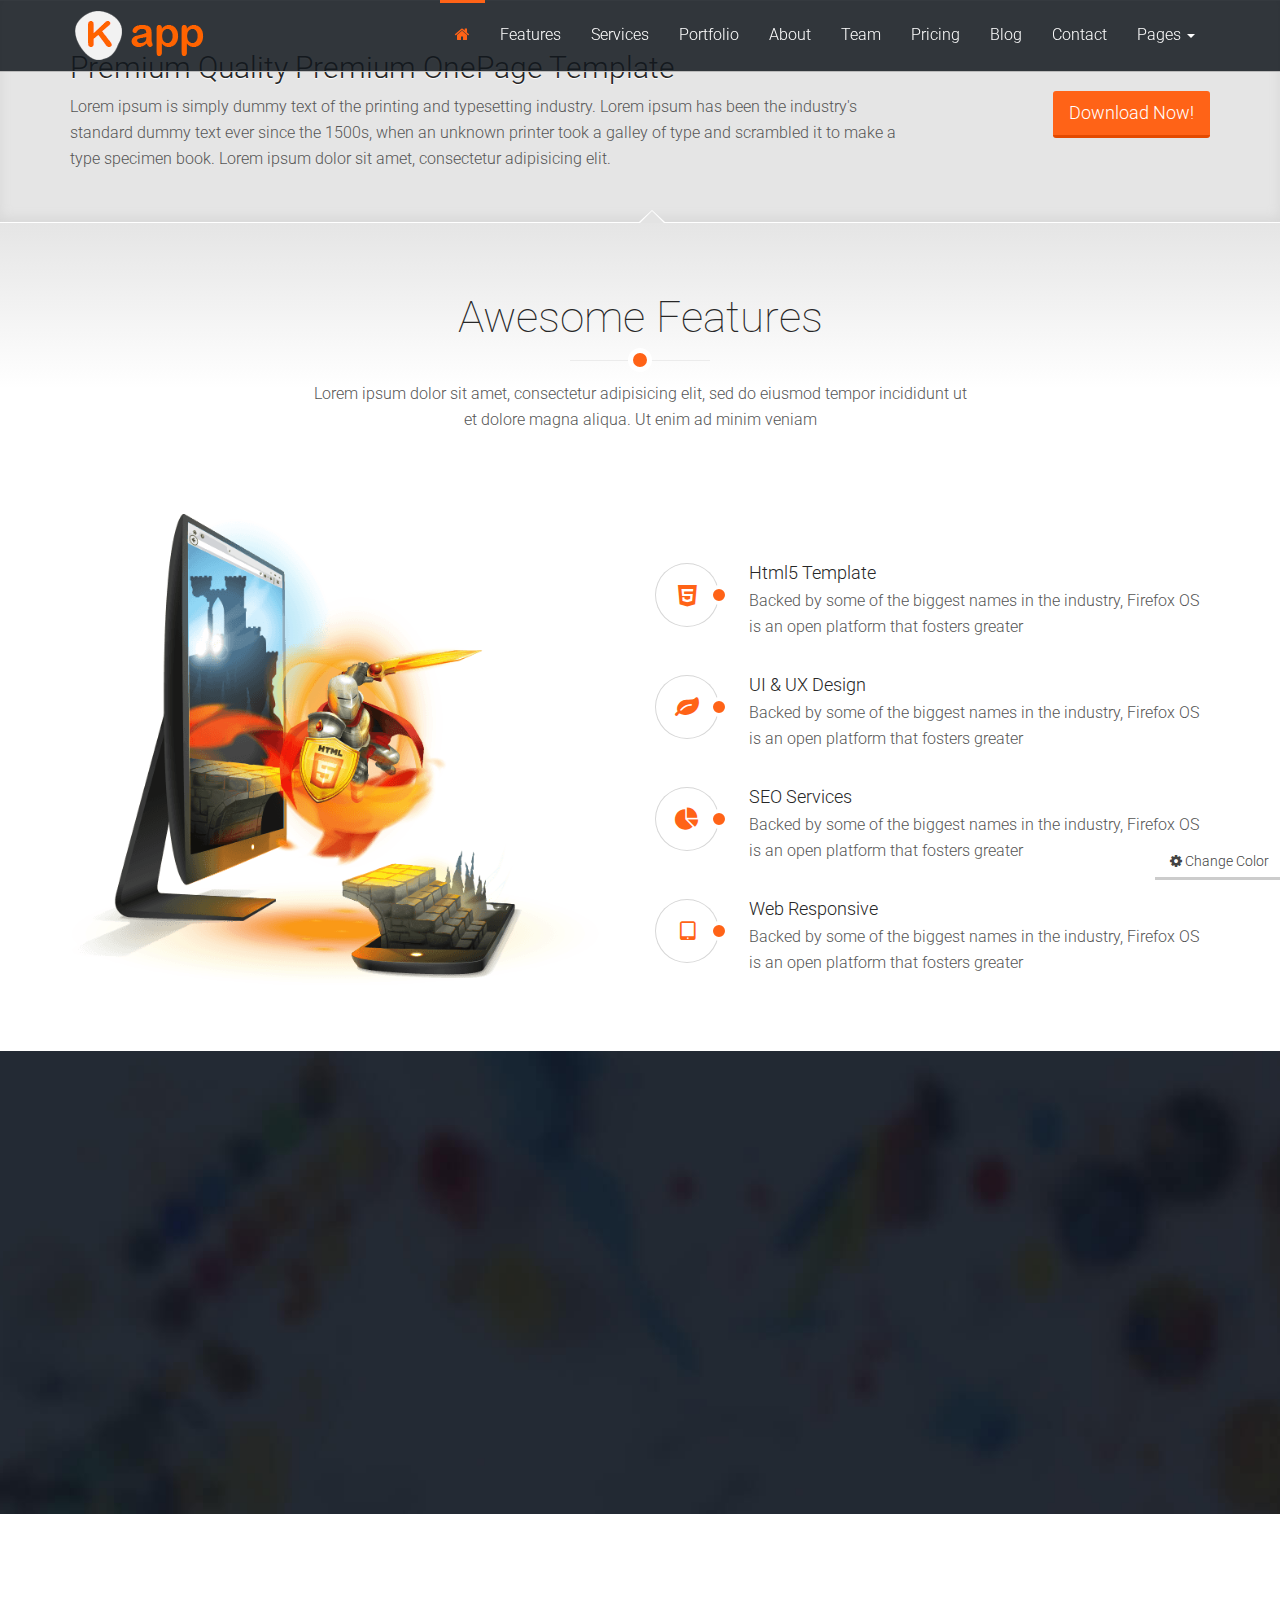
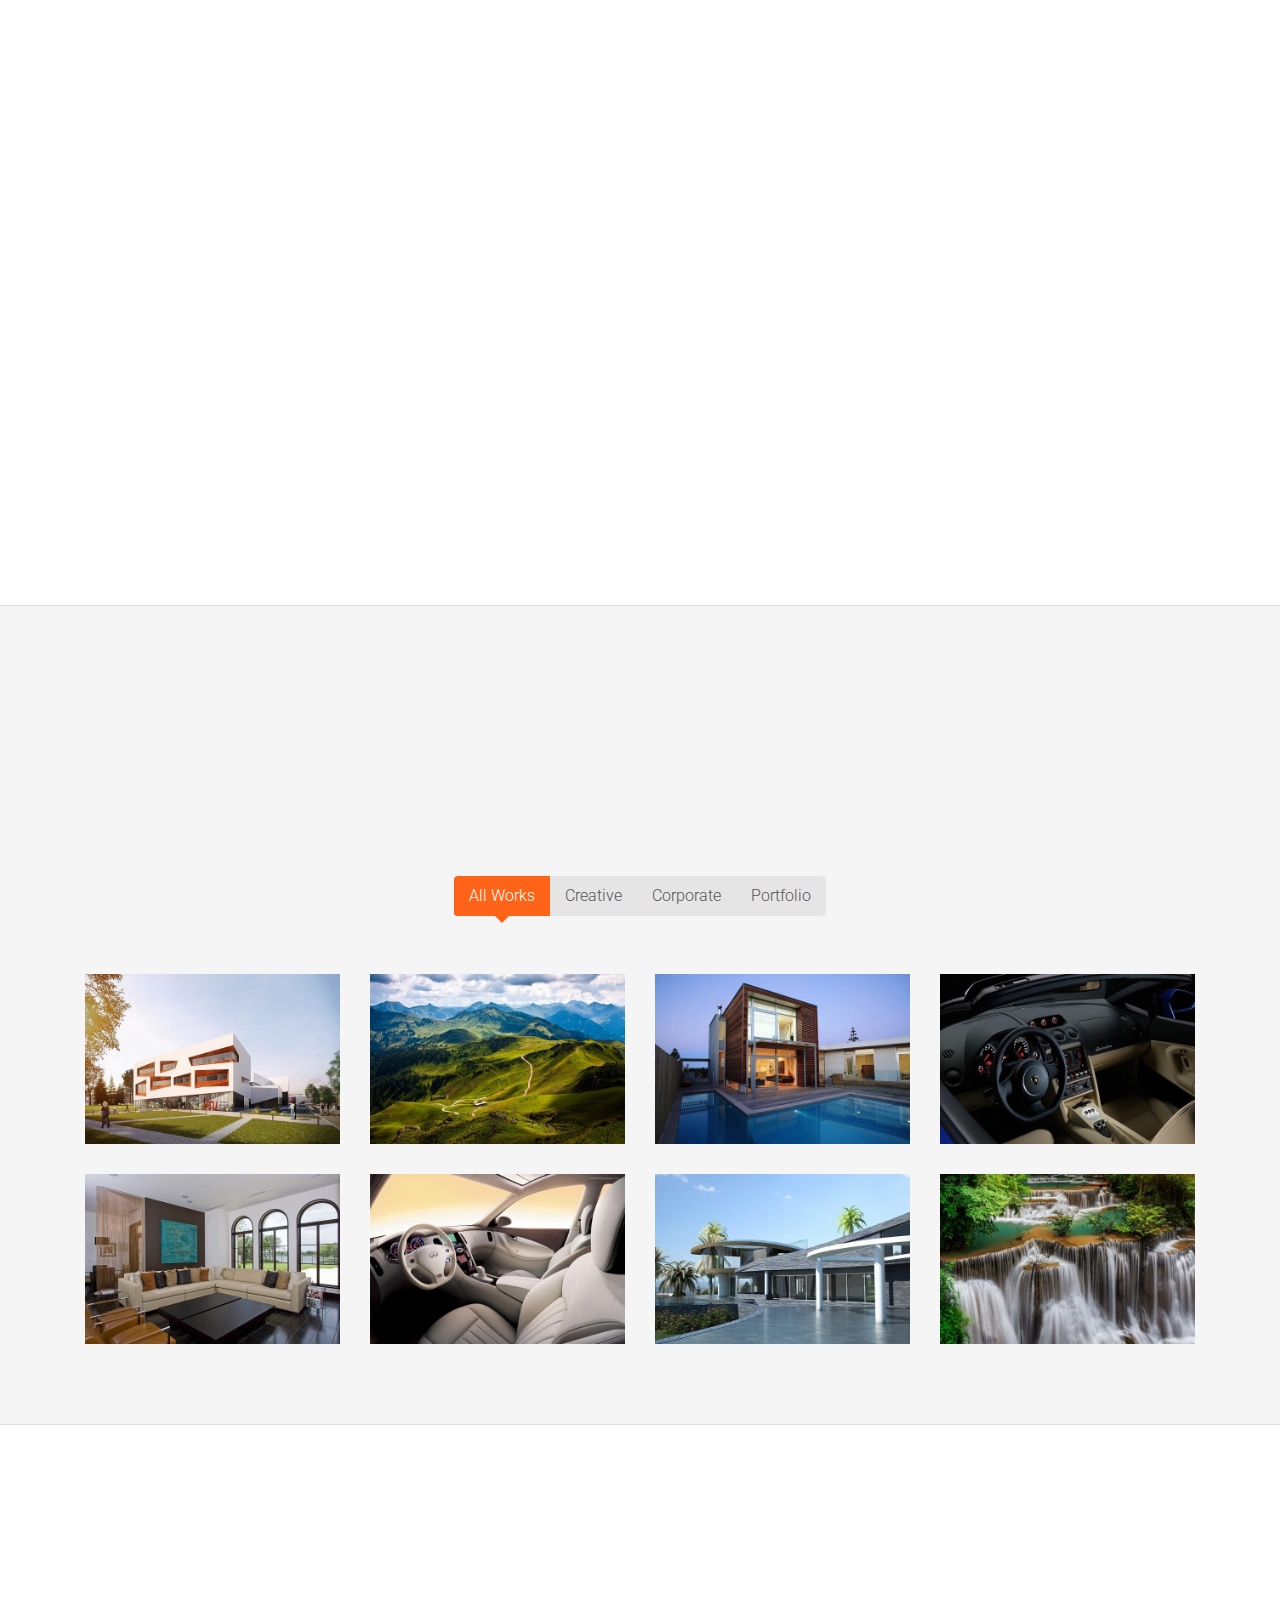
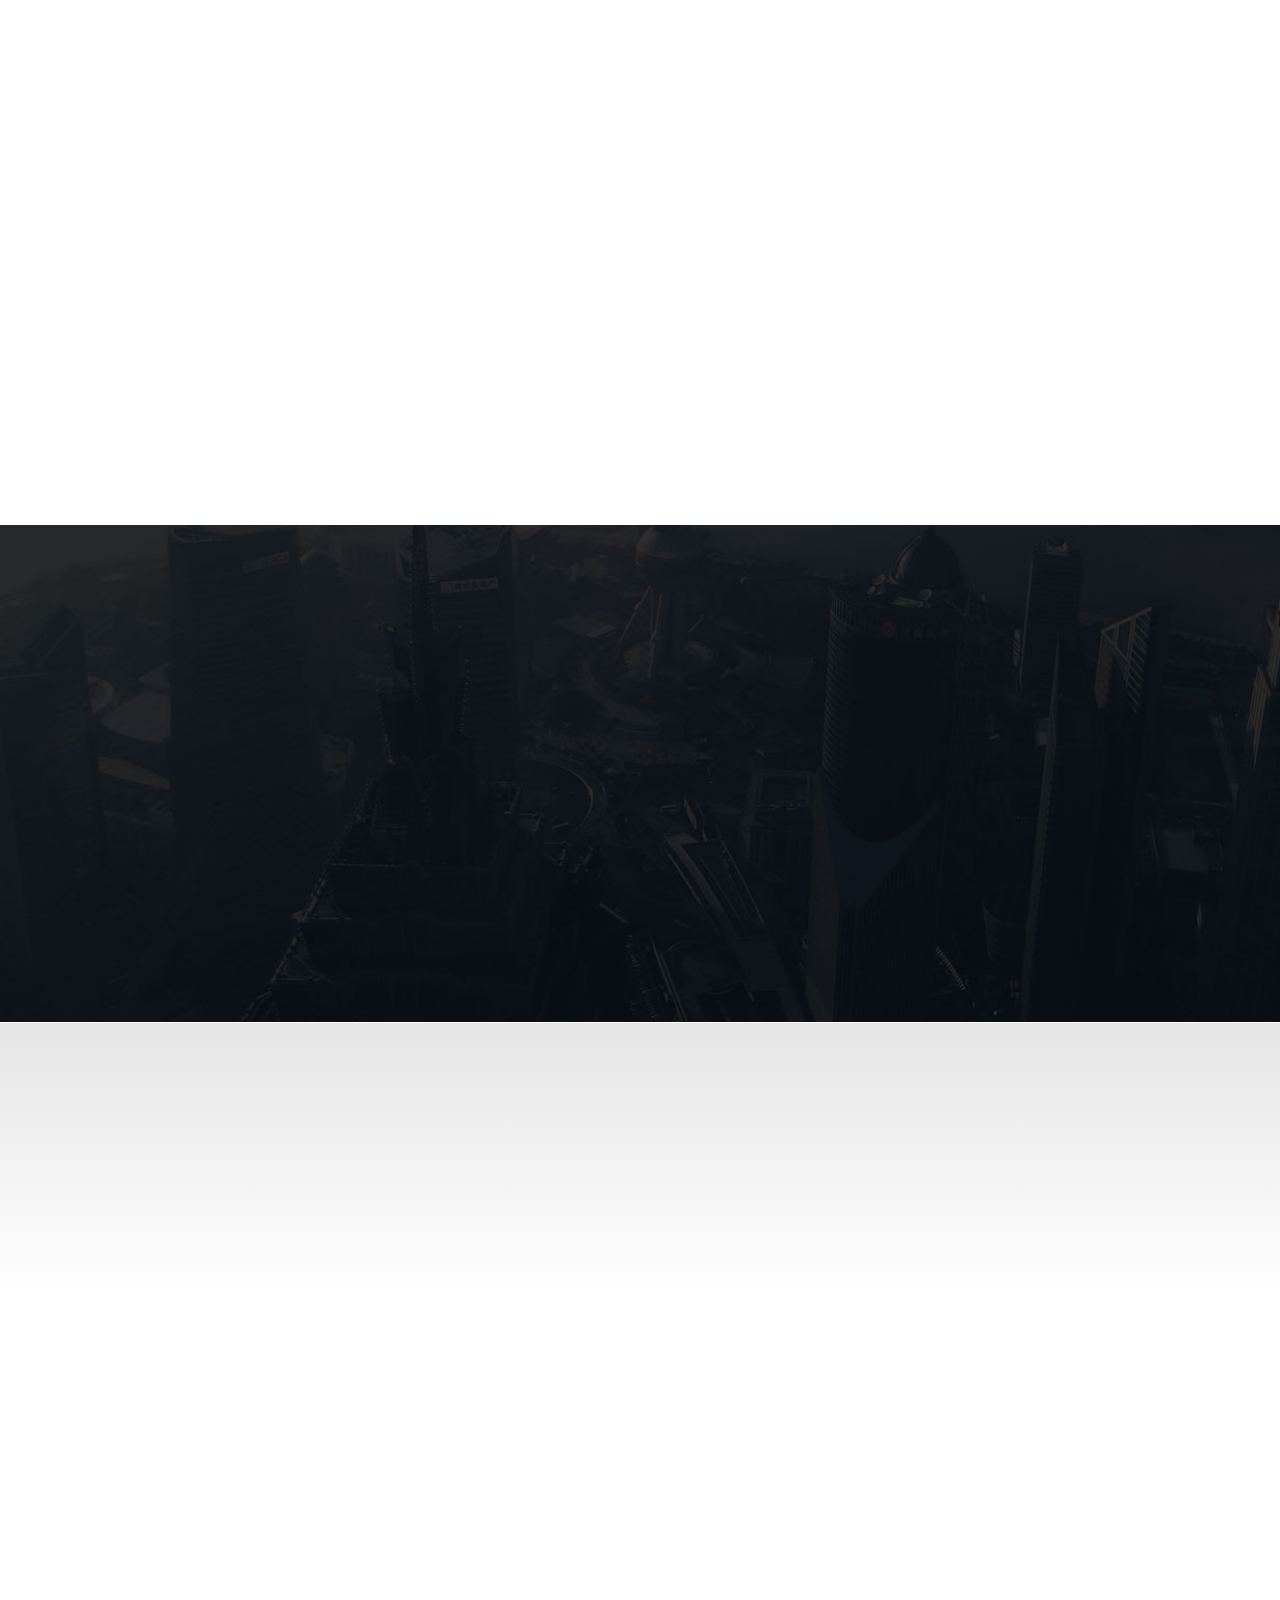
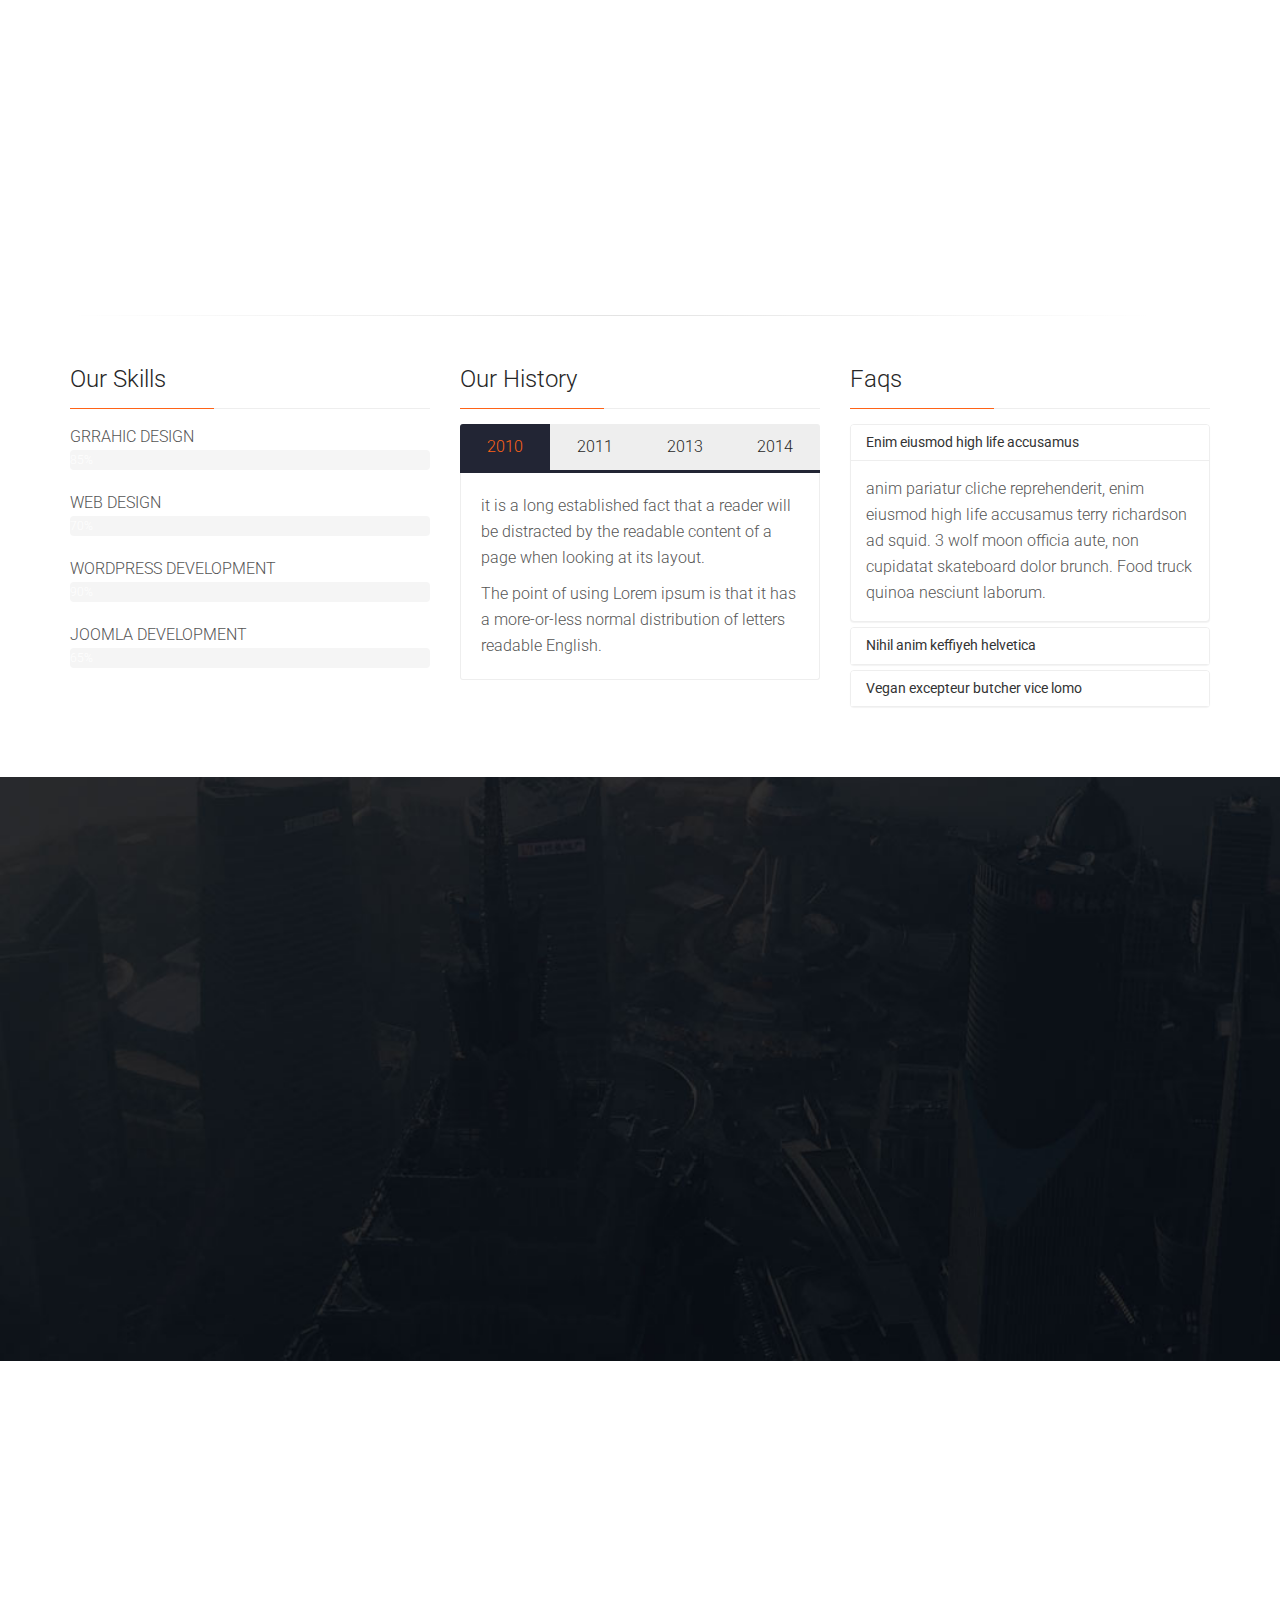
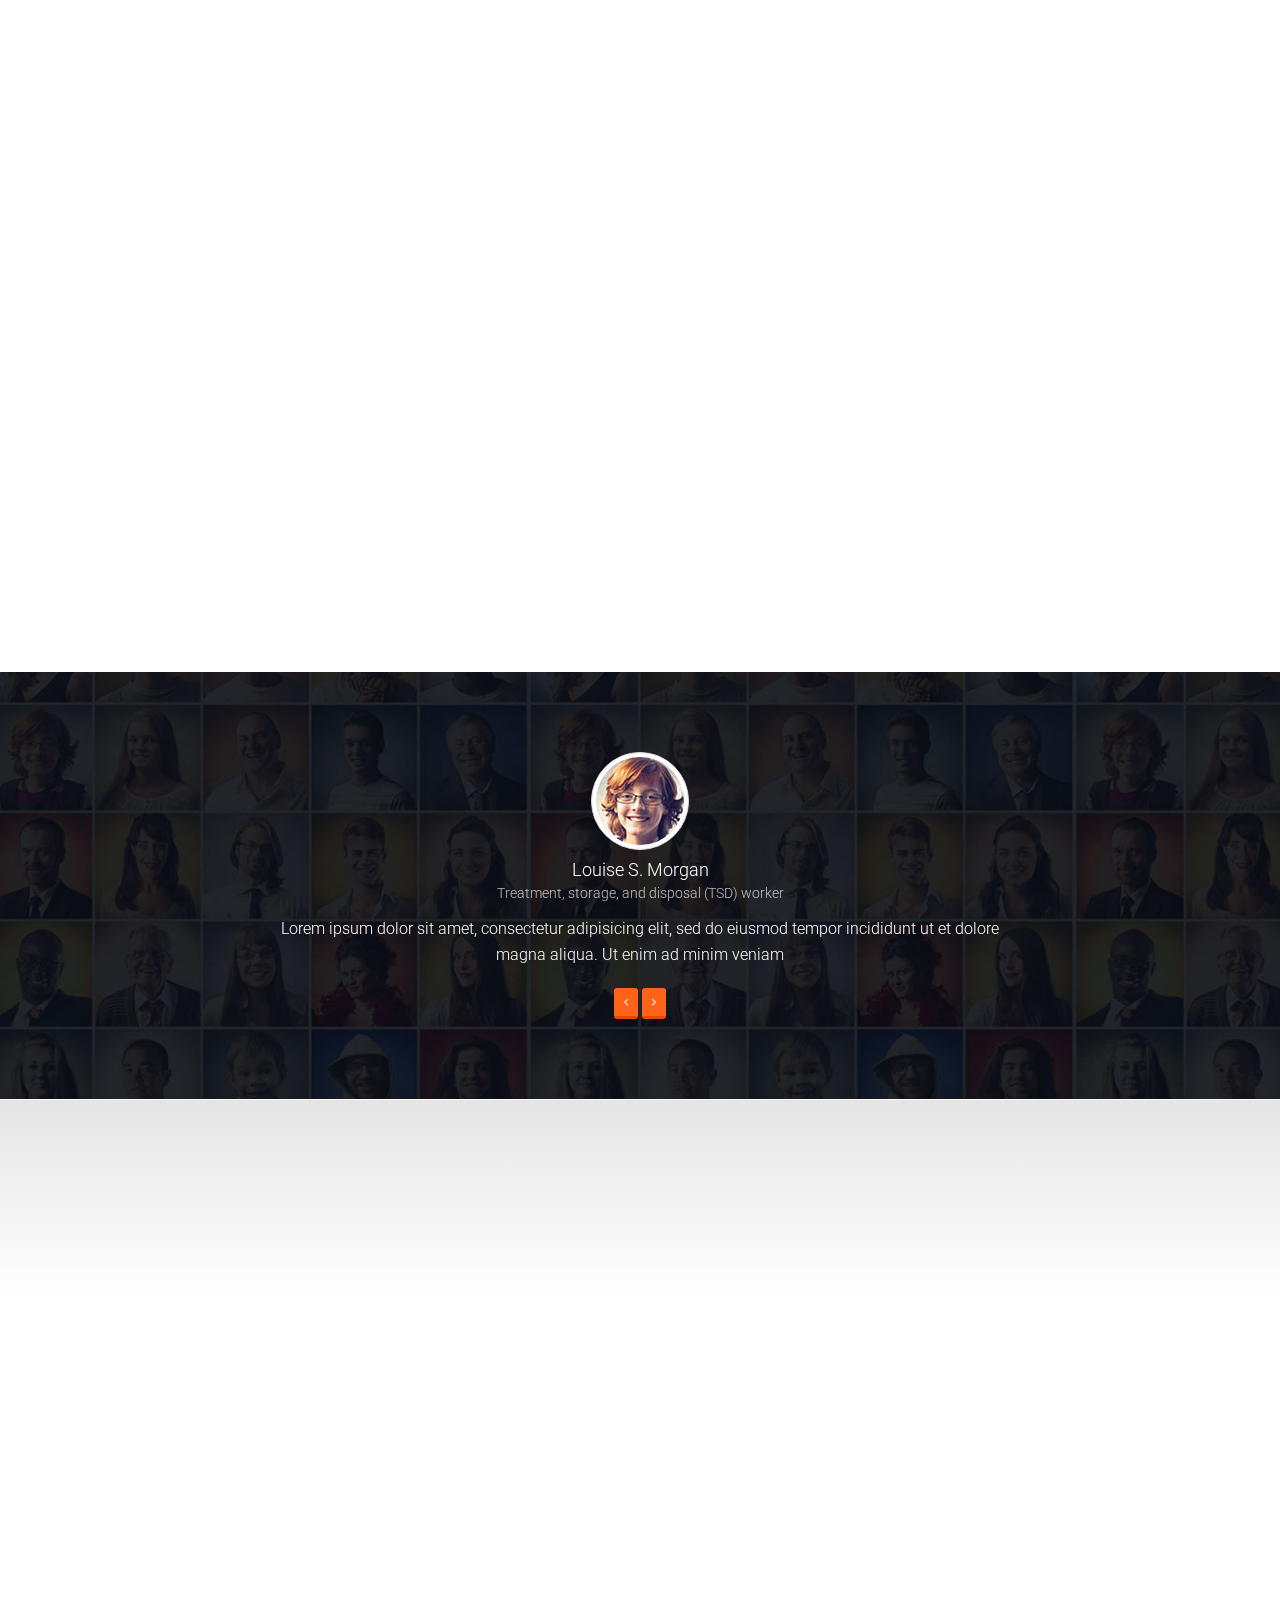
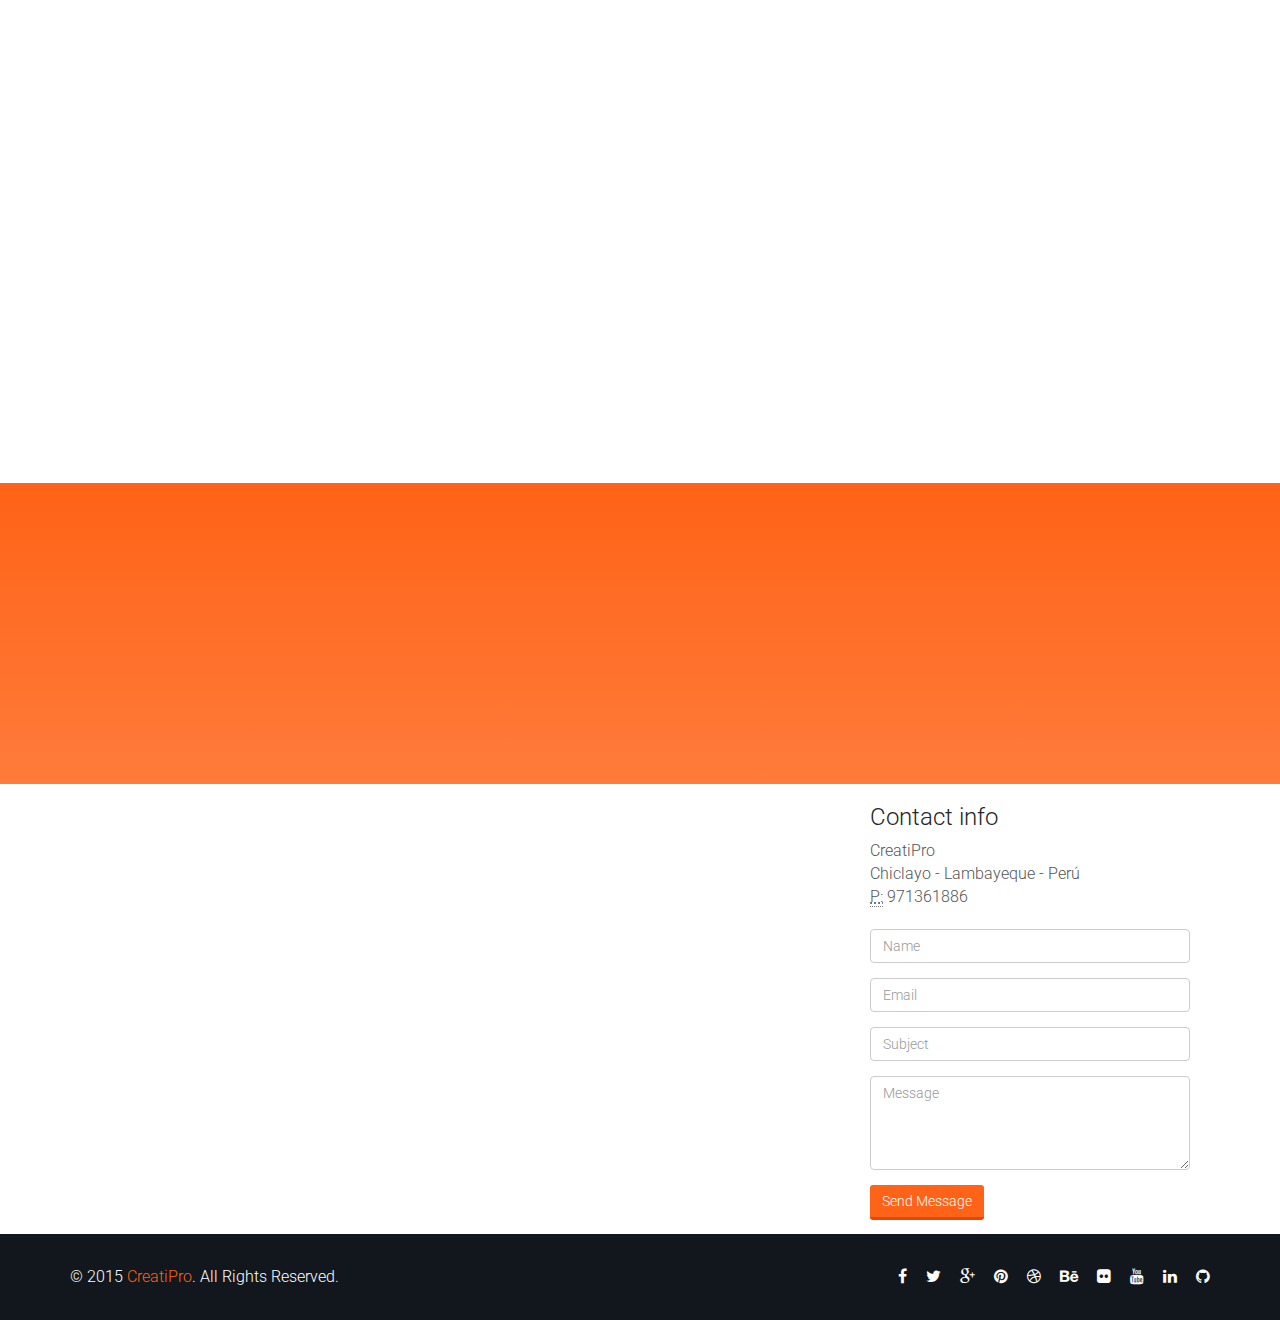
<file: index.html>
<!DOCTYPE html>
<html lang="en">
<head>
    <meta charset="utf-8">
    <meta http-equiv="X-UA-Compatible" content="IE=edge,chrome=1">
    <meta name="viewport" content="width=device-width, initial-scale=1.0">
    <meta name="author" content="Kenyk">
    <title>KApp - Responsive One Page Html Template</title>
    <meta name="description" content="KApp: Landing Page template and One page used by Bootstrap, Creative template and SEO Optimized.">

    <!-- Open graph -->
    <meta property="og:title" content="KApp: Landing Page template" />
    <meta property="og:description" content="KApp: Landing Page template and One page used by Bootstrap, Creative template and SEO Optimized."/>
    <meta property="og:type" content="website" />
    <meta property="og:site_name" content="KApp"/>
    <meta property="og:url" content="#This_url" />
    <meta name="geo.region" content="PE-LAM" />
    <meta name="geo.placename" content="Chiclayo" />
    <meta name="geo.position" content="-6.776597;-79.844298" />
    <meta name="ICBM" content="-6.776597, -79.844298"/>

	<!-- core CSS -->
    <link href="assets/bootstrap/css/bootstrap.min.css" rel="stylesheet">
    <link href="assets/font-awesome/css/font-awesome.min.css" rel="stylesheet">
    <link href="assets/css/plugins/animate.min.css" rel="stylesheet">
    <link href="assets/css/plugins/owl.carousel.css" rel="stylesheet">
    <link href="assets/css/plugins/owl.transitions.css" rel="stylesheet">
    <link href="assets/css/pretty-photo/css/prettyPhoto.css" rel="stylesheet">
    <link href="assets/css/app-default.css" rel="stylesheet" id="theme">
    <link href="assets/css/theme-config.css" rel="stylesheet">

    <!-- icons -->
    <link rel="apple-touch-icon" sizes="57x57" href="assets/icons/apple-touch-icon-57x57.png">
    <link rel="apple-touch-icon" sizes="60x60" href="assets/icons/apple-touch-icon-60x60.png">
    <link rel="apple-touch-icon" sizes="72x72" href="assets/icons/apple-touch-icon-72x72.png">
    <link rel="apple-touch-icon" sizes="76x76" href="assets/icons/apple-touch-icon-76x76.png">
    <link rel="apple-touch-icon" sizes="114x114" href="assets/icons/apple-touch-icon-114x114.png">
    <link rel="apple-touch-icon" sizes="120x120" href="assets/icons/apple-touch-icon-120x120.png">
    <link rel="apple-touch-icon" sizes="144x144" href="assets/icons/apple-touch-icon-144x144.png">
    <link rel="apple-touch-icon" sizes="152x152" href="assets/icons/apple-touch-icon-152x152.png">
    <link rel="apple-touch-icon" sizes="180x180" href="assets/icons/apple-touch-icon-180x180.png">
    <link rel="icon" type="image/png" href="assets/icons/favicon-32x32.png" sizes="32x32">
    <link rel="icon" type="image/png" href="assets/icons/android-chrome-192x192.png" sizes="192x192">
    <link rel="icon" type="image/png" href="assets/icons/favicon-96x96.png" sizes="96x96">
    <link rel="icon" type="image/png" href="assets/icons/favicon-16x16.png" sizes="16x16">

    <!-- IE8 support of HTML5 elements and media queries -->
    <!--[if lt IE 9]>
      <script src="assets/js/html5shiv.js"></script>
      <script src="assets/js/respond.min.js"></script>
    <![endif]-->
</head><!--/head-->

<body id="home" class="homepage">

<!-- header -->
<header id="header">
	<!-- nav -->
    <nav id="main-menu" class="navbar navbar-default navbar-fixed-top" role="navigation">
    	<!-- container -->
        <div class="container">
            <div class="navbar-header">
                <button type="button" class="navbar-toggle" data-toggle="collapse" data-target=".navbar-collapse">
                    <span class="sr-only">Toggle navigation</span>
                    <span class="icon-bar"></span>
                    <span class="icon-bar"></span>
                    <span class="icon-bar"></span>
                </button>
                <a class="navbar-brand" href="index.html#home" ><img src="assets/images/logo-default.png" alt="logo" id="logo"></a>
            </div>
			
            <div class="collapse navbar-collapse navbar-right">
                <ul class="nav navbar-nav">
                    <li class="scroll hidden-sm active"><a href="#home"><i class="fa fa-home"></i></a></li>
                    <li class="scroll"><a href="#features">Features</a></li>
                    <li class="scroll"><a href="#services">Services</a></li>
                    <li class="scroll"><a href="#portfolio">Portfolio</a></li>
                    <li class="scroll"><a href="#about">About</a></li>
                    <li class="scroll hidden-sm"><a href="#meet-team">Team</a></li>
                    <li class="scroll"><a href="#pricing">Pricing</a></li>
                    <li class="scroll hidden-sm"><a href="#blog">Blog</a></li> 
                    <li class="scroll"><a href="#get-in-touch">Contact</a></li>
                    <li class="dropdown hidden-sm">
                        <a href="#" class="dropdown-toggle" data-toggle="dropdown">Pages <b class="caret"></b></a>
                        <ul class="dropdown-menu animated fadeIn">
                            <li><a href="blog.html">Blog full</a></li>
                            <li><a href="blog-post.html">Blog post</a></li>
                        </ul>
                    </li>  
                </ul>
            </div>
        </div><!--/.container-->
    </nav><!--/nav-->
</header><!--/header-->

<!-- carousel header -->
<section id="main-slider">
    <div class="owl-carousel">
        <div class="item" style="background-image: url(assets/images/slider/bg-1.jpg);">
            <div class="slider-inner">
                <div class="container">
                    <div class="row">
                        <div class="col-md-8 col-md-offset-2">
                            <div class="carousel-content">
                                <h2><strong>KApp</strong> is the Best Responsive Template</h2>
                                <p>Lorem ipsum dolor sit amet, <strong>consectetur</strong> adipisicing elit, sed do eiusmod tempor incididunt ut labore et  dolore magna incididunt ut labore aliqua. </p>
                                <a class="btn btn-primary btn-lg" href="#">Read More</a>
                            </div>
                        </div>
                    </div>
                </div>
            </div>
        </div><!--/.item-->
        <div class="item" style="background-image: url(assets/images/slider/bg-2.jpg);">
            <div class="slider-inner">
                <div class="container">
                    <div class="row">
                        <div class="col-md-8 col-md-offset-2">
                            <div class="carousel-content">
                                <h2><strong>Pretty</strong> Responsive Template</h2>
                                <p>Lorem ipsum dolor sit amet, <strong>consectetur</strong> adipisicing elit, sed do eiusmod tempor incididunt ut labore et  dolore magna incididunt ut labore aliqua. </p>
                                <a class="btn btn-primary btn-lg" href="#">Read More</a>
                            </div>
                        </div>
                    </div>
                </div>
            </div>
        </div><!--/.item-->
        <div class="item" style="background-image: url(assets/images/slider/bg-3.jpg);">
            <div class="slider-inner">
                <div class="container">
                    <div class="row">
                        <div class="col-md-8 col-md-offset-2">
                            <div class="carousel-content">
                                <h2><strong>SEO </strong> Optimized Template</h2>
                                <p>Lorem ipsum dolor sit amet, <strong>consectetur</strong> adipisicing elit, sed do eiusmod tempor incididunt ut labore et  dolore magna incididunt ut labore aliqua. </p>
                                <a class="btn btn-primary btn-lg" href="#">Read More</a>
                            </div>
                        </div>
                    </div>
                </div>
            </div>
        </div><!--/.item-->
    </div><!--/.owl-carousel-->
</section><!--/#main-slider-->

<!-- cta -->
<section id="cta" class="wow fadeIn">
    <div class="container">
        <div class="row">
            <div class="col-sm-9">
                <h2 class="txsh">Premium Quality Premium OnePage Template</h2>
                <p>Lorem ipsum is simply dummy text of the printing and typesetting industry. Lorem ipsum has been the industry's standard dummy text ever since the 1500s, when an unknown printer took a galley of type and scrambled it to make a type specimen book. Lorem ipsum dolor sit amet, consectetur adipisicing elit.</p>
            </div>
            <div class="col-sm-3 text-right">
                <a class="btn btn-primary btn-lg" href="#">Download Now!</a>
            </div>
        </div>
    </div>
</section><!--/#cta-->

<!-- awesome features -->
<section id="features" class="bg-gradient">
    <div class="container">
    	<!-- section-header -->
        <div class="section-header">
            <h2 class="section-title text-center wow fadeInDown">Awesome Features</h2>
            <p class="text-center wow fadeInDown">Lorem ipsum dolor sit amet, consectetur adipisicing elit, sed do eiusmod tempor incididunt ut <br> et dolore magna aliqua. Ut enim ad minim veniam</p>
        </div>
        <div class="row">
            <div class="col-sm-6 wow fadeInLeft">
                <img class="img-responsive" src="assets/images/main-feature.png" alt="Creative Template">
            </div>
            <div class="col-sm-6">
            	<!-- service box all items-->
                <div class="media service-box wow fadeInRight">
                    <div class="pull-left">
                        <i class="fa fa-html5"></i>
                    </div>
                    <div class="media-body">
                        <h4 class="media-heading">Html5 Template</h4>
                        <p>Backed by some of the biggest names in the industry, Firefox OS is an open platform that fosters greater</p>
                    </div>
                </div>

                <div class="media service-box wow fadeInRight">
                    <div class="pull-left">
                        <i class="fa fa-leaf"></i>
                    </div>
                    <div class="media-body">
                        <h4 class="media-heading">UI & UX Design</h4>
                        <p>Backed by some of the biggest names in the industry, Firefox OS is an open platform that fosters greater</p>
                    </div>
                </div>

                <div class="media service-box wow fadeInRight">
                    <div class="pull-left">
                        <i class="fa fa-pie-chart"></i>
                    </div>
                    <div class="media-body">
                        <h4 class="media-heading">SEO Services</h4>
                        <p>Backed by some of the biggest names in the industry, Firefox OS is an open platform that fosters greater</p>
                    </div>
                </div>

                <div class="media service-box wow fadeInRight">
                    <div class="pull-left">
                        <i class="fa fa-tablet"></i>
                    </div>
                    <div class="media-body">
                        <h4 class="media-heading">Web Responsive</h4>
                        <p>Backed by some of the biggest names in the industry, Firefox OS is an open platform that fosters greater</p>
                    </div>
                </div>
            </div>
        </div>
    </div>
</section>

<!-- cta2 -->
<section id="cta2">
    <div class="container">
        <div class="text-center">
            <h2 class="wow fadeInUp" data-wow-duration="300ms" data-wow-delay="0ms"><span>KApp</span> is a creative html template</h2>
            <p class="wow fadeInUp" data-wow-duration="300ms" data-wow-delay="100ms">Mauris pretium auctor quam. Vestibulum et nunc id nisi fringilla <br />iaculis. Mauris pretium auctor quam.</p>
            <p class="wow fadeInUp" data-wow-duration="300ms" data-wow-delay="200ms"><a class="btn btn-primary btn-lg" href="#">Free Download</a></p>
            <img class="img-responsive wow fadeIn" src="assets/images/cta2/cta2-img.png" alt="Creative Template" data-wow-duration="300ms" data-wow-delay="300ms">
        </div>
    </div>
</section>

<!-- services -->
<section id="services" >
    <div class="container">
		<!-- section header -->
        <div class="section-header">
            <h2 class="section-title text-center wow fadeInDown">Our Services</h2>
            <p class="text-center wow fadeInDown">Lorem ipsum dolor sit amet, consectetur adipisicing elit, sed do eiusmod tempor incididunt ut <br> et dolore magna aliqua. Ut enim ad minim veniam</p>
        </div>

        <div class="row">
            <div class="features">
            <!-- service items all -->
                <div class="col-md-4 col-sm-6 wow fadeInUp" data-wow-duration="300ms" data-wow-delay="0ms">
                    <div class="media service-box">
                        <div class="pull-left">
                            <i class="fa fa-line-chart"></i>
                        </div>
                        <div class="media-body">
                            <h4 class="media-heading">UX Design</h4>
                            <p>Backed by some of the biggest names in the industry, Firefox OS is an open platform that fosters greater</p>
                        </div>
                    </div>
                </div><!--/.col-md-4-->

                <div class="col-md-4 col-sm-6 wow fadeInUp" data-wow-duration="300ms" data-wow-delay="100ms">
                    <div class="media service-box">
                        <div class="pull-left">
                            <i class="fa fa-cubes"></i>
                        </div>
                        <div class="media-body">
                            <h4 class="media-heading">UI Design</h4>
                            <p>Backed by some of the biggest names in the industry, Firefox OS is an open platform that fosters greater</p>
                        </div>
                    </div>
                </div><!--/.col-md-4-->

                <div class="col-md-4 col-sm-6 wow fadeInUp" data-wow-duration="300ms" data-wow-delay="200ms">
                    <div class="media service-box">
                        <div class="pull-left">
                            <i class="fa fa-pie-chart"></i>
                        </div>
                        <div class="media-body">
                            <h4 class="media-heading">SEO Services</h4>
                            <p>Backed by some of the biggest names in the industry, Firefox OS is an open platform that fosters greater</p>
                        </div>
                    </div>
                </div><!--/.col-md-4-->
            
                <div class="col-md-4 col-sm-6 wow fadeInUp" data-wow-duration="300ms" data-wow-delay="300ms">
                    <div class="media service-box">
                        <div class="pull-left">
                            <i class="fa fa-apple"></i>
                        </div>
                        <div class="media-body">
                            <h4 class="media-heading">IOS App</h4>
                            <p>Backed by some of the biggest names in the industry, Firefox OS is an open platform that fosters greater</p>
                        </div>
                    </div>
                </div><!--/.col-md-4-->

                <div class="col-md-4 col-sm-6 wow fadeInUp" data-wow-duration="300ms" data-wow-delay="400ms">
                    <div class="media service-box">
                        <div class="pull-left">
                            <i class="fa fa-android"></i>
                        </div>
                        <div class="media-body">
                            <h4 class="media-heading">Android App</h4>
                            <p>Backed by some of the biggest names in the industry, Firefox OS is an open platform that fosters greater</p>
                        </div>
                    </div>
                </div><!--/.col-md-4-->

                <div class="col-md-4 col-sm-6 wow fadeInUp" data-wow-duration="300ms" data-wow-delay="500ms">
                    <div class="media service-box">
                        <div class="pull-left">
                            <i class="fa fa-windows"></i>
                        </div>
                        <div class="media-body">
                            <h4 class="media-heading">Win App</h4>
                            <p>Backed by some of the biggest names in the industry, Firefox OS is an open platform that fosters greater</p>
                        </div>
                    </div>
                </div><!--/.col-md-4-->
            </div>
        </div><!--/.row-->    
    </div><!--/.container-->
</section><!--/#services-->

<!-- portfolio -->
<section id="portfolio" class="bg-border">
    <div class="container">
    	<!-- section header -->
        <div class="section-header">
            <h2 class="section-title text-center wow fadeInDown">Our Works</h2>
            <p class="text-center wow fadeInDown">Lorem ipsum dolor sit amet, consectetur adipisicing elit, sed do eiusmod tempor incididunt ut <br> et dolore magna aliqua. Ut enim ad minim veniam</p>
        </div>
		<!-- tabs filter -->
        <div class="text-center">
            <ul class="portfolio-filter">
                <li><a class="active" href="#" data-filter="*">All Works</a></li>
                <li><a href="#" data-filter=".creative">Creative</a></li>
                <li><a href="#" data-filter=".corporate">Corporate</a></li>
                <li><a href="#" data-filter=".portfolio">Portfolio</a></li>
            </ul><!--/#portfolio-filter-->
        </div>

        <div class="portfolio-items">
        <!-- porfolio item all -->
            <div class="portfolio-item col-md-3 col-sm-4 col-xs-6 creative portfolio">
                <div class="portfolio-item-inner">
                    <img class="img-responsive" src="assets/images/portfolio/01.jpg" alt="Creative Template">
                    <div class="portfolio-info">
                        <h3>Portfolio item 1</h3>
                        Lorem ipsum Dolor Sit
                        <a class="preview" href="assets/images/portfolio/01.jpg" rel="prettyphoto[portfolio]"><i class="fa fa-eye"></i></a>
                    </div>
                </div>
            </div><!--/.portfolio-item-->

            <div class="portfolio-item col-md-3 col-sm-4 col-xs-6 corporate portfolio">
                <div class="portfolio-item-inner">
                    <img class="img-responsive" src="assets/images/portfolio/02.jpg" alt="Creative Template">
                    <div class="portfolio-info">
                        <h3>Portfolio item 2</h3>
                        Lorem ipsum Dolor Sit
                        <a class="preview" href="assets/images/portfolio/02.jpg" rel="prettyphoto[portfolio]"><i class="fa fa-eye"></i></a>
                    </div>
                </div>
            </div><!--/.portfolio-item-->

            <div class="portfolio-item col-md-3 col-sm-4 col-xs-6 creative">
                <div class="portfolio-item-inner">
                    <img class="img-responsive" src="assets/images/portfolio/03.jpg" alt="Responsive Template">
                    <div class="portfolio-info">
                        <h3>Portfolio item 3</h3>
                        Lorem ipsum Dolor Sit
                        <a class="preview" href="assets/images/portfolio/03.jpg" rel="prettyphoto[creative]"><i class="fa fa-eye"></i></a>
                    </div>
                </div>
            </div><!--/.portfolio-item-->

            <div class="portfolio-item col-md-3 col-sm-4 col-xs-6 corporate">
                <div class="portfolio-item-inner">
                    <img class="img-responsive" src="assets/images/portfolio/04.jpg" alt="Responsive Template">
                    <div class="portfolio-info">
                        <h3>Portfolio item 4</h3>
                        Lorem ipsum Dolor Sit
                        <a class="preview" href="assets/images/portfolio/04.jpg" rel="prettyphoto[corporate]"><i class="fa fa-eye"></i></a>
                    </div>
                </div>
            </div><!--/.portfolio-item-->

            <div class="portfolio-item col-md-3 col-sm-4 col-xs-6 creative portfolio">
                <div class="portfolio-item-inner">
                    <img class="img-responsive" src="assets/images/portfolio/05.jpg" alt="Responsive Template">
                    <div class="portfolio-info">
                        <h3>Portfolio item 5</h3>
                        Lorem ipsum Dolor Sit
                        <a class="preview" href="assets/images/portfolio/05.jpg" rel="prettyphoto[creative]"><i class="fa fa-eye"></i></a>
                    </div>
                </div>
            </div><!--/.portfolio-item-->

            <div class="portfolio-item col-md-3 col-sm-4 col-xs-6 corporate">
                <div class="portfolio-item-inner">
                    <img class="img-responsive" src="assets/images/portfolio/06.jpg" alt="Bootstrap Template">
                    <div class="portfolio-info">
                        <h3>Portfolio item 5</h3>
                        Lorem ipsum Dolor Sit
                        <a class="preview" href="assets/images/portfolio/06.jpg" rel="prettyphoto[corporate]"><i class="fa fa-eye"></i></a>
                    </div>
                </div>
            </div><!--/.portfolio-item-->

            <div class="portfolio-item col-md-3 col-sm-4 col-xs-6 creative portfolio">
                <div class="portfolio-item-inner">
                    <img class="img-responsive" src="assets/images/portfolio/07.jpg" alt="Bootstrap Template">
                    <div class="portfolio-info">
                        <h3>Portfolio item 7</h3>
                        Lorem ipsum Dolor Sit
                        <a class="preview" href="assets/images/portfolio/07.jpg" rel="prettyphoto[creative]"><i class="fa fa-eye"></i></a>
                    </div>
                </div>
            </div><!--/.portfolio-item-->

            <div class="portfolio-item col-md-3 col-sm-4 col-xs-6 corporate">
                <div class="portfolio-item-inner">
                    <img class="img-responsive" src="assets/images/portfolio/08.jpg" alt="Bootstrap Template">
                    <div class="portfolio-info">
                        <h3>Portfolio item 8</h3>
                        Lorem ipsum Dolor Sit
                        <a class="preview" href="assets/images/portfolio/08.jpg" rel="prettyphoto[corporate]"><i class="fa fa-eye"></i></a>
                    </div>
                </div>
            </div><!--/.portfolio-item-->
        </div>
    </div><!--/.container-->
</section><!--/#portfolio-->

<!-- about us -->
<section id="about">
    <div class="container">
		<!-- section header -->
        <div class="section-header">
            <h2 class="section-title text-center wow fadeInDown">About Us</h2>
            <p class="text-center wow fadeInDown">Lorem ipsum dolor sit amet, consectetur adipisicing elit, sed do eiusmod tempor incididunt ut <br> et dolore magna aliqua. Ut enim ad minim veniam</p>
        </div>

        <div class="row">
            <div class="col-sm-6 wow fadeInLeft">
                <h3 class="column-title">Video Intro</h3>
                <!-- 16:9 aspect ratio -->
                <div class="embed-responsive embed-responsive-16by9">
                    <iframe width="560" height="315" src="https://www.youtube.com/embed/YE7VzlLtp-4" frameborder="0"></iframe>
                </div>
            </div>

            <div class="col-sm-6 wow fadeInRight">
                <h3 class="column-title">KApp Capability</h3>
                <p>Lorem ipsum is simply dummy text of the printing and typesetting industry. Lorem ipsum has been the industry's standard dummy text ever since the 1500s, when an unknown printer took a galley of type and scrambled it to make a type specimen book.</p>

                <p>Lorem ipsum has been the industry's standard dummy text ever since the 1500s, when an unknown printer took a galley of type and scrambled it to make a type specimen book.</p>

                <div class="row">
                    <div class="col-md-6 col-sm-12">
                        <ul class="nostyle">
                            <li><i class="fa fa-check-square"></i> ipsum is simply dummy</li>
                            <li><i class="fa fa-check-square"></i> When an unknown</li>
                        </ul>
                    </div>

                    <div class="col-md-6 col-sm-12">
                        <ul class="nostyle">
                            <li><i class="fa fa-check-square"></i> The printing and typesetting</li>
                            <li><i class="fa fa-check-square"></i> Lorem ipsum has been</li>
                        </ul>
                    </div>
                </div>

                <a class="btn btn-primary" href="#">Learn More</a>

            </div>
        </div>
    </div>
</section><!--/#about-->

<!-- work process -->
<section id="work-process">
    <div class="container">
    	<!-- section header -->
        <div class="section-header">
            <h2 class="section-title text-center wow fadeInDown">Our Process</h2>
            <p class="text-center wow fadeInDown">Lorem ipsum dolor sit amet, consectetur adipisicing elit, sed do eiusmod tempor incididunt ut <br> et dolore magna aliqua. Ut enim ad minim veniam</p>
        </div>
		<!-- work process item all -->
        <div class="row text-center">
            <div class="col-md-2 col-md-4 col-xs-6">
                <div class="wow fadeInUp" data-wow-duration="400ms" data-wow-delay="0ms">
                    <div class="icon-circle">
                        <span>1</span>
                        <i class="fa fa-coffee fa-2x"></i>
                    </div>
                    <h3>MEET</h3>
                </div>
            </div>
            <div class="col-md-2 col-md-4 col-xs-6">
                <div class="wow fadeInUp" data-wow-duration="400ms" data-wow-delay="100ms">
                    <div class="icon-circle">
                        <span>2</span>
                        <i class="fa fa-bullhorn fa-2x"></i>
                    </div>
                    <h3>PLAN</h3>
                </div>
            </div>
            <div class="col-md-2 col-md-4 col-xs-6">
                <div class="wow fadeInUp" data-wow-duration="400ms" data-wow-delay="200ms">
                    <div class="icon-circle">
                        <span>3</span>
                        <i class="fa fa-image fa-2x"></i>
                    </div>
                    <h3>DESIGN</h3>
                </div>
            </div>
            <div class="col-md-2 col-md-4 col-xs-6">
                <div class="wow fadeInUp" data-wow-duration="400ms" data-wow-delay="300ms">
                    <div class="icon-circle">
                        <span>4</span>
                        <i class="fa fa-heart fa-2x"></i>
                    </div>
                    <h3>DEVELOP</h3>
                </div>
            </div>
            <div class="col-md-2 col-md-4 col-xs-6">
                <div class="wow fadeInUp" data-wow-duration="400ms" data-wow-delay="400ms">
                    <div class="icon-circle">
                        <span>5</span>
                        <i class="fa fa-shopping-cart fa-2x"></i>
                    </div>
                    <h3>TESTING</h3>
                </div>
            </div>
            <div class="col-md-2 col-md-4 col-xs-6">
                <div class="wow fadeInUp" data-wow-duration="400ms" data-wow-delay="500ms">
                    <div class="icon-circle">
                        <span>6</span>
                        <i class="fa fa-space-shuttle fa-2x"></i>
                    </div>
                    <h3>LAUNCH</h3>
                </div>
            </div>
        </div>
    </div>
</section><!--/#work-process-->

<!-- meet team -->
<section id="meet-team" class="bg-gradient">
    <div class="container">
    	<!-- section header -->
        <div class="section-header">
            <h2 class="section-title text-center wow fadeInDown">Meet The Team</h2>
            <p class="text-center wow fadeInDown">Lorem ipsum dolor sit amet, consectetur adipisicing elit, sed do eiusmod tempor incididunt ut <br> et dolore magna aliqua. Ut enim ad minim veniam</p>
        </div>

        <div class="row text-center">
            <!-- item member -->
            <div class="col-sm-6 col-md-3">
                <div class="team-member wow fadeInUp" data-wow-duration="400ms" data-wow-delay="0ms">
                    <div class="team-img">
                        <img class="img-responsive" src="assets/images/team/01.jpg" alt="Landing Page Template">
                    </div>
                    <div class="team-info">
                        <h3>Bin Burhan</h3>
                        <span>Co-Founder</span>
                    </div>
                    <p>Backed by some of the biggest names in the industry, Firefox OS is an open platform that fosters greater</p>
                    <ul class="social-icons">
                        <li><a href="#"><i class="fa fa-facebook"></i></a></li>
                        <li><a href="#"><i class="fa fa-twitter"></i></a></li>
                        <li><a href="#"><i class="fa fa-google-plus"></i></a></li>
                        <li><a href="#"><i class="fa fa-linkedin"></i></a></li>
                    </ul>
                </div>
            </div>
            <!-- item member -->
            <div class="col-sm-6 col-md-3">
                <div class="team-member wow fadeInUp" data-wow-duration="400ms" data-wow-delay="100ms">
                    <div class="team-img">
                        <img class="img-responsive" src="assets/images/team/02.jpg" alt="One Page Template">
                    </div>
                    <div class="team-info">
                        <h3>Jane Man</h3>
                        <span>Project Manager</span>
                    </div>
                    <p>Backed by some of the biggest names in the industry, Firefox OS is an open platform that fosters greater</p>
                    <ul class="social-icons">
                        <li><a href="#"><i class="fa fa-facebook"></i></a></li>
                        <li><a href="#"><i class="fa fa-twitter"></i></a></li>
                        <li><a href="#"><i class="fa fa-google-plus"></i></a></li>
                        <li><a href="#"><i class="fa fa-linkedin"></i></a></li>
                    </ul>
                </div>
            </div>
            <!-- item member -->
            <div class="col-sm-6 col-md-3">
                <div class="team-member wow fadeInUp" data-wow-duration="400ms" data-wow-delay="200ms">
                    <div class="team-img">
                        <img class="img-responsive" src="assets/images/team/03.jpg" alt="One Page Template">
                    </div>
                    <div class="team-info">
                        <h3>Pahlwan</h3>
                        <span>Designer</span>
                    </div>
                    <p>Backed by some of the biggest names in the industry, Firefox OS is an open platform that fosters greater</p>
                    <ul class="social-icons">
                        <li><a href="#"><i class="fa fa-facebook"></i></a></li>
                        <li><a href="#"><i class="fa fa-twitter"></i></a></li>
                        <li><a href="#"><i class="fa fa-google-plus"></i></a></li>
                        <li><a href="#"><i class="fa fa-linkedin"></i></a></li>
                    </ul>
                </div>
            </div>
            <!-- item member -->
            <div class="col-sm-6 col-md-3">
                <div class="team-member wow fadeInUp" data-wow-duration="400ms" data-wow-delay="300ms">
                    <div class="team-img">
                        <img class="img-responsive" src="assets/images/team/04.jpg" alt="Landing Page Template">
                    </div>
                    <div class="team-info">
                        <h3>Nasir uddin</h3>
                        <span>Ui/UX</span>
                    </div>
                    <p>Backed by some of the biggest names in the industry, Firefox OS is an open platform that fosters greater</p>
                    <ul class="social-icons">
                        <li><a href="#"><i class="fa fa-facebook"></i></a></li>
                        <li><a href="#"><i class="fa fa-twitter"></i></a></li>
                        <li><a href="#"><i class="fa fa-google-plus"></i></a></li>
                        <li><a href="#"><i class="fa fa-linkedin"></i></a></li>
                    </ul>
                </div>
            </div>
        </div>
        <div class="divider"></div>
        <div class="row">
            <div class="col-sm-6 col-md-4">
            	<!-- our skills -->
                <h3 class="column-title">Our Skills</h3>
                <strong>GRRAHIC DESIGN</strong>
                <div class="progress">
                    <div class="progress-bar progress-bar-primary" role="progressbar" data-width="85">85%</div>
                </div>
                <strong>WEB DESIGN</strong>
                <div class="progress">
                    <div class="progress-bar progress-bar-primary" role="progressbar" data-width="70">70%</div>
                </div>
                <strong>WORDPRESS DEVELOPMENT</strong>
                <div class="progress">
                    <div class="progress-bar progress-bar-primary" role="progressbar" data-width="90">90%</div>
                </div>
                <strong>JOOMLA DEVELOPMENT</strong>
                <div class="progress">
                    <div class="progress-bar progress-bar-primary" role="progressbar" data-width="65">65%</div>
                </div>
            </div>

            <div class="col-sm-6 col-md-4">
            	<!-- tabs history -->
                <h3 class="column-title">Our History</h3>
                <div role="tabpanel">
                    <ul class="nav main-tab nav-justified" role="tablist">
                        <li role="presentation" class="active">
                            <a href="#tab1" role="tab" data-toggle="tab" aria-controls="tab1" aria-expanded="true">2010</a>
                        </li>
                        <li role="presentation">
                            <a href="#tab2" role="tab" data-toggle="tab" aria-controls="tab2" aria-expanded="false">2011</a>
                        </li>
                        <li role="presentation">
                            <a href="#tab3" role="tab" data-toggle="tab" aria-controls="tab3" aria-expanded="false">2013</a>
                        </li>
                        <li role="presentation">
                            <a href="#tab4" role="tab" data-toggle="tab" aria-controls="tab4" aria-expanded="false">2014</a>
                        </li>
                    </ul>
                    <div id="tab-content" class="tab-content">
                        <div role="tabpanel" class="tab-pane fade active in" id="tab1" aria-labelledby="tab1">
                            <p>it is a long established fact that a reader will be distracted by the readable content of a page when looking at its layout.</p>
                            <p>The point of using Lorem ipsum is that it has a more-or-less normal distribution of letters readable English.</p>
                        </div>
                        <div role="tabpanel" class="tab-pane fade" id="tab2" aria-labelledby="tab2">
                            <p>it is a long established fact that a reader will be distracted by the readable content of a page when looking at its layout.</p>
                            <p>The point of using Lorem ipsum is that it has a more-or-less normal distribution of letters readable English.</p>
                        </div>
                        <div role="tabpanel" class="tab-pane fade" id="tab3" aria-labelledby="tab3">
                            <p>it is a long established fact that a reader will be distracted by the readable content of a page when looking at its layout.</p>
                            <p>The point of using Lorem ipsum is that it has a more-or-less normal distribution of letters readable English.</p>
                        </div>
                        <div role="tabpanel" class="tab-pane fade" id="tab4" aria-labelledby="tab3">
                            <p>it is a long established fact that a reader will be distracted by the readable content of a page when looking at its layout.</p>
                            <p>The point of using Lorem ipsum is that it has a more-or-less normal distribution of letters readable English.</p>
                        </div>
                    </div>
                </div>
            </div>
			<!-- Faqs -->
            <div class="col-sm-12 col-md-4">
                <h3 class="column-title">Faqs</h3>
                <div class="panel-group" id="accordion" role="tablist" aria-multiselectable="true">
                    <div class="panel panel-default">
                        <div class="panel-heading" role="tab" id="headingOne">
                            <h4 class="panel-title">
                                <a data-toggle="collapse" data-parent="#accordion" href="#collapseOne" aria-expanded="true" aria-controls="collapseOne">
                                    Enim eiusmod high life accusamus
                                </a>
                            </h4>
                        </div>
                        <div id="collapseOne" class="panel-collapse collapse in" role="tabpanel" aria-labelledby="headingOne">
                            <div class="panel-body">
                                anim pariatur cliche reprehenderit, enim eiusmod high life accusamus terry richardson ad squid. 3 wolf moon officia aute, non cupidatat skateboard dolor brunch. Food truck quinoa nesciunt laborum.
                            </div>
                        </div>
                    </div>
                    <div class="panel panel-default">
                        <div class="panel-heading" role="tab" id="headingTwo">
                            <h4 class="panel-title">
                                <a class="collapsed" data-toggle="collapse" data-parent="#accordion" href="#collapseTwo" aria-expanded="false" aria-controls="collapseTwo">
                                    Nihil anim keffiyeh helvetica
                                </a>
                            </h4>
                        </div>
                        <div id="collapseTwo" class="panel-collapse collapse" role="tabpanel" aria-labelledby="headingTwo">
                            <div class="panel-body">
                                anim pariatur cliche reprehenderit, enim eiusmod high life accusamus terry richardson ad squid. 3 wolf moon officia aute, non cupidatat skateboard dolor brunch. Food truck quinoa nesciunt laborum.
                            </div>
                        </div>
                    </div>
                    <div class="panel panel-default">
                        <div class="panel-heading" role="tab" id="headingThree">
                            <h4 class="panel-title">
                                <a class="collapsed" data-toggle="collapse" data-parent="#accordion" href="#collapseThree" aria-expanded="false" aria-controls="collapseThree">
                                    Vegan excepteur butcher vice lomo
                                </a>
                            </h4>
                        </div>
                        <div id="collapseThree" class="panel-collapse collapse" role="tabpanel" aria-labelledby="headingThree">
                            <div class="panel-body">
                                anim pariatur cliche reprehenderit, enim eiusmod high life accusamus terry richardson ad squid. 3 wolf moon officia aute, non cupidatat skateboard dolor brunch. Food truck quinoa nesciunt laborum.
                            </div>
                        </div>
                    </div>
                </div>
            </div>

        </div>
    </div>
</section><!--/#meet-team-->

<!-- fun facts -->
<section id="animated-number">
    <div class="container">
        <div class="section-header">
            <h2 class="section-title text-center wow fadeInDown">Fun Facts</h2>
            <p class="text-center wow fadeInDown">Lorem ipsum dolor sit amet, consectetur adipisicing elit, sed do eiusmod tempor incididunt ut <br> et dolore magna aliqua. Ut enim ad minim veniam</p>
        </div>

        <div class="row text-center">
            <div class="col-sm-3 col-xs-6">
                <div class="wow fadeInUp" data-wow-duration="400ms" data-wow-delay="0ms">
                    <div class="animated-number" data-digit="2305" data-duration="1000"></div>
                    <strong>CUPS OF COFFEE CONSUMED</strong>
                </div>
            </div>
            <div class="col-sm-3 col-xs-6">
                <div class="wow fadeInUp" data-wow-duration="400ms" data-wow-delay="100ms">
                    <div class="animated-number" data-digit="1231" data-duration="1000"></div>
                    <strong>ClIENT WORKED WITH</strong>
                </div>
            </div>
            <div class="col-sm-3 col-xs-6">
                <div class="wow fadeInUp" data-wow-duration="400ms" data-wow-delay="200ms">
                    <div class="animated-number" data-digit="3025" data-duration="1000"></div>
                    <strong>PROJECT COMPLETED</strong>
                </div>
            </div>
            <div class="col-sm-3 col-xs-6">
                <div class="wow fadeInUp" data-wow-duration="400ms" data-wow-delay="300ms">
                    <div class="animated-number" data-digit="1199" data-duration="1000"></div>
                    <strong>QUESTIONS ANSWERED</strong>
                </div>
            </div>
        </div>
    </div>
</section><!--/#animated-number-->

<!-- pricing tables -->
<section id="pricing">
    <div class="container">
    	<!-- section header -->
        <div class="section-header">
            <h2 class="section-title text-center wow fadeInDown">Pricing Table</h2>
            <p class="text-center wow fadeInDown">Lorem ipsum dolor sit amet, consectetur adipisicing elit, sed do eiusmod tempor incididunt ut <br> et dolore magna aliqua. Ut enim ad minim veniam</p>
        </div>

        <div class="row">
        	<!-- table starter -->
            <div class="col-sm-6 col-md-4">
                <div class="wow zoomin" data-wow-duration="400ms" data-wow-delay="0ms">
                    <ul class="pricing">
                        <li class="plan-header">
                            <div class="price-duration">
                                <span class="price">
                                    $39
                                </span>
                                <span class="duration">
                                    Per month
                                </span>
                            </div>

                            <div class="plan-name">
                                Starter
                            </div>
                        </li>
                        <li><strong>1</strong> Domain</li>
                        <li><strong>100GB</strong> Disk Space</li>
                        <li><strong>Unlimited</strong> Bandwidth</li>
                        <li>Shared SLL Certificate</li>
                        <li><strong>10</strong> EmaiL address</li>
                        <li><strong>24/7</strong> Support</li>
                        <li class="plan-purchase"><a class="btn btn-primary" href="#">ORDER NOW</a></li>
                    </ul>
                </div>
            </div>
            <!-- table bussines -->
            <div class="col-sm-6 col-md-4">
                <div class="wow zoomin" data-wow-duration="400ms" data-wow-delay="200ms">
                    <ul class="pricing featured">
                        <li class="plan-header">
                            <div class="price-duration">
                                <span class="price">
                                    $69
                                </span>
                                <span class="duration">
                                    Per month
                                </span>
                            </div>

                            <div class="plan-name">
                                Business
                            </div>
                        </li>
                        <li><strong>3</strong> Domain</li>
                        <li><strong>300GB</strong> Disk Space</li>
                        <li><strong>Unlimited</strong> Bandwidth</li>
                        <li>Shared SLL Certificate</li>
                        <li><strong>30</strong> EmaiL address</li>
                        <li><strong>24/7</strong> Support</li>
                        <li class="plan-purchase"><a class="btn btn-default" href="#">ORDER NOW</a></li>
                    </ul>
                </div>
            </div>
            <!-- table pro -->
            <div class="col-sm-12 col-md-4">
                <div class="wow zoomin" data-wow-duration="400ms" data-wow-delay="400ms">
                    <ul class="pricing">
                        <li class="plan-header">
                            <div class="price-duration">
                                <span class="price">
                                    $99
                                </span>
                                <span class="duration">
                                    Per month
                                </span>
                            </div>

                            <div class="plan-name">
                                pro
                            </div>
                        </li>
                        <li><strong>5</strong> Domain</li>
                        <li><strong>500GB</strong> Disk Space</li>
                        <li><strong>Unlimited</strong> Bandwidth</li>
                        <li>Shared SLL Certificate</li>
                        <li><strong>50</strong> EmaiL address</li>
                        <li><strong>24/7</strong> Support</li>
                        <li class="plan-purchase"><a class="btn btn-primary" href="#">ORDER NOW</a></li>
                    </ul>
                </div>
            </div>
        </div>
    </div>
</section><!--/#pricing-->

<!-- testimonials -->
<section id="testimonial">
    <div class="container">
        <div class="row">
            <div class="col-sm-8 col-sm-offset-2">
                <div id="carousel-testimonial" class="carousel slide text-center" data-RiDE="carousel">
                    <!-- Wrapper for slides -->
                    <div class="carousel-inner" role="listbox">
                        <div class="item active">
                            <p><img class="img-circle img-thumbnail" src="assets/images/testimonial/01.jpg" alt="CreatiPro"></p>
                            <h4>Louise S. Morgan</h4>
                            <small>Treatment, storage, and disposal (TSD) worker</small>
                            <p>Lorem ipsum dolor sit amet, consectetur adipisicing elit, sed do eiusmod tempor incididunt ut et dolore magna aliqua. Ut enim ad minim veniam</p>
                        </div>
                        <div class="item">
                            <p><img class="img-circle img-thumbnail" src="assets/images/testimonial/01.jpg" alt="CreatiPro"></p>
                            <h4>Louise S. Morgan</h4>
                            <small>Treatment, storage, and disposal (TSD) worker</small>
                            <p>Lorem ipsum dolor sit amet, consectetur adipisicing elit, sed do eiusmod tempor incididunt ut et dolore magna aliqua. Ut enim ad minim veniam</p>
                        </div>
                    </div>

                    <!-- Controls -->
                    <div class="btns">
                        <a class="btn btn-primary btn-sm" href="#carousel-testimonial" role="button" data-slide="prev">
                            <span class="fa fa-angle-left" aria-hidden="true"></span>
                            <span class="sr-only">previous</span>
                        </a>
                        <a class="btn btn-primary btn-sm" href="#carousel-testimonial" role="button" data-slide="next">
                            <span class="fa fa-angle-right" aria-hidden="true"></span>
                            <span class="sr-only">Next</span>
                        </a>
                    </div>
                </div>
            </div>
        </div>
    </div>
</section><!--/#testimonial-->

<!-- blog ideas -->
<section id="blog" class="bg-gradient">
    <div class="container">
    <!-- section header -->
        <div class="section-header">
            <h2 class="section-title text-center wow fadeInDown">Latest Blogs</h2>
            <p class="text-center wow fadeInDown">Lorem ipsum dolor sit amet, consectetur adipisicing elit, sed do eiusmod tempor incididunt ut <br> et dolore magna aliqua. Ut enim ad minim veniam</p>
        </div>

        <div class="row">
            <div class="col-md-4">
            	<!-- post with video -->
                <div class="blog-post blog-large mb30 wow fadeInLeft" data-wow-duration="300ms" data-wow-delay="0ms">
                    <article class="text-center">
                        <header class="entry-header">
                            <div class="entry-thumbnail">
                                <div class="embed-responsive embed-responsive-16by9">
                                    <iframe width="560" height="315" src="https://www.youtube.com/embed/YE7VzlLtp-4" frameborder="0"></iframe>
                                </div>
                                <span class="post-format post-format-video"><i class="fa fa-film"></i></span>
                            </div>
                            <div class="entry-date">09 March, 2015</div>
                            <h2 class="entry-title"><a href="#">Blogpost with embedded youtube video</a></h2>
                        </header>

                        <div class="entry-content">
                            <p>Lorem ipsum dolor sit amet, consectetur adipisicing elit. Magni rem recusandae aspernatur architecto tempora commodi inventore possimus, quam cum necessitatibus dolorum, exercitationem facilis, sint omnis sit deserunt laudantium dolorem nihil!. Lorem ipsum dolor sit amet, consectetur adipisicing elit. Nesciunt ipsam ea, debitis nihil ex nulla delectus, illum dolore quae nisi.</p>
                            <a class="btn btn-primary" href="#">Read More</a>
                        </div>

                        <footer class="entry-meta">
                            <span class="entry-author"><i class="fa fa-user"></i> <a href="#">Kenyk</a></span>
                            <span class="entry-category"><i class="fa fa-folder-o"></i> <a href="#">Tutorial</a></span>
                            <span class="entry-comments"><i class="fa fa-comments-o"></i> <a href="#">15</a></span>
                        </footer>
                    </article>
                </div>
            </div><!--/.col-sm-6-->
            <div class="col-md-8">
            	<!-- post with image -->
                <div class="blog-post blog-media wow fadeInRight" data-wow-duration="300ms" data-wow-delay="100ms">
                    <article class="media clearfix text-center">
                        <div class="entry-thumbnail pull-left">
                            <img class="img-responsive" src="assets/images/blog/02.jpg" alt="Landing Page template">
                            <span class="post-format post-format-gallery"><i class="fa fa-image"></i></span>
                        </div>
                        <div class="media-body">
                            <header class="entry-header">
                                <div class="entry-date">09 March, 2015</div>
                                <h2 class="entry-title"><a href="#">HelloTalk Language Exchange App</a></h2>
                            </header>

                            <div class="entry-content">
                                <p>Lorem ipsum dolor sit amet, consectetur adipisicing elit. Officiis repellendus expedita pariatur soluta sunt error dicta numquam amet officia, ipsum? Doloribus.</p>
                                <a class="btn btn-primary" href="#">Read More</a>
                            </div>

                            <footer class="entry-meta">
                                <span class="entry-author"><i class="fa fa-user"></i> <a href="#">CreatiPro</a></span>
                                <span class="entry-category"><i class="fa fa-folder-o"></i> <a href="#">Corporate</a></span>
                                <span class="entry-comments"><i class="fa fa-comments-o"></i> <a href="#">15</a></span>
                            </footer>
                        </div>
                    </article>
                </div>
                <!-- post with image -->
                <div class="blog-post blog-media wow fadeInRight" data-wow-duration="300ms" data-wow-delay="200ms">
                    <article class="media clearfix text-center">
                        <div class="entry-thumbnail pull-left">
                            <img class="img-responsive" src="assets/images/blog/03.jpg" alt="Landing Page template">
                            <span class="post-format post-format-audio"><i class="fa fa-music"></i></span>
                        </div>
                        <div class="media-body">
                            <header class="entry-header">
                                <div class="entry-date">09 March, 2015</div>
                                <h2 class="entry-title"><a href="#">Blogpost with image</a></h2>
                            </header>

                            <div class="entry-content">
                                <p>Lorem ipsum dolor sit amet, consectetur adipisicing elit. Dolorum exercitationem, ea deleniti nobis perspiciatis magnam quaerat esse modi minus autem.</p>
                                <a class="btn btn-primary" href="#">Read More</a>
                            </div>

                            <footer class="entry-meta">
                                <span class="entry-author"><i class="fa fa-user"></i> <a href="#">Jhon Doe</a></span>
                                <span class="entry-category"><i class="fa fa-folder-o"></i> <a href="#">Music</a></span>
                                <span class="entry-comments"><i class="fa fa-comments-o"></i> <a href="#">15</a></span>
                            </footer>
                        </div>
                    </article>
                </div>
            </div>
        </div>
    </div>
</section> <!-- /#blog -->

<!-- get in touch -->
<section id="get-in-touch">
    <div class="container">
        <div class="section-header">
            <h2 class="section-title text-center wow fadeInDown">Get in Touch</h2>
            <p class="text-center wow fadeInDown">Lorem ipsum dolor sit amet, consectetur adipisicing elit, sed do eiusmod tempor incididunt ut <br> et dolore magna aliqua. Ut enim ad minim veniam</p>
        </div>
    </div>
</section><!--/#get-in-touch-->

<!-- contact -->
<section id="contact">
	<!-- google map -->
    <div id="google-map" style="height:450px" data-latitude="-6.776597" data-longitude="-79.844298"></div>
    <div class="container-wrapper">
        <div class="container">
            <div class="row">
                <div class="col-sm-5 col-md-4 col-md-offset-8 col-sm-offset-7">
                	<!-- contact form -->
                    <div class="contact-form">
                        <h3>Contact info</h3>

                        <address>
                          <strong>CreatiPro</strong><br>
                          Chiclayo - Lambayeque - Perú<br>
                          <abbr title="phone">P:</abbr> 971361886
                        </address>

                        <form id="main-contact-form" name="contact-form" method="post" action="#">
                            <div class="form-group">
                                <input type="text" name="name" class="form-control" placeholder="Name" required>
                            </div>
                            <div class="form-group">
                                <input type="email" name="email" class="form-control" placeholder="Email" required>
                            </div>
                            <div class="form-group">
                                <input type="text" name="subject" class="form-control" placeholder="Subject" required>
                            </div>
                            <div class="form-group">
                                <textarea name="message" class="form-control" rows="4" placeholder="Message" required></textarea>
                            </div>
                            <button type="submit" class="btn btn-primary">Send Message</button>
                        </form>
                    </div>
                </div>
            </div>
        </div>
    </div>
</section><!--/#contact-->

<!-- footer -->
<footer id="footer">
    <div class="container">
        <div class="row">
            <div class="col-sm-6">
                &copy; 2015 <strong class="text-color">CreatiPro</strong>. All Rights Reserved.
            </div>
            <div class="col-sm-6">
            	<!-- social items -->
                <ul class="social-icons">
                    <li><a href="#"><i class="fa fa-facebook"></i></a></li>
                    <li><a href="#"><i class="fa fa-twitter"></i></a></li>
                    <li><a href="#"><i class="fa fa-google-plus"></i></a></li>
                    <li><a href="#"><i class="fa fa-pinterest"></i></a></li>
                    <li><a href="#"><i class="fa fa-dribbble"></i></a></li>
                    <li><a href="#"><i class="fa fa-behance"></i></a></li>
                    <li><a href="#"><i class="fa fa-flickr"></i></a></li>
                    <li><a href="#"><i class="fa fa-youtube"></i></a></li>
                    <li><a href="#"><i class="fa fa-linkedin"></i></a></li>
                    <li><a href="#"><i class="fa fa-github"></i></a></li>
                </ul>
            </div>
        </div>
    </div>
</footer><!--/#footer-->

<!-- theme config -->
<div id="theme-icon">
    <div class="btn-group">
        <button type="button" class="btn btn-default" data-theme="default"><i class="fa fa-cog fa-spin fa-fw"></i>Change Color</button>
        <button type="button" class="btn default" data-theme="default"><i class="fa fa-tint"></i></button>
        <button type="button" class="btn blue" data-theme="blue"><i class="fa fa-tint"></i></button>
        <button type="button" class="btn green" data-theme="green"><i class="fa fa-tint"></i></button>
        <button type="button" class="btn grey-b" data-theme="grey-b"><i class="fa fa-tint"></i></button>
    </div>    
</div>

<!-- scripts -->
<script src="assets/js/jquery.js"></script>
<script src="assets/bootstrap/js/bootstrap.min.js"></script>
<script src="http://maps.google.com/maps/api/js?sensor=true"></script>
<script src="assets/js/owl.carousel.min.js"></script>
<script src="assets/js/mousescroll.js"></script>
<script src="assets/js/smoothscroll.js"></script>
<script src="assets/js/jquery.prettyPhoto.js"></script>
<script src="assets/js/jquery.isotope.min.js"></script>
<script src="assets/js/jquery.inview.min.js"></script>
<script src="assets/js/wow.min.js"></script>
<script src="assets/js/main.js"></script>
<script>
  (function(i,s,o,g,r,a,m){i['GoogleAnalyticsObject']=r;i[r]=i[r]||function(){
  (i[r].q=i[r].q||[]).push(arguments)},i[r].l=1*new Date();a=s.createElement(o),
  m=s.getElementsByTagName(o)[0];a.async=1;a.src=g;m.parentNode.insertBefore(a,m)
  })(window,document,'script','//www.google-analytics.com/analytics.js','ga');

  ga('create', 'UA-60298232-1', 'auto');
  ga('send', 'pageview');

</script>
</body>
</html>
</file>
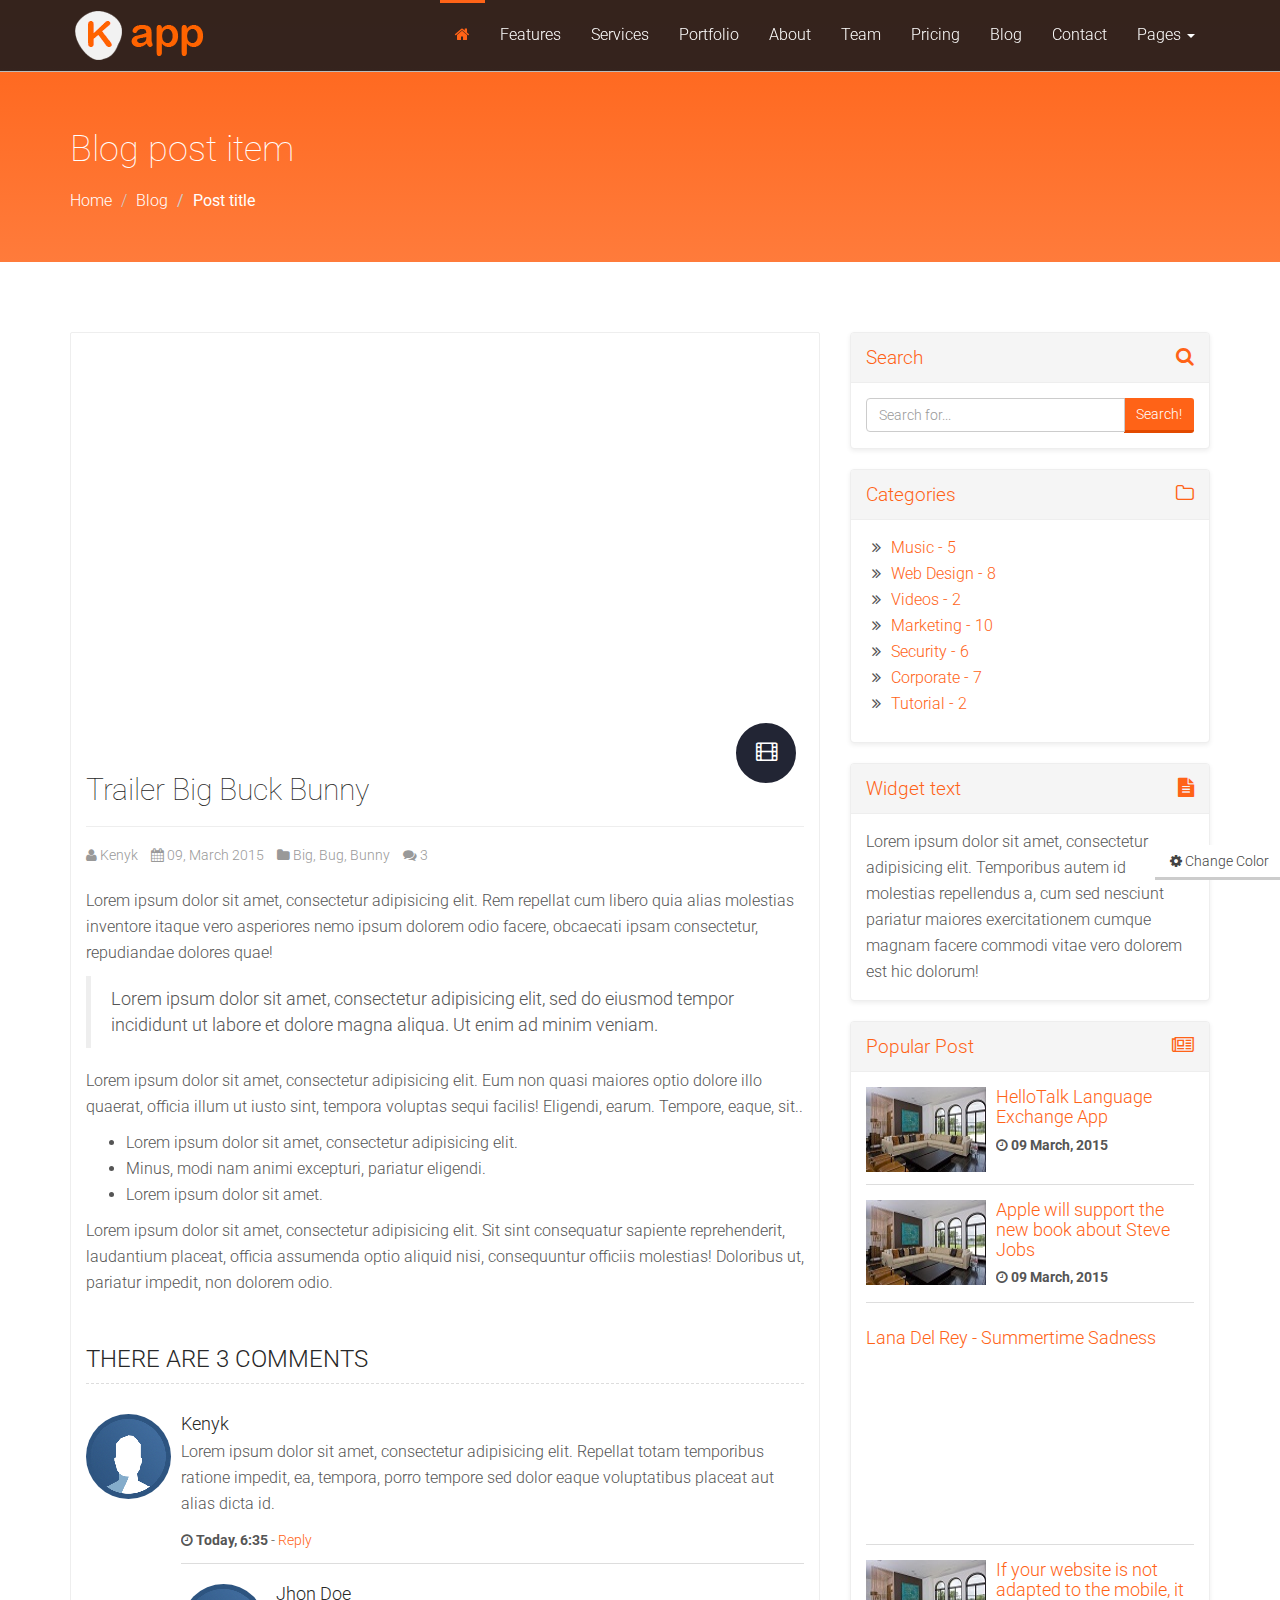
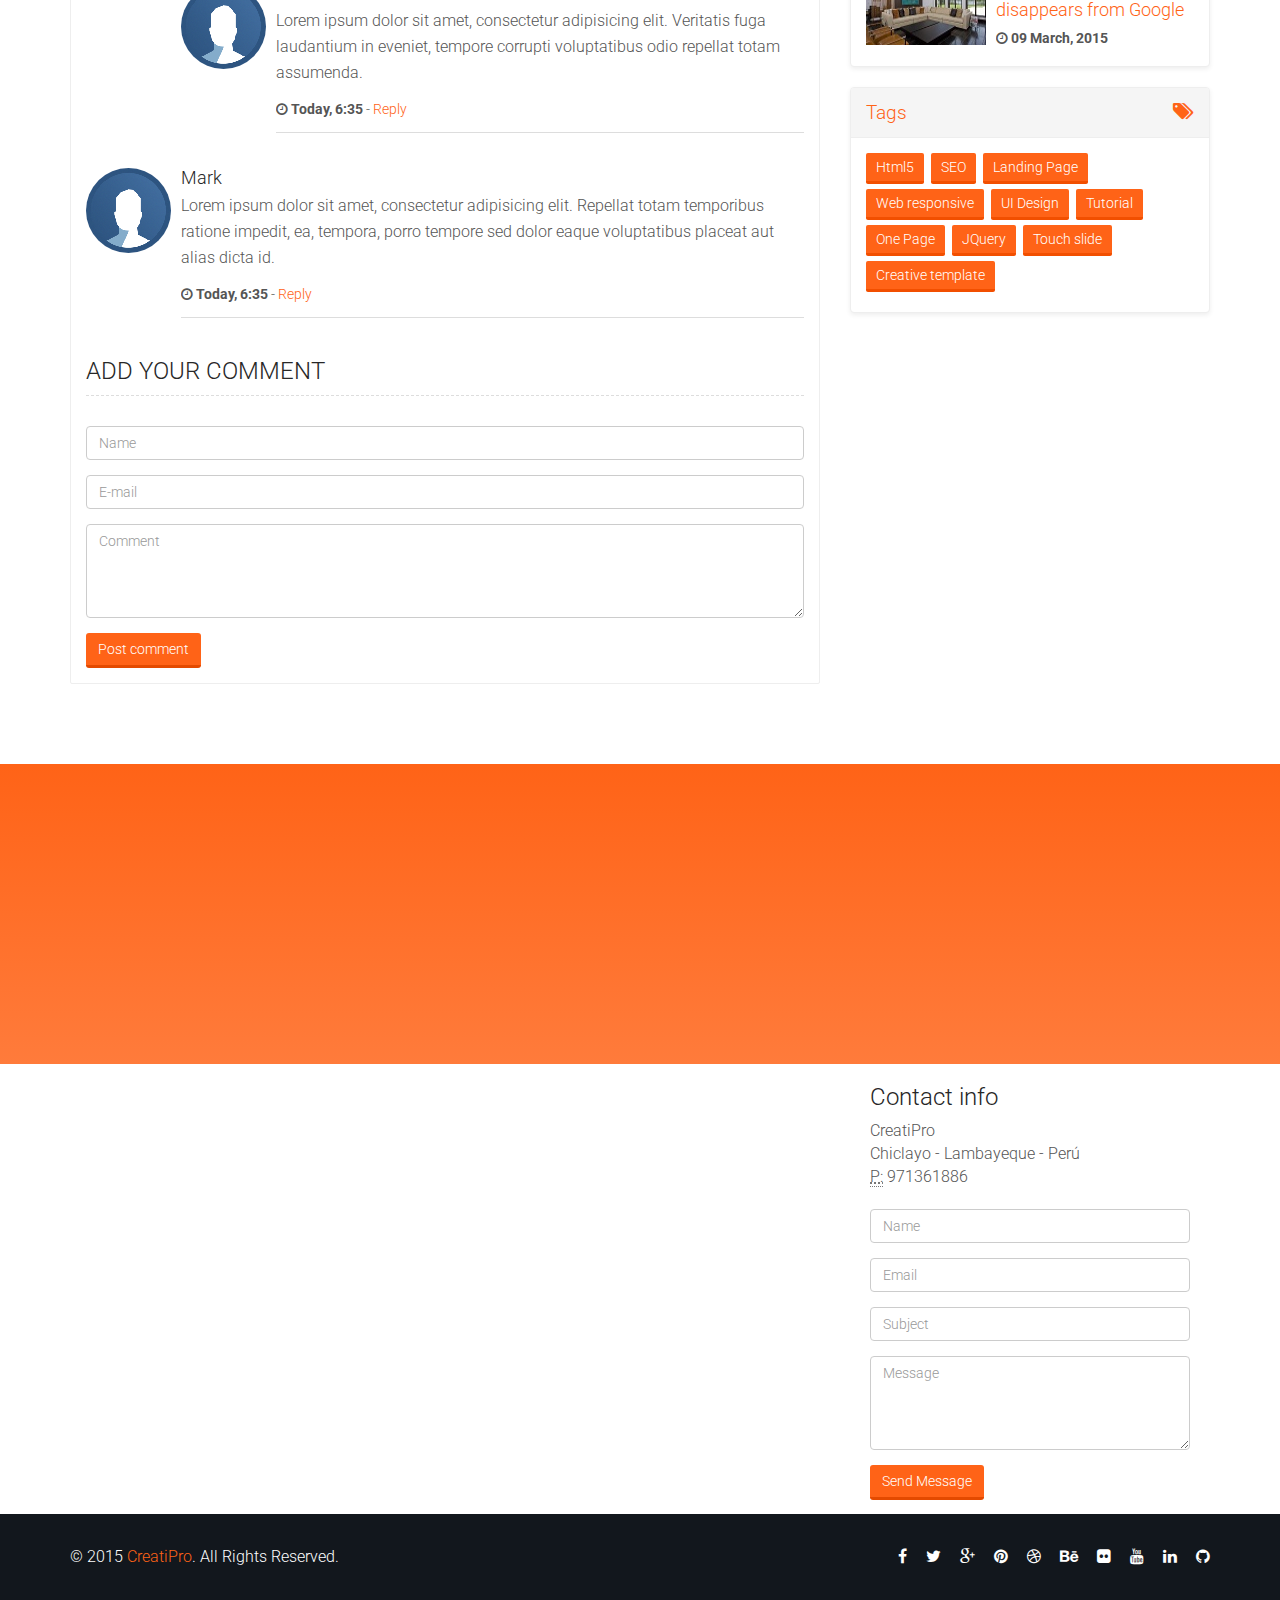
<file: blog-post.html>
<!DOCTYPE html>
<html lang="en">
<head>
    <meta charset="utf-8">
    <meta http-equiv="X-UA-Compatible" content="IE=edge,chrome=1">
    <meta name="viewport" content="width=device-width, initial-scale=1.0">
    <meta name="author" content="Kenyk">
    <title>KApp - Responsive One Page Html Template</title>
    <meta name="description" content="KApp: Landing Page template and One page used by Bootstrap, Creative template and SEO Optimized.">

    <!-- Open graph -->
    <meta property="og:title" content="KApp: Landing Page template" />
    <meta property="og:description" content="KApp: Landing Page template and One page used by Bootstrap, Creative template and SEO Optimized."/>
    <meta property="og:type" content="website" />
    <meta property="og:site_name" content="KApp"/>
    <meta property="og:url" content="#This_url" />
    <meta name="geo.region" content="PE-LAM" />
    <meta name="geo.placename" content="Chiclayo" />
    <meta name="geo.position" content="-6.776597;-79.844298" />
    <meta name="ICBM" content="-6.776597, -79.844298"/>

    <!-- core CSS -->
    <link href="assets/bootstrap/css/bootstrap.min.css" rel="stylesheet">
    <link href="assets/font-awesome/css/font-awesome.min.css" rel="stylesheet">
    <link href="assets/css/plugins/animate.min.css" rel="stylesheet">
    <link href="assets/css/plugins/owl.carousel.css" rel="stylesheet">
    <link href="assets/css/plugins/owl.transitions.css" rel="stylesheet">
    <link href="assets/css/pretty-photo/css/prettyPhoto.css" rel="stylesheet">
    <link href="assets/css/app-default.css" rel="stylesheet" id="theme">
    <link href="assets/css/theme-config.css" rel="stylesheet">

    <!-- icons -->
    <link rel="apple-touch-icon" sizes="57x57" href="assets/icons/apple-touch-icon-57x57.png">
    <link rel="apple-touch-icon" sizes="60x60" href="assets/icons/apple-touch-icon-60x60.png">
    <link rel="apple-touch-icon" sizes="72x72" href="assets/icons/apple-touch-icon-72x72.png">
    <link rel="apple-touch-icon" sizes="76x76" href="assets/icons/apple-touch-icon-76x76.png">
    <link rel="apple-touch-icon" sizes="114x114" href="assets/icons/apple-touch-icon-114x114.png">
    <link rel="apple-touch-icon" sizes="120x120" href="assets/icons/apple-touch-icon-120x120.png">
    <link rel="apple-touch-icon" sizes="144x144" href="assets/icons/apple-touch-icon-144x144.png">
    <link rel="apple-touch-icon" sizes="152x152" href="assets/icons/apple-touch-icon-152x152.png">
    <link rel="apple-touch-icon" sizes="180x180" href="assets/icons/apple-touch-icon-180x180.png">
    <link rel="icon" type="image/png" href="assets/icons/favicon-32x32.png" sizes="32x32">
    <link rel="icon" type="image/png" href="assets/icons/android-chrome-192x192.png" sizes="192x192">
    <link rel="icon" type="image/png" href="assets/icons/favicon-96x96.png" sizes="96x96">
    <link rel="icon" type="image/png" href="assets/icons/favicon-16x16.png" sizes="16x16">

    <!-- IE8 support of HTML5 elements and media queries -->
    <!--[if lt IE 9]>
      <script src="assets/js/html5shiv.js"></script>
      <script src="assets/js/respond.min.js"></script>
    <![endif]-->
</head><!--/head-->

<body id="home" class="homepage">

<!-- header -->
<header id="header">
    <!-- nav -->
    <nav id="main-menu" class="navbar navbar-default navbar-fixed-top" role="navigation">
        <!-- container -->
        <div class="container">
            <div class="navbar-header">
                <button type="button" class="navbar-toggle" data-toggle="collapse" data-target=".navbar-collapse">
                    <span class="sr-only">Toggle navigation</span>
                    <span class="icon-bar"></span>
                    <span class="icon-bar"></span>
                    <span class="icon-bar"></span>
                </button>
                <a class="navbar-brand" href="index.html#home" ><img src="assets/images/logo-default.png" alt="logo" id="logo"></a>
            </div>
            
            <div class="collapse navbar-collapse navbar-right">
                <ul class="nav navbar-nav">
                    <li class="scroll hidden-sm active"><a href="#home"><i class="fa fa-home"></i></a></li>
                    <li class="scroll"><a href="#features">Features</a></li>
                    <li class="scroll"><a href="#services">Services</a></li>
                    <li class="scroll"><a href="#portfolio">Portfolio</a></li>
                    <li class="scroll"><a href="#about">About</a></li>
                    <li class="scroll hidden-sm"><a href="#meet-team">Team</a></li>
                    <li class="scroll"><a href="#pricing">Pricing</a></li>
                    <li class="scroll hidden-sm"><a href="#blog">Blog</a></li> 
                    <li class="scroll"><a href="#get-in-touch">Contact</a></li>
                    <li class="dropdown hidden-sm">
                        <a href="#" class="dropdown-toggle" data-toggle="dropdown">Pages <b class="caret"></b></a>
                        <ul class="dropdown-menu animated fadeIn">
                            <li><a href="blog.html">Blog full</a></li>
                            <li><a href="blog-post.html">Blog post</a></li>
                        </ul>
                    </li>  
                </ul>
            </div>
        </div><!--/.container-->
    </nav><!--/nav-->
</header><!--/header-->

<!-- main header -->
<section class="main-header gradiant">
	<div class="container">
        <h1 class="page-title" >Blog post item</h1>
        <ol class="breadcrumb">
            <li><a href="index.html">Home</a></li>
            <li><a href="blog.html">Blog</a></li>
            <li class="active">Post title</li>
        </ol>
    </div>
</section>

<!-- main bog -->
<main id="blog" class="bg-gradien">
    <div class="container">
        <div class="row">
            <section>
            	<div class="col-md-8">
                    <!-- post with video -->
            	    <div class="blog-post blog-large mb30 wow fadeInLeft" data-wow-duration="300ms" data-wow-delay="0ms">
            	        <article class="text-left">
            	            <header class="entry-header">
            	                <div class="entry-thumbnail">
            	                    <div class="embed-responsive embed-responsive-16by9">
            	                        <iframe width="560" height="315" src="https://www.youtube.com/embed/YE7VzlLtp-4" frameborder="0"></iframe>
            	                    </div>
            	                    <span class="post-format post-format-video"><i class="fa fa-film"></i></span>
            	                </div>
            	                
            	                <h2>Trailer Big Buck Bunny</h2>
                                <div class="entry-meta small">
                                    <span><i class="fa fa-user"></i> <a href="#">Kenyk</a></span>
                                    <span><i class="fa fa-calendar"></i> 09, March 2015</span>
                                    <span><i class="fa fa-folder"></i> <a href="#">Big</a>, <a href="#">Bug</a>, <a href="#">Bunny</a></span>
                                    <span><i class="fa fa-comments"></i> <a href="#">3</a></span>
                                </div>
            	            </header>
            	            <div class="entry-content">
            	                <p>Lorem ipsum dolor sit amet, consectetur adipisicing elit. Rem repellat cum libero quia alias molestias inventore itaque vero asperiores nemo ipsum dolorem odio facere, obcaecati ipsam consectetur, repudiandae dolores quae!</p>
                                <blockquote>
                                    <p>Lorem ipsum dolor sit amet, consectetur adipisicing elit, sed do eiusmod tempor incididunt ut labore et dolore magna aliqua. Ut enim ad minim veniam.</p>
                                </blockquote>
                                <p>Lorem ipsum dolor sit amet, consectetur adipisicing elit. Eum non quasi maiores optio dolore illo quaerat, officia illum ut iusto sint, tempora voluptas sequi facilis! Eligendi, earum. Tempore, eaque, sit..</p>
                                <ul>
                                    <li>Lorem ipsum dolor sit amet, consectetur adipisicing elit.</li>
                                    <li>Minus, modi nam animi excepturi, pariatur eligendi.</li>
                                    <li>Lorem ipsum dolor sit amet.</li>
                                </ul>
                                <p>Lorem ipsum dolor sit amet, consectetur adipisicing elit. Sit sint consequatur sapiente reprehenderit, laudantium placeat, officia assumenda optio aliquid nisi, consequuntur officiis molestias! Doloribus ut, pariatur impedit, non dolorem odio.</p>
            	            </div>
                            <div class="entry-content-comments">
                                <h3 class="subtitle-post">There are 3 comments</h3>
                                <div class="media">
                                    <a class="media-left" href="#">
                                       <img src="assets/images/comments/user.png" alt="Title comment" width="85" height="85" class="img-circle">
                                    </a>
                                    <div class="media-body ">
                                        <h4 class="media-heading">Kenyk</h4>
                                        <p>Lorem ipsum dolor sit amet, consectetur adipisicing elit. Repellat totam temporibus ratione impedit, ea, tempora, porro tempore sed dolor eaque voluptatibus placeat aut alias dicta id.</p>
                                        <div class="media-body-footer small">
                                            <i class="fa fa-clock-o"></i> <b>Today, 6:35</b> - <a href="#">Reply</a>
                                        </div>

                                        <a class="media-left" href="#">
                                           <img src="assets/images/comments/user.png" alt="Title comment" width="85" height="85" class="img-circle">
                                        </a>
                                        <div class="media-body ">
                                            <h4 class="media-heading">Jhon Doe</h4>
                                            <p>Lorem ipsum dolor sit amet, consectetur adipisicing elit. Veritatis fuga laudantium in eveniet, tempore corrupti voluptatibus odio repellat totam assumenda.</p>
                                            <div class="media-body-footer small">
                                                <i class="fa fa-clock-o"></i> <b>Today, 6:35</b> - <a href="#">Reply</a>
                                            </div>
                                        </div>

                                    </div>
                                </div>
                                <div class="media">
                                    <a class="media-left" href="#">
                                       <img src="assets/images/comments/user.png" alt="Title comment" width="85" height="85" class="img-circle">
                                    </a>
                                    <div class="media-body ">
                                        <h4 class="media-heading">Mark</h4>
                                        <p>Lorem ipsum dolor sit amet, consectetur adipisicing elit. Repellat totam temporibus ratione impedit, ea, tempora, porro tempore sed dolor eaque voluptatibus placeat aut alias dicta id.</p>
                                        <div class="media-body-footer small">
                                            <i class="fa fa-clock-o"></i> <b>Today, 6:35</b> - <a href="#">Reply</a>
                                        </div>
                                    </div>
                                </div>
                            </div>
                            <div class="entry-add-comment">
                                <h3 class="subtitle-post">Add your comment</h3>
                                <form method="post">
                                    <div class="form-group">
                                        <label class="sr-only" for="name">Name</label>
                                        <input type="text" id="name" required class="form-control" name="name" placeholder="Name">
                                    </div>
                                    <div class="form-group">
                                        <label class="sr-only" for="email">Email</label>
                                        <input type="text" id="email" required class="form-control" name="email" placeholder="E-mail">
                                    </div>
                                    <div class="form-group">
                                        <textarea class="form-control" id="comment" required name="comment" rows="4" placeholder="Comment"></textarea>
                                    </div>
                                    <button type="submit" class="btn btn-primary">Post comment</button>
                                </form>
                            </div>
            	        </article>
            	    </div>
	            </div>
            </section>

            <!-- aside blog -->
            <aside class="col-md-4">

                <!-- search blog panel -->
                <div class="panel panel-default panel-theme">
                    <div class="panel-heading">
                        <h3 class="panel-title">Search <i class="fa fa-search"></i></h3>
                    </div>
                    <div class="panel-body">
                        <form action="" method="POST" role="form">
                            <div class="input-group">
                              <input type="text" class="form-control" required placeholder="Search for...">
                              <span class="input-group-btn">
                                <button class="btn btn-primary" type="submit">Search!</button>
                              </span>
                            </div><!-- /input-group -->
                        </form>
                    </div>
                </div>

                <!-- categories blog panel -->
                <div class="panel panel-default panel-theme">
                    <div class="panel-heading">
                        <h3 class="panel-title">Categories <i class="fa fa-folder-o"></i></h3>
                    </div>
                    <div class="panel-body">
                        <ul class="list-unstyled">
                            <li><i class="fa fa-angle-double-right fa-fw"></i><a href="#"> Music - 5</a></li>
                            <li><i class="fa fa-angle-double-right fa-fw"></i><a href="#"> Web Design - 8</a></li>
                            <li><i class="fa fa-angle-double-right fa-fw"></i><a href="#"> Videos - 2</a></li>
                            <li><i class="fa fa-angle-double-right fa-fw"></i><a href="#"> Marketing - 10</a></li>
                            <li><i class="fa fa-angle-double-right fa-fw"></i><a href="#"> Security - 6</a></li>
                            <li><i class="fa fa-angle-double-right fa-fw"></i><a href="#"> Corporate - 7</a></li>
                            <li><i class="fa fa-angle-double-right fa-fw"></i><a href="#"> Tutorial - 2</a></li>
                        </ul>
                    </div>
                </div>

                <!-- widget text panel -->
                <div class="panel panel-default panel-theme">
                    <div class="panel-heading">
                        <h3 class="panel-title">Widget text <i class="fa fa-file-text"></i></h3>
                    </div>
                    <div class="panel-body">
                        Lorem ipsum dolor sit amet, consectetur adipisicing elit. Temporibus autem id molestias repellendus a, cum sed nesciunt pariatur maiores exercitationem cumque magnam facere commodi vitae vero dolorem est hic dolorum!
                    </div>
                </div>

                <!-- Popular post panel -->
                <div class="panel panel-default panel-theme">
                    <div class="panel-heading">
                        <h3 class="panel-title">Popular Post <i class="fa fa-newspaper-o"></i></h3>
                    </div>
                    <div class="panel-body">
                        <!-- post Popular -->
                        <div class="media">
                          <a class="media-left" href="#">
                               <img src="assets/images/blog/post-thumb.jpg" alt="Title post" width="120" height="85">
                          </a>
                          <div class="media-body ">
                            <h4 class="media-heading"><a href="#">HelloTalk Language Exchange App</a></h4>
                            <div class="media-body-footer small">
                                <i class="fa fa-clock-o"></i> <b>09 March, 2015</b>
                            </div>
                          </div>
                        </div>
                        <!-- post Popular -->
                        <div class="media">
                          <a class="media-left" href="#">
                               <img src="assets/images/blog/post-thumb.jpg" alt="Title post" width="120" height="85">
                          </a>
                          <div class="media-body ">
                            <h4 class="media-heading"><a href="#">Apple will support the new book about Steve Jobs</a></h4>
                            <div class="media-body-footer small">
                                <i class="fa fa-clock-o"></i> <b>09 March, 2015</b>
                            </div>
                          </div>
                        </div>
                        <!-- post Popular audio -->
                        <div class="media">
                            <h4><a href="#">Lana Del Rey - Summertime Sadness</a></h4>
                            <iframe width="100%" height="166" scrolling="no" frameborder="no" src="https://w.soundcloud.com/player/?url=https%3A//api.soundcloud.com/tracks/148598767&amp;color=ff5500&amp;auto_play=false&amp;hide_related=false&amp;show_comments=true&amp;show_user=true&amp;show_reposts=false"></iframe>
                        </div>
                        <!-- post Popular -->
                        <div class="media">
                          <a class="media-left" href="#">
                               <img src="assets/images/blog/post-thumb.jpg" alt="Title post" width="120" height="85">
                          </a>
                          <div class="media-body ">
                            <h4 class="media-heading"><a href="#">If your website is not adapted to the mobile, it disappears from Google</a></h4>
                            <div class="media-body-footer small">
                                <i class="fa fa-clock-o"></i> <b>09 March, 2015</b>
                            </div>
                          </div>
                        </div>
                    </div>
                </div>

                <!-- widget tags panel -->
                <div class="panel panel-default panel-theme">
                    <div class="panel-heading">
                            <h3 class="panel-title">Tags <i class="fa fa-tags"></i></h3>
                      </div>
                      <div class="panel-body">
                        <div class="tags">
                            <a href="#">Html5</a>
                            <a href="#">SEO</a>
                            <a href="#">Landing Page</a>
                            <a href="#">Web responsive</a>
                            <a href="#">UI Design</a>
                            <a href="#">Tutorial</a>
                            <a href="#">One Page</a>
                            <a href="#">JQuery</a>
                            <a href="#">Touch slide</a>
                            <a href="#">Creative template</a>
                        </div>
                      </div>
                </div>
            </aside>
        </div>
    </div>
</main> <!-- /main blog -->

<!-- get in touch -->
<section id="get-in-touch">
    <div class="container">
        <div class="section-header">
            <h2 class="section-title text-center wow fadeInDown">Get in Touch</h2>
            <p class="text-center wow fadeInDown">Lorem ipsum dolor sit amet, consectetur adipisicing elit, sed do eiusmod tempor incididunt ut <br> et dolore magna aliqua. Ut enim ad minim veniam</p>
        </div>
    </div>
</section><!--/#get-in-touch-->

<!-- contact -->
<section id="contact">
    <!-- google map -->
    <div id="google-map" style="height:450px" data-latitude="-6.776597" data-longitude="-79.844298"></div>
    <div class="container-wrapper">
        <div class="container">
            <div class="row">
                <div class="col-sm-5 col-md-4 col-md-offset-8 col-sm-offset-7">
                    <!-- contact form -->
                    <div class="contact-form">
                        <h3>Contact info</h3>

                        <address>
                          <strong>CreatiPro</strong><br>
                          Chiclayo - Lambayeque - Perú<br>
                          <abbr title="phone">P:</abbr> 971361886
                        </address>

                        <form id="main-contact-form" name="contact-form" method="post" action="#">
                            <div class="form-group">
                                <input type="text" name="name" class="form-control" placeholder="Name" required>
                            </div>
                            <div class="form-group">
                                <input type="email" name="email" class="form-control" placeholder="Email" required>
                            </div>
                            <div class="form-group">
                                <input type="text" name="subject" class="form-control" placeholder="Subject" required>
                            </div>
                            <div class="form-group">
                                <textarea name="message" class="form-control" rows="4" placeholder="Message" required></textarea>
                            </div>
                            <button type="submit" class="btn btn-primary">Send Message</button>
                        </form>
                    </div>
                </div>
            </div>
        </div>
    </div>
</section><!--/#contact-->

<!-- footer -->
<footer id="footer">
    <div class="container">
        <div class="row">
            <div class="col-sm-6">
                &copy; 2015 <strong class="text-color">CreatiPro</strong>. All Rights Reserved.
            </div>
            <div class="col-sm-6">
                <!-- social items -->
                <ul class="social-icons">
                    <li><a href="#"><i class="fa fa-facebook"></i></a></li>
                    <li><a href="#"><i class="fa fa-twitter"></i></a></li>
                    <li><a href="#"><i class="fa fa-google-plus"></i></a></li>
                    <li><a href="#"><i class="fa fa-pinterest"></i></a></li>
                    <li><a href="#"><i class="fa fa-dribbble"></i></a></li>
                    <li><a href="#"><i class="fa fa-behance"></i></a></li>
                    <li><a href="#"><i class="fa fa-flickr"></i></a></li>
                    <li><a href="#"><i class="fa fa-youtube"></i></a></li>
                    <li><a href="#"><i class="fa fa-linkedin"></i></a></li>
                    <li><a href="#"><i class="fa fa-github"></i></a></li>
                </ul>
            </div>
        </div>
    </div>
</footer><!--/#footer-->

<!-- theme config -->
<div id="theme-icon">
    <div class="btn-group">
        <button type="button" class="btn btn-default" data-theme="default"><i class="fa fa-cog fa-spin fa-fw"></i>Change Color</button>
        <button type="button" class="btn default" data-theme="default"><i class="fa fa-tint"></i></button>
        <button type="button" class="btn blue" data-theme="blue"><i class="fa fa-tint"></i></button>
        <button type="button" class="btn green" data-theme="green"><i class="fa fa-tint"></i></button>
        <button type="button" class="btn grey-b" data-theme="grey-b"><i class="fa fa-tint"></i></button>
    </div>    
</div>

<!-- scripts -->
<script src="assets/js/jquery.js"></script>
<script src="assets/bootstrap/js/bootstrap.min.js"></script>
<script src="http://maps.google.com/maps/api/js?sensor=true"></script>
<script src="assets/js/owl.carousel.min.js"></script>
<script src="assets/js/mousescroll.js"></script>
<script src="assets/js/smoothscroll.js"></script>
<script src="assets/js/jquery.prettyPhoto.js"></script>
<script src="assets/js/jquery.isotope.min.js"></script>
<script src="assets/js/jquery.inview.min.js"></script>
<script src="assets/js/wow.min.js"></script>
<script src="assets/js/main.js"></script>
<script>
  (function(i,s,o,g,r,a,m){i['GoogleAnalyticsObject']=r;i[r]=i[r]||function(){
  (i[r].q=i[r].q||[]).push(arguments)},i[r].l=1*new Date();a=s.createElement(o),
  m=s.getElementsByTagName(o)[0];a.async=1;a.src=g;m.parentNode.insertBefore(a,m)
  })(window,document,'script','//www.google-analytics.com/analytics.js','ga');

  ga('create', 'UA-60298232-1', 'auto');
  ga('send', 'pageview');

</script>
</body>
</html>
</file>
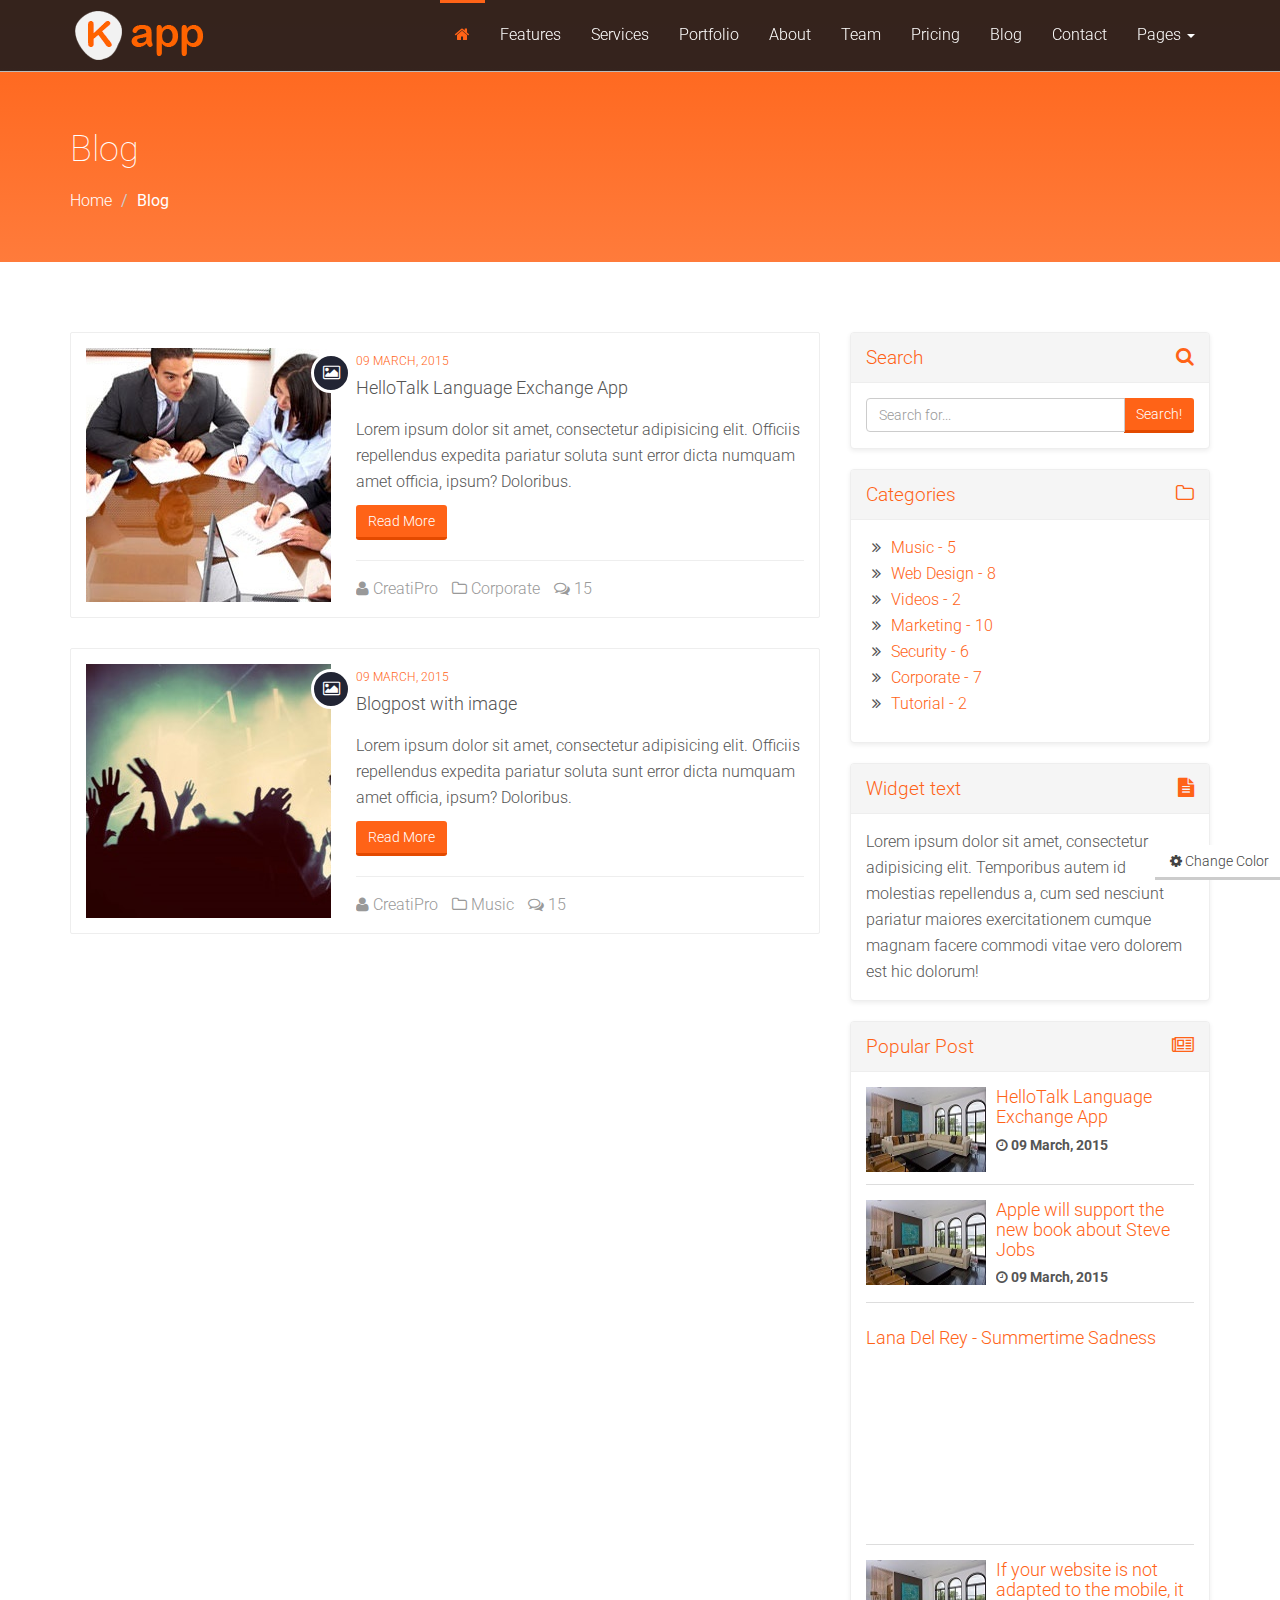
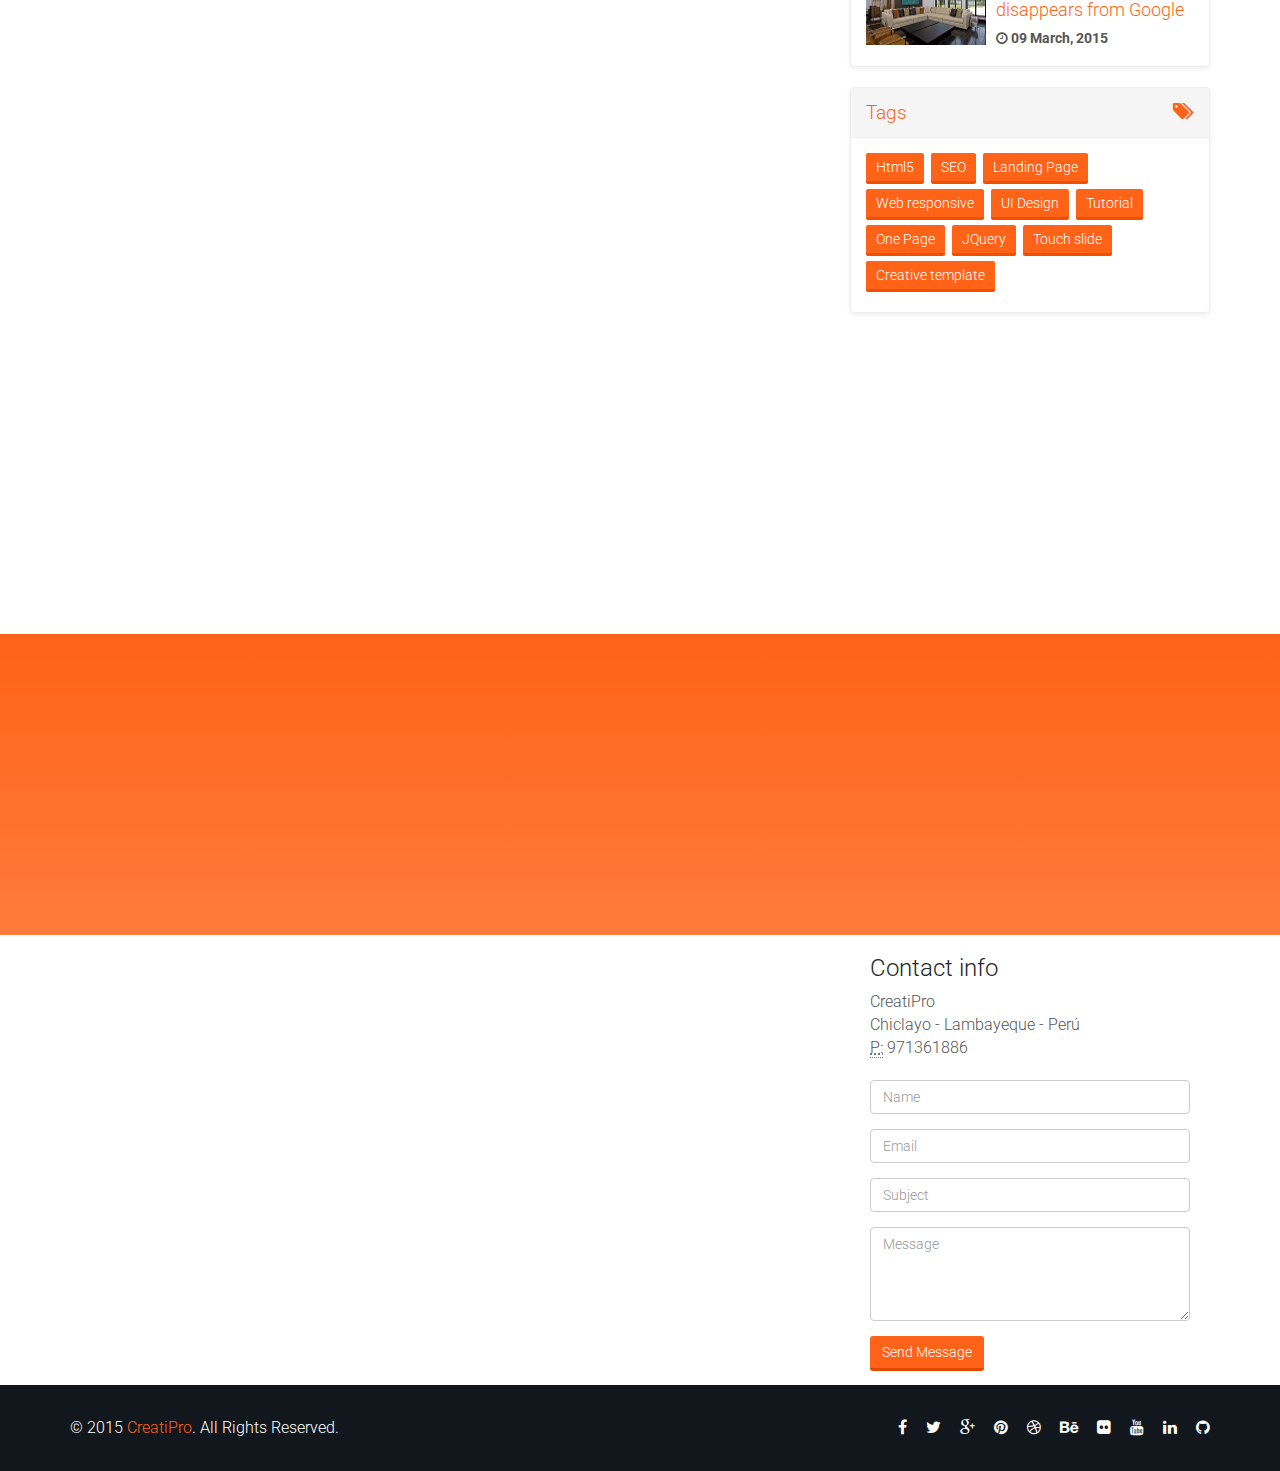
<file: blog.html>
<!DOCTYPE html>
<html lang="en">
<head>
    <meta charset="utf-8">
    <meta http-equiv="X-UA-Compatible" content="IE=edge,chrome=1">
    <meta name="viewport" content="width=device-width, initial-scale=1.0">
    <meta name="author" content="Kenyk">
    <title>KApp - Responsive One Page Html Template</title>
    <meta name="description" content="KApp: Landing Page template and One page used by Bootstrap, Creative template and SEO Optimized.">

    <!-- Open graph -->
    <meta property="og:title" content="KApp: Landing Page template" />
    <meta property="og:description" content="KApp: Landing Page template and One page used by Bootstrap, Creative template and SEO Optimized."/>
    <meta property="og:type" content="website" />
    <meta property="og:site_name" content="KApp"/>
    <meta property="og:url" content="#This_url" />
    <meta name="geo.region" content="PE-LAM" />
    <meta name="geo.placename" content="Chiclayo" />
    <meta name="geo.position" content="-6.776597;-79.844298" />
    <meta name="ICBM" content="-6.776597, -79.844298"/>

    <!-- core CSS -->
    <link href="assets/bootstrap/css/bootstrap.min.css" rel="stylesheet">
    <link href="assets/font-awesome/css/font-awesome.min.css" rel="stylesheet">
    <link href="assets/css/plugins/animate.min.css" rel="stylesheet">
    <link href="assets/css/plugins/owl.carousel.css" rel="stylesheet">
    <link href="assets/css/plugins/owl.transitions.css" rel="stylesheet">
    <link href="assets/css/pretty-photo/css/prettyPhoto.css" rel="stylesheet">
    <link href="assets/css/app-default.css" rel="stylesheet" id="theme">
    <link href="assets/css/theme-config.css" rel="stylesheet">

    <!-- icons -->
    <link rel="apple-touch-icon" sizes="57x57" href="assets/icons/apple-touch-icon-57x57.png">
    <link rel="apple-touch-icon" sizes="60x60" href="assets/icons/apple-touch-icon-60x60.png">
    <link rel="apple-touch-icon" sizes="72x72" href="assets/icons/apple-touch-icon-72x72.png">
    <link rel="apple-touch-icon" sizes="76x76" href="assets/icons/apple-touch-icon-76x76.png">
    <link rel="apple-touch-icon" sizes="114x114" href="assets/icons/apple-touch-icon-114x114.png">
    <link rel="apple-touch-icon" sizes="120x120" href="assets/icons/apple-touch-icon-120x120.png">
    <link rel="apple-touch-icon" sizes="144x144" href="assets/icons/apple-touch-icon-144x144.png">
    <link rel="apple-touch-icon" sizes="152x152" href="assets/icons/apple-touch-icon-152x152.png">
    <link rel="apple-touch-icon" sizes="180x180" href="assets/icons/apple-touch-icon-180x180.png">
    <link rel="icon" type="image/png" href="assets/icons/favicon-32x32.png" sizes="32x32">
    <link rel="icon" type="image/png" href="assets/icons/android-chrome-192x192.png" sizes="192x192">
    <link rel="icon" type="image/png" href="assets/icons/favicon-96x96.png" sizes="96x96">
    <link rel="icon" type="image/png" href="assets/icons/favicon-16x16.png" sizes="16x16">

    <!-- IE8 support of HTML5 elements and media queries -->
    <!--[if lt IE 9]>
      <script src="assets/js/html5shiv.js"></script>
      <script src="assets/js/respond.min.js"></script>
    <![endif]-->
</head><!--/head-->

<body id="home" class="homepage">

<!-- header -->
<header id="header">
    <!-- nav -->
    <nav id="main-menu" class="navbar navbar-default navbar-fixed-top" role="navigation">
        <!-- container -->
        <div class="container">
            <div class="navbar-header">
                <button type="button" class="navbar-toggle" data-toggle="collapse" data-target=".navbar-collapse">
                    <span class="sr-only">Toggle navigation</span>
                    <span class="icon-bar"></span>
                    <span class="icon-bar"></span>
                    <span class="icon-bar"></span>
                </button>
                <a class="navbar-brand" href="index.html#home" ><img src="assets/images/logo-default.png" alt="logo" id="logo"></a>
            </div>
            
            <div class="collapse navbar-collapse navbar-right">
                <ul class="nav navbar-nav">
                    <li class="scroll hidden-sm active"><a href="#home"><i class="fa fa-home"></i></a></li>
                    <li class="scroll"><a href="#features">Features</a></li>
                    <li class="scroll"><a href="#services">Services</a></li>
                    <li class="scroll"><a href="#portfolio">Portfolio</a></li>
                    <li class="scroll"><a href="#about">About</a></li>
                    <li class="scroll hidden-sm"><a href="#meet-team">Team</a></li>
                    <li class="scroll"><a href="#pricing">Pricing</a></li>
                    <li class="scroll hidden-sm"><a href="#blog">Blog</a></li> 
                    <li class="scroll"><a href="#get-in-touch">Contact</a></li>
                    <li class="dropdown hidden-sm">
                        <a href="#" class="dropdown-toggle" data-toggle="dropdown">Pages <b class="caret"></b></a>
                        <ul class="dropdown-menu animated fadeIn">
                            <li><a href="blog.html">Blog full</a></li>
                            <li><a href="blog-post.html">Blog post</a></li>
                        </ul>
                    </li>  
                </ul>
            </div>
        </div><!--/.container-->
    </nav><!--/nav-->
</header><!--/header-->

<!-- main header -->
<section class="main-header gradiant">
	<div class="container">
        <h1 class="page-title" >Blog</h1>
        <ol class="breadcrumb">
            <li><a href="index.html">Home</a></li>
            <li class="active">Blog</li>
        </ol>
    </div>
</section>

<!-- main bog -->
<main id="blog" class="bg-gradien">
    <div class="container">
        <div class="row">
            <section>
            	<div class="col-md-8">
                    <!-- post with image -->
                    <div class="blog-post blog-media wow fadeInRight" data-wow-duration="300ms" data-wow-delay="100ms">
                        <article class="media clearfix">
                            <div class="entry-thumbnail pull-left">
                                <img class="img-responsive" src="assets/images/blog/02.jpg" alt="Landing Page template">
                                <span class="post-format post-format-gallery"><i class="fa fa-image"></i></span>
                            </div>
                            <div class="media-body">
                                <header class="entry-header">
                                    <div class="entry-date">09 March, 2015</div>
                                    <h2 class="entry-title"><a href="#">HelloTalk Language Exchange App</a></h2>
                                </header>
                                <div class="entry-content">
                                    <p>Lorem ipsum dolor sit amet, consectetur adipisicing elit. Officiis repellendus expedita pariatur soluta sunt error dicta numquam amet officia, ipsum? Doloribus.</p>
                                    <a class="btn btn-primary" href="#">Read More</a>
                                </div>
                                <footer class="entry-meta">
                                    <span class="entry-author"><i class="fa fa-user"></i> <a href="#">CreatiPro</a></span>
                                    <span class="entry-category"><i class="fa fa-folder-o"></i> <a href="#">Corporate</a></span>
                                    <span class="entry-comments"><i class="fa fa-comments-o"></i> <a href="#">15</a></span>
                                </footer>
                            </div>
                        </article>
                    </div>
                    <!-- post with image -->
                    <div class="blog-post blog-media wow fadeInRight" data-wow-duration="300ms" data-wow-delay="100ms">
                        <article class="media clearfix ">
                            <div class="entry-thumbnail pull-left">
                                <img class="img-responsive" src="assets/images/blog/03.jpg" alt="Landing Page template">
                                <span class="post-format post-format-gallery"><i class="fa fa-image"></i></span>
                            </div>
                            <div class="media-body">
                                <header class="entry-header">
                                    <div class="entry-date">09 March, 2015</div>
                                    <h2 class="entry-title"><a href="#">Blogpost with image</a></h2>
                                </header>
                                <div class="entry-content">
                                    <p>Lorem ipsum dolor sit amet, consectetur adipisicing elit. Officiis repellendus expedita pariatur soluta sunt error dicta numquam amet officia, ipsum? Doloribus.</p>
                                    <a class="btn btn-primary" href="#">Read More</a>
                                </div>
                                <footer class="entry-meta">
                                    <span class="entry-author"><i class="fa fa-user"></i> <a href="#">CreatiPro</a></span>
                                    <span class="entry-category"><i class="fa fa-folder-o"></i> <a href="#">Music</a></span>
                                    <span class="entry-comments"><i class="fa fa-comments-o"></i> <a href="#">15</a></span>
                                </footer>
                            </div>
                        </article>
                    </div>
                    <!-- post with video -->
            	    <div class="blog-post blog-large mb30 wow fadeInLeft" data-wow-duration="300ms" data-wow-delay="0ms">
            	        <article>
            	            <header class="entry-header">
            	                <div class="entry-thumbnail">
            	                    <div class="embed-responsive embed-responsive-16by9">
            	                        <iframe width="560" height="315" src="https://www.youtube.com/embed/YE7VzlLtp-4" frameborder="0"></iframe>
            	                    </div>
            	                    <span class="post-format post-format-video"><i class="fa fa-film"></i></span>
            	                </div>
            	                <div class="entry-date">09 March, 2015</div>
            	                <h2 class="entry-title"><a href="#">Blogpost with embedded youtube video</a></h2>
            	            </header>
            	            <div class="entry-content">
            	                <p>Lorem ipsum dolor sit amet, consectetur adipisicing elit. Maxime quibusdam, nobis. Quo cum quidem voluptas, assumenda tenetur ad cupiditate ex architecto consequuntur alias quod id perspiciatis nisi deleniti facere veritatis.</p>
            	                <a class="btn btn-primary" href="#">Read More</a>
            	            </div>
            	            <footer class="entry-meta">
            	                <span class="entry-author"><i class="fa fa-user"></i> <a href="#">Kenyk</a></span>
            	                <span class="entry-category"><i class="fa fa-folder-o"></i> <a href="#">Tutorial</a></span>
            	                <span class="entry-comments"><i class="fa fa-comments-o"></i> <a href="#">15</a></span>
            	            </footer>
            	        </article>
            	    </div>

                    <!-- post with audio -->
	                <div class="blog-post blog-large mb30 wow fadeInLeft" data-wow-duration="300ms" data-wow-delay="0ms">
            	        <article>
            	            <header class="entry-header">
            	                <div class="entry-thumbnail sound-cloud">
            	                    <iframe width="100%" height="166" scrolling="no" frameborder="no" src="https://w.soundcloud.com/player/?url=https%3A//api.soundcloud.com/tracks/148598767&amp;color=ff5500&amp;auto_play=false&amp;hide_related=false&amp;show_comments=true&amp;show_user=true&amp;show_reposts=false"></iframe>            	                    <span class="post-format post-format-audio"><i class="fa fa-music"></i></span>
            	                </div>
            	                <div class="entry-date">09 March, 2015</div>
            	                <h2 class="entry-title"><a href="#">Lana Del Rey - Summertime Sadness</a></h2>
            	            </header>
            	
            	            <div class="entry-content">
            	                <p>Lorem ipsum dolor sit amet, consectetur adipisicing elit. Atque odit consequuntur ad numquam vero repudiandae vitae praesentium nesciunt aspernatur eius, accusantium et reprehenderit, rerum dolore accusamus, placeat asperiores incidunt possimus.</p>
            	                <a class="btn btn-primary" href="#">Read More</a>
            	            </div>
            	
            	            <footer class="entry-meta">
            	                <span class="entry-author"><i class="fa fa-user"></i> <a href="#">Kenyk</a></span>
            	                <span class="entry-category"><i class="fa fa-folder-o"></i> <a href="#">Music</a></span>
            	                <span class="entry-comments"><i class="fa fa-comments-o"></i> <a href="#">15</a></span>
            	            </footer>
            	        </article>
            	    </div>
	            </div>
            </section>

            <!-- aside blog -->
            <aside class="col-md-4">

                <!-- search blog panel -->
            	<div class="panel panel-default panel-theme">
                    <div class="panel-heading">
                    	<h3 class="panel-title">Search <i class="fa fa-search"></i></h3>
                    </div>
                    <div class="panel-body">
                    	<form action="" method="POST" role="form">
                    		<div class="input-group">
                    	      <input type="text" class="form-control" required placeholder="Search for...">
                    	      <span class="input-group-btn">
                    	        <button class="btn btn-primary" type="submit">Search!</button>
                    	      </span>
                    	    </div><!-- /input-group -->
                    	</form>
                    </div>
            	</div>

                <!-- categories blog panel -->
                <div class="panel panel-default panel-theme">
                    <div class="panel-heading">
                        <h3 class="panel-title">Categories <i class="fa fa-folder-o"></i></h3>
                    </div>
                    <div class="panel-body">
                        <ul class="list-unstyled">
                            <li><i class="fa fa-angle-double-right fa-fw"></i><a href="#"> Music - 5</a></li>
                            <li><i class="fa fa-angle-double-right fa-fw"></i><a href="#"> Web Design - 8</a></li>
                            <li><i class="fa fa-angle-double-right fa-fw"></i><a href="#"> Videos - 2</a></li>
                            <li><i class="fa fa-angle-double-right fa-fw"></i><a href="#"> Marketing - 10</a></li>
                            <li><i class="fa fa-angle-double-right fa-fw"></i><a href="#"> Security - 6</a></li>
                            <li><i class="fa fa-angle-double-right fa-fw"></i><a href="#"> Corporate - 7</a></li>
                            <li><i class="fa fa-angle-double-right fa-fw"></i><a href="#"> Tutorial - 2</a></li>
                        </ul>
                    </div>
                </div>

                <!-- widget text panel -->
            	<div class="panel panel-default panel-theme">
                    <div class="panel-heading">
                    	<h3 class="panel-title">Widget text <i class="fa fa-file-text"></i></h3>
                    </div>
                    <div class="panel-body">
                    	Lorem ipsum dolor sit amet, consectetur adipisicing elit. Temporibus autem id molestias repellendus a, cum sed nesciunt pariatur maiores exercitationem cumque magnam facere commodi vitae vero dolorem est hic dolorum!
                    </div>
            	</div>

                <!-- Popular post panel -->
            	<div class="panel panel-default panel-theme">
                    <div class="panel-heading">
                    	<h3 class="panel-title">Popular Post <i class="fa fa-newspaper-o"></i></h3>
                    </div>
                    <div class="panel-body">
                        <!-- post Popular -->
                        <div class="media">
                          <a class="media-left" href="#">
                               <img src="assets/images/blog/post-thumb.jpg" alt="Title post" width="120" height="85">
                          </a>
                          <div class="media-body ">
                            <h4 class="media-heading"><a href="#">HelloTalk Language Exchange App</a></h4>
                            <div class="media-body-footer small">
                            	<i class="fa fa-clock-o"></i> <b>09 March, 2015</b>
                            </div>
                          </div>
                        </div>
                        <!-- post Popular -->
                        <div class="media">
                          <a class="media-left" href="#">
                               <img src="assets/images/blog/post-thumb.jpg" alt="Title post" width="120" height="85">
                          </a>
                          <div class="media-body ">
                            <h4 class="media-heading"><a href="#">Apple will support the new book about Steve Jobs</a></h4>
                            <div class="media-body-footer small">
                            	<i class="fa fa-clock-o"></i> <b>09 March, 2015</b>
                            </div>
                          </div>
                        </div>
                        <!-- post Popular audio -->
                        <div class="media">
                        	<h4><a href="#">Lana Del Rey - Summertime Sadness</a></h4>
                        	<iframe width="100%" height="166" scrolling="no" frameborder="no" src="https://w.soundcloud.com/player/?url=https%3A//api.soundcloud.com/tracks/148598767&amp;color=ff5500&amp;auto_play=false&amp;hide_related=false&amp;show_comments=true&amp;show_user=true&amp;show_reposts=false"></iframe>
                        </div>
                        <!-- post Popular -->
                        <div class="media">
                          <a class="media-left" href="#">
                               <img src="assets/images/blog/post-thumb.jpg" alt="Title post" width="120" height="85">
                          </a>
                          <div class="media-body ">
                            <h4 class="media-heading"><a href="#">If your website is not adapted to the mobile, it disappears from Google</a></h4>
                            <div class="media-body-footer small">
                            	<i class="fa fa-clock-o"></i> <b>09 March, 2015</b>
                            </div>
                          </div>
                        </div>
                    </div>
            	</div>

                <!-- widget tags panel -->
            	<div class="panel panel-default panel-theme">
            		<div class="panel-heading">
            				<h3 class="panel-title">Tags <i class="fa fa-tags"></i></h3>
            		  </div>
            		  <div class="panel-body">
            		  	<div class="tags">
            		  		<a href="#">Html5</a>
            		  		<a href="#">SEO</a>
            		  		<a href="#">Landing Page</a>
            		  		<a href="#">Web responsive</a>
            		  		<a href="#">UI Design</a>
            		  		<a href="#">Tutorial</a>
            		  		<a href="#">One Page</a>
            		  		<a href="#">JQuery</a>
            		  		<a href="#">Touch slide</a>
            		  		<a href="#">Creative template</a>
            		  	</div>
            		  </div>
            	</div>
            </aside>
        </div>
    </div>
</main> <!-- /main blog -->

<!-- get in touch -->
<section id="get-in-touch">
    <div class="container">
        <div class="section-header">
            <h2 class="section-title text-center wow fadeInDown">Get in Touch</h2>
            <p class="text-center wow fadeInDown">Lorem ipsum dolor sit amet, consectetur adipisicing elit, sed do eiusmod tempor incididunt ut <br> et dolore magna aliqua. Ut enim ad minim veniam</p>
        </div>
    </div>
</section><!--/#get-in-touch-->

<!-- contact -->
<section id="contact">
    <!-- google map -->
    <div id="google-map" style="height:450px" data-latitude="-6.776597" data-longitude="-79.844298"></div>
    <div class="container-wrapper">
        <div class="container">
            <div class="row">
                <div class="col-sm-5 col-md-4 col-md-offset-8 col-sm-offset-7">
                    <!-- contact form -->
                    <div class="contact-form">
                        <h3>Contact info</h3>

                        <address>
                          <strong>CreatiPro</strong><br>
                          Chiclayo - Lambayeque - Perú<br>
                          <abbr title="phone">P:</abbr> 971361886
                        </address>

                        <form id="main-contact-form" name="contact-form" method="post" action="#">
                            <div class="form-group">
                                <input type="text" name="name" class="form-control" placeholder="Name" required>
                            </div>
                            <div class="form-group">
                                <input type="email" name="email" class="form-control" placeholder="Email" required>
                            </div>
                            <div class="form-group">
                                <input type="text" name="subject" class="form-control" placeholder="Subject" required>
                            </div>
                            <div class="form-group">
                                <textarea name="message" class="form-control" rows="4" placeholder="Message" required></textarea>
                            </div>
                            <button type="submit" class="btn btn-primary">Send Message</button>
                        </form>
                    </div>
                </div>
            </div>
        </div>
    </div>
</section><!--/#contact-->

<!-- footer -->
<footer id="footer">
    <div class="container">
        <div class="row">
            <div class="col-sm-6">
                &copy; 2015 <strong class="text-color">CreatiPro</strong>. All Rights Reserved.
            </div>
            <div class="col-sm-6">
                <!-- social items -->
                <ul class="social-icons">
                    <li><a href="#"><i class="fa fa-facebook"></i></a></li>
                    <li><a href="#"><i class="fa fa-twitter"></i></a></li>
                    <li><a href="#"><i class="fa fa-google-plus"></i></a></li>
                    <li><a href="#"><i class="fa fa-pinterest"></i></a></li>
                    <li><a href="#"><i class="fa fa-dribbble"></i></a></li>
                    <li><a href="#"><i class="fa fa-behance"></i></a></li>
                    <li><a href="#"><i class="fa fa-flickr"></i></a></li>
                    <li><a href="#"><i class="fa fa-youtube"></i></a></li>
                    <li><a href="#"><i class="fa fa-linkedin"></i></a></li>
                    <li><a href="#"><i class="fa fa-github"></i></a></li>
                </ul>
            </div>
        </div>
    </div>
</footer><!--/#footer-->

<!-- theme config -->
<div id="theme-icon">
    <div class="btn-group">
        <button type="button" class="btn btn-default" data-theme="default"><i class="fa fa-cog fa-spin fa-fw"></i>Change Color</button>
        <button type="button" class="btn default" data-theme="default"><i class="fa fa-tint"></i></button>
        <button type="button" class="btn blue" data-theme="blue"><i class="fa fa-tint"></i></button>
        <button type="button" class="btn green" data-theme="green"><i class="fa fa-tint"></i></button>
        <button type="button" class="btn grey-b" data-theme="grey-b"><i class="fa fa-tint"></i></button>
    </div>    
</div>

<!-- scripts -->
<script src="assets/js/jquery.js"></script>
<script src="assets/bootstrap/js/bootstrap.min.js"></script>
<script src="http://maps.google.com/maps/api/js?sensor=true"></script>
<script src="assets/js/owl.carousel.min.js"></script>
<script src="assets/js/mousescroll.js"></script>
<script src="assets/js/smoothscroll.js"></script>
<script src="assets/js/jquery.prettyPhoto.js"></script>
<script src="assets/js/jquery.isotope.min.js"></script>
<script src="assets/js/jquery.inview.min.js"></script>
<script src="assets/js/wow.min.js"></script>
<script src="assets/js/main.js"></script>
<script>
  (function(i,s,o,g,r,a,m){i['GoogleAnalyticsObject']=r;i[r]=i[r]||function(){
  (i[r].q=i[r].q||[]).push(arguments)},i[r].l=1*new Date();a=s.createElement(o),
  m=s.getElementsByTagName(o)[0];a.async=1;a.src=g;m.parentNode.insertBefore(a,m)
  })(window,document,'script','//www.google-analytics.com/analytics.js','ga');

  ga('create', 'UA-60298232-1', 'auto');
  ga('send', 'pageview');

</script>
</body>
</html>
</file>
<file: assets/css/pretty-photo/css/prettyPhoto.css>
div.pp_default .pp_top,div.pp_default .pp_top .pp_middle,div.pp_default .pp_top .pp_left,div.pp_default .pp_top .pp_right,div.pp_default .pp_bottom,div.pp_default .pp_bottom .pp_left,div.pp_default .pp_bottom .pp_middle,div.pp_default .pp_bottom .pp_right{height:13px}
div.pp_default .pp_top .pp_left{background:url(../images/prettyPhoto/default/sprite.png) -78px -93px no-repeat}
div.pp_default .pp_top .pp_middle{background:url(../images/prettyPhoto/default/sprite_x.png) top left repeat-x}
div.pp_default .pp_top .pp_right{background:url(../images/prettyPhoto/default/sprite.png) -112px -93px no-repeat}
div.pp_default .pp_content .ppt{color:#f8f8f8}
div.pp_default .pp_content_container .pp_left{background:url(../images/prettyPhoto/default/sprite_y.png) -7px 0 repeat-y;padding-left:13px}
div.pp_default .pp_content_container .pp_right{background:url(../images/prettyPhoto/default/sprite_y.png) top right repeat-y;padding-right:13px}
div.pp_default .pp_next:hover{background:url(../images/prettyPhoto/default/sprite_next.png) center right no-repeat;cursor:pointer}
div.pp_default .pp_previous:hover{background:url(../images/prettyPhoto/default/sprite_prev.png) center left no-repeat;cursor:pointer}
div.pp_default .pp_expand{background:url(../images/prettyPhoto/default/sprite.png) 0 -29px no-repeat;cursor:pointer;width:28px;height:28px}
div.pp_default .pp_expand:hover{background:url(../images/prettyPhoto/default/sprite.png) 0 -56px no-repeat;cursor:pointer}
div.pp_default .pp_contract{background:url(../images/prettyPhoto/default/sprite.png) 0 -84px no-repeat;cursor:pointer;width:28px;height:28px}
div.pp_default .pp_contract:hover{background:url(../images/prettyPhoto/default/sprite.png) 0 -113px no-repeat;cursor:pointer}
div.pp_default .pp_close{width:30px;height:30px;background:url(../images/prettyPhoto/default/sprite.png) 2px 1px no-repeat;cursor:pointer}
div.pp_default .pp_gallery ul li a{background:url(../images/prettyPhoto/default/default_thumb.png) center center #f8f8f8;border:1px solid #aaa}
div.pp_default .pp_social{margin-top:7px}
div.pp_default .pp_gallery a.pp_arrow_previous,div.pp_default .pp_gallery a.pp_arrow_next{position:static;left:auto}
div.pp_default .pp_nav .pp_play,div.pp_default .pp_nav .pp_pause{background:url(../images/prettyPhoto/default/sprite.png) -51px 1px no-repeat;height:30px;width:30px}
div.pp_default .pp_nav .pp_pause{background-position:-51px -29px}
div.pp_default a.pp_arrow_previous,div.pp_default a.pp_arrow_next{background:url(../images/prettyPhoto/default/sprite.png) -31px -3px no-repeat;height:20px;width:20px;margin:4px 0 0}
div.pp_default a.pp_arrow_next{left:52px;background-position:-82px -3px}
div.pp_default .pp_content_container .pp_details{margin-top:5px}
div.pp_default .pp_nav{clear:none;height:30px;width:110px;position:relative}
div.pp_default .pp_nav .currentTextHolder{font-family:Georgia;font-style:italic;color:#999;font-size:11px;left:75px;line-height:25px;position:absolute;top:2px;margin:0;padding:0 0 0 10px}
div.pp_default .pp_close:hover,div.pp_default .pp_nav .pp_play:hover,div.pp_default .pp_nav .pp_pause:hover,div.pp_default .pp_arrow_next:hover,div.pp_default .pp_arrow_previous:hover{opacity:0.7}
div.pp_default .pp_description{font-size:11px;font-weight:700;line-height:14px;margin:5px 50px 5px 0}
div.pp_default .pp_bottom .pp_left{background:url(../images/prettyPhoto/default/sprite.png) -78px -127px no-repeat}
div.pp_default .pp_bottom .pp_middle{background:url(../images/prettyPhoto/default/sprite_x.png) bottom left repeat-x}
div.pp_default .pp_bottom .pp_right{background:url(../images/prettyPhoto/default/sprite.png) -112px -127px no-repeat}
div.pp_default .pp_loaderIcon{background:url(../images/prettyPhoto/default/loader.gif) center center no-repeat}
div.light_rounded .pp_top .pp_left{background:url(../images/prettyPhoto/light_rounded/sprite.png) -88px -53px no-repeat}
div.light_rounded .pp_top .pp_right{background:url(../images/prettyPhoto/light_rounded/sprite.png) -110px -53px no-repeat}
div.light_rounded .pp_next:hover{background:url(../images/prettyPhoto/light_rounded/btnNext.png) center right no-repeat;cursor:pointer}
div.light_rounded .pp_previous:hover{background:url(../images/prettyPhoto/light_rounded/btnPrevious.png) center left no-repeat;cursor:pointer}
div.light_rounded .pp_expand{background:url(../images/prettyPhoto/light_rounded/sprite.png) -31px -26px no-repeat;cursor:pointer}
div.light_rounded .pp_expand:hover{background:url(../images/prettyPhoto/light_rounded/sprite.png) -31px -47px no-repeat;cursor:pointer}
div.light_rounded .pp_contract{background:url(../images/prettyPhoto/light_rounded/sprite.png) 0 -26px no-repeat;cursor:pointer}
div.light_rounded .pp_contract:hover{background:url(../images/prettyPhoto/light_rounded/sprite.png) 0 -47px no-repeat;cursor:pointer}
div.light_rounded .pp_close{width:75px;height:22px;background:url(../images/prettyPhoto/light_rounded/sprite.png) -1px -1px no-repeat;cursor:pointer}
div.light_rounded .pp_nav .pp_play{background:url(../images/prettyPhoto/light_rounded/sprite.png) -1px -100px no-repeat;height:15px;width:14px}
div.light_rounded .pp_nav .pp_pause{background:url(../images/prettyPhoto/light_rounded/sprite.png) -24px -100px no-repeat;height:15px;width:14px}
div.light_rounded .pp_arrow_previous{background:url(../images/prettyPhoto/light_rounded/sprite.png) 0 -71px no-repeat}
div.light_rounded .pp_arrow_next{background:url(../images/prettyPhoto/light_rounded/sprite.png) -22px -71px no-repeat}
div.light_rounded .pp_bottom .pp_left{background:url(../images/prettyPhoto/light_rounded/sprite.png) -88px -80px no-repeat}
div.light_rounded .pp_bottom .pp_right{background:url(../images/prettyPhoto/light_rounded/sprite.png) -110px -80px no-repeat}
div.dark_rounded .pp_top .pp_left{background:url(../images/prettyPhoto/dark_rounded/sprite.png) -88px -53px no-repeat}
div.dark_rounded .pp_top .pp_right{background:url(../images/prettyPhoto/dark_rounded/sprite.png) -110px -53px no-repeat}
div.dark_rounded .pp_content_container .pp_left{background:url(../images/prettyPhoto/dark_rounded/contentPattern.png) top left repeat-y}
div.dark_rounded .pp_content_container .pp_right{background:url(../images/prettyPhoto/dark_rounded/contentPattern.png) top right repeat-y}
div.dark_rounded .pp_next:hover{background:url(../images/prettyPhoto/dark_rounded/btnNext.png) center right no-repeat;cursor:pointer}
div.dark_rounded .pp_previous:hover{background:url(../images/prettyPhoto/dark_rounded/btnPrevious.png) center left no-repeat;cursor:pointer}
div.dark_rounded .pp_expand{background:url(../images/prettyPhoto/dark_rounded/sprite.png) -31px -26px no-repeat;cursor:pointer}
div.dark_rounded .pp_expand:hover{background:url(../images/prettyPhoto/dark_rounded/sprite.png) -31px -47px no-repeat;cursor:pointer}
div.dark_rounded .pp_contract{background:url(../images/prettyPhoto/dark_rounded/sprite.png) 0 -26px no-repeat;cursor:pointer}
div.dark_rounded .pp_contract:hover{background:url(../images/prettyPhoto/dark_rounded/sprite.png) 0 -47px no-repeat;cursor:pointer}
div.dark_rounded .pp_close{width:75px;height:22px;background:url(../images/prettyPhoto/dark_rounded/sprite.png) -1px -1px no-repeat;cursor:pointer}
div.dark_rounded .pp_description{margin-right:85px;color:#fff}
div.dark_rounded .pp_nav .pp_play{background:url(../images/prettyPhoto/dark_rounded/sprite.png) -1px -100px no-repeat;height:15px;width:14px}
div.dark_rounded .pp_nav .pp_pause{background:url(../images/prettyPhoto/dark_rounded/sprite.png) -24px -100px no-repeat;height:15px;width:14px}
div.dark_rounded .pp_arrow_previous{background:url(../images/prettyPhoto/dark_rounded/sprite.png) 0 -71px no-repeat}
div.dark_rounded .pp_arrow_next{background:url(../images/prettyPhoto/dark_rounded/sprite.png) -22px -71px no-repeat}
div.dark_rounded .pp_bottom .pp_left{background:url(../images/prettyPhoto/dark_rounded/sprite.png) -88px -80px no-repeat}
div.dark_rounded .pp_bottom .pp_right{background:url(../images/prettyPhoto/dark_rounded/sprite.png) -110px -80px no-repeat}
div.dark_rounded .pp_loaderIcon{background:url(../images/prettyPhoto/dark_rounded/loader.gif) center center no-repeat}
div.dark_square .pp_left,div.dark_square .pp_middle,div.dark_square .pp_right,div.dark_square .pp_content{background:#000}
div.dark_square .pp_description{color:#fff;margin:0 85px 0 0}
div.dark_square .pp_loaderIcon{background:url(../images/prettyPhoto/dark_square/loader.gif) center center no-repeat}
div.dark_square .pp_expand{background:url(../images/prettyPhoto/dark_square/sprite.png) -31px -26px no-repeat;cursor:pointer}
div.dark_square .pp_expand:hover{background:url(../images/prettyPhoto/dark_square/sprite.png) -31px -47px no-repeat;cursor:pointer}
div.dark_square .pp_contract{background:url(../images/prettyPhoto/dark_square/sprite.png) 0 -26px no-repeat;cursor:pointer}
div.dark_square .pp_contract:hover{background:url(../images/prettyPhoto/dark_square/sprite.png) 0 -47px no-repeat;cursor:pointer}
div.dark_square .pp_close{width:75px;height:22px;background:url(../images/prettyPhoto/dark_square/sprite.png) -1px -1px no-repeat;cursor:pointer}
div.dark_square .pp_nav{clear:none}
div.dark_square .pp_nav .pp_play{background:url(../images/prettyPhoto/dark_square/sprite.png) -1px -100px no-repeat;height:15px;width:14px}
div.dark_square .pp_nav .pp_pause{background:url(../images/prettyPhoto/dark_square/sprite.png) -24px -100px no-repeat;height:15px;width:14px}
div.dark_square .pp_arrow_previous{background:url(../images/prettyPhoto/dark_square/sprite.png) 0 -71px no-repeat}
div.dark_square .pp_arrow_next{background:url(../images/prettyPhoto/dark_square/sprite.png) -22px -71px no-repeat}
div.dark_square .pp_next:hover{background:url(../images/prettyPhoto/dark_square/btnNext.png) center right no-repeat;cursor:pointer}
div.dark_square .pp_previous:hover{background:url(../images/prettyPhoto/dark_square/btnPrevious.png) center left no-repeat;cursor:pointer}
div.light_square .pp_expand{background:url(../images/prettyPhoto/light_square/sprite.png) -31px -26px no-repeat;cursor:pointer}
div.light_square .pp_expand:hover{background:url(../images/prettyPhoto/light_square/sprite.png) -31px -47px no-repeat;cursor:pointer}
div.light_square .pp_contract{background:url(../images/prettyPhoto/light_square/sprite.png) 0 -26px no-repeat;cursor:pointer}
div.light_square .pp_contract:hover{background:url(../images/prettyPhoto/light_square/sprite.png) 0 -47px no-repeat;cursor:pointer}
div.light_square .pp_close{width:75px;height:22px;background:url(../images/prettyPhoto/light_square/sprite.png) -1px -1px no-repeat;cursor:pointer}
div.light_square .pp_nav .pp_play{background:url(../images/prettyPhoto/light_square/sprite.png) -1px -100px no-repeat;height:15px;width:14px}
div.light_square .pp_nav .pp_pause{background:url(../images/prettyPhoto/light_square/sprite.png) -24px -100px no-repeat;height:15px;width:14px}
div.light_square .pp_arrow_previous{background:url(../images/prettyPhoto/light_square/sprite.png) 0 -71px no-repeat}
div.light_square .pp_arrow_next{background:url(../images/prettyPhoto/light_square/sprite.png) -22px -71px no-repeat}
div.light_square .pp_next:hover{background:url(../images/prettyPhoto/light_square/btnNext.png) center right no-repeat;cursor:pointer}
div.light_square .pp_previous:hover{background:url(../images/prettyPhoto/light_square/btnPrevious.png) center left no-repeat;cursor:pointer}
div.facebook .pp_top .pp_left{background:url(../images/prettyPhoto/facebook/sprite.png) -88px -53px no-repeat}
div.facebook .pp_top .pp_middle{background:url(../images/prettyPhoto/facebook/contentPatternTop.png) top left repeat-x}
div.facebook .pp_top .pp_right{background:url(../images/prettyPhoto/facebook/sprite.png) -110px -53px no-repeat}
div.facebook .pp_content_container .pp_left{background:url(../images/prettyPhoto/facebook/contentPatternLeft.png) top left repeat-y}
div.facebook .pp_content_container .pp_right{background:url(../images/prettyPhoto/facebook/contentPatternRight.png) top right repeat-y}
div.facebook .pp_expand{background:url(../images/prettyPhoto/facebook/sprite.png) -31px -26px no-repeat;cursor:pointer}
div.facebook .pp_expand:hover{background:url(../images/prettyPhoto/facebook/sprite.png) -31px -47px no-repeat;cursor:pointer}
div.facebook .pp_contract{background:url(../images/prettyPhoto/facebook/sprite.png) 0 -26px no-repeat;cursor:pointer}
div.facebook .pp_contract:hover{background:url(../images/prettyPhoto/facebook/sprite.png) 0 -47px no-repeat;cursor:pointer}
div.facebook .pp_close{width:22px;height:22px;background:url(../images/prettyPhoto/facebook/sprite.png) -1px -1px no-repeat;cursor:pointer}
div.facebook .pp_description{margin:0 37px 0 0}
div.facebook .pp_loaderIcon{background:url(../images/prettyPhoto/facebook/loader.gif) center center no-repeat}
div.facebook .pp_arrow_previous{background:url(../images/prettyPhoto/facebook/sprite.png) 0 -71px no-repeat;height:22px;margin-top:0;width:22px}
div.facebook .pp_arrow_previous.disabled{background-position:0 -96px;cursor:default}
div.facebook .pp_arrow_next{background:url(../images/prettyPhoto/facebook/sprite.png) -32px -71px no-repeat;height:22px;margin-top:0;width:22px}
div.facebook .pp_arrow_next.disabled{background-position:-32px -96px;cursor:default}
div.facebook .pp_nav{margin-top:0}
div.facebook .pp_nav p{font-size:15px;padding:0 3px 0 4px}
div.facebook .pp_nav .pp_play{background:url(../images/prettyPhoto/facebook/sprite.png) -1px -123px no-repeat;height:22px;width:22px}
div.facebook .pp_nav .pp_pause{background:url(../images/prettyPhoto/facebook/sprite.png) -32px -123px no-repeat;height:22px;width:22px}
div.facebook .pp_next:hover{background:url(../images/prettyPhoto/facebook/btnNext.png) center right no-repeat;cursor:pointer}
div.facebook .pp_previous:hover{background:url(../images/prettyPhoto/facebook/btnPrevious.png) center left no-repeat;cursor:pointer}
div.facebook .pp_bottom .pp_left{background:url(../images/prettyPhoto/facebook/sprite.png) -88px -80px no-repeat}
div.facebook .pp_bottom .pp_middle{background:url(../images/prettyPhoto/facebook/contentPatternBottom.png) top left repeat-x}
div.facebook .pp_bottom .pp_right{background:url(../images/prettyPhoto/facebook/sprite.png) -110px -80px no-repeat}
div.pp_pic_holder a:focus{outline:none}
div.pp_overlay{background:#000;display:none;left:0;position:absolute;top:0;width:100%;z-index:9500}
div.pp_pic_holder{display:none;position:absolute;width:100px;z-index:10000}
.pp_content{height:40px;min-width:40px}
* html .pp_content{width:40px}
.pp_content_container{position:relative;text-align:left;width:100%}
.pp_content_container .pp_left{padding-left:20px}
.pp_content_container .pp_right{padding-right:20px}
.pp_content_container .pp_details{float:left;margin:10px 0 2px}
.pp_description{display:none;margin:0}
.pp_social{float:left;margin:0}
.pp_social .facebook{float:left;margin-left:5px;width:55px;overflow:hidden}
.pp_social .twitter{float:left}
.pp_nav{clear:right;float:left;margin:3px 10px 0 0}
.pp_nav p{float:left;white-space:nowrap;margin:2px 4px}
.pp_nav .pp_play,.pp_nav .pp_pause{float:left;margin-right:4px;text-indent:-10000px}
a.pp_arrow_previous,a.pp_arrow_next{display:block;float:left;height:15px;margin-top:3px;overflow:hidden;text-indent:-10000px;width:14px}
.pp_hoverContainer{position:absolute;top:0;width:100%;z-index:2000}
.pp_gallery{display:none;left:50%;margin-top:-50px;position:absolute;z-index:10000}
.pp_gallery div{float:left;overflow:hidden;position:relative}
.pp_gallery ul{float:left;height:35px;position:relative;white-space:nowrap;margin:0 0 0 5px;padding:0}
.pp_gallery ul a{border:1px rgba(0,0,0,0.5) solid;display:block;float:left;height:33px;overflow:hidden}
.pp_gallery ul a img{border:0}
.pp_gallery li{display:block;float:left;margin:0 5px 0 0;padding:0}
.pp_gallery li.default a{background:url(../images/prettyPhoto/facebook/default_thumbnail.gif) 0 0 no-repeat;display:block;height:33px;width:50px}
.pp_gallery .pp_arrow_previous,.pp_gallery .pp_arrow_next{margin-top:7px!important}
a.pp_next{background:url(../images/prettyPhoto/light_rounded/btnNext.png) 10000px 10000px no-repeat;display:block;float:right;height:100%;text-indent:-10000px;width:49%}
a.pp_previous{background:url(../images/prettyPhoto/light_rounded/btnNext.png) 10000px 10000px no-repeat;display:block;float:left;height:100%;text-indent:-10000px;width:49%}
a.pp_expand,a.pp_contract{cursor:pointer;display:none;height:20px;position:absolute;right:30px;text-indent:-10000px;top:10px;width:20px;z-index:20000}
a.pp_close{position:absolute;right:0;top:0;display:block;line-height:22px;text-indent:-10000px}
.pp_loaderIcon{display:block;height:24px;left:50%;position:absolute;top:50%;width:24px;margin:-12px 0 0 -12px}
#pp_full_res{line-height:1!important}
#pp_full_res .pp_inline{text-align:left}
#pp_full_res .pp_inline p{margin:0 0 15px}
div.ppt{color:#fff;display:none;font-size:17px;z-index:9999;margin:0 0 5px 15px}
div.pp_default .pp_content,div.light_rounded .pp_content{background-color:#fff}
div.pp_default #pp_full_res .pp_inline,div.light_rounded .pp_content .ppt,div.light_rounded #pp_full_res .pp_inline,div.light_square .pp_content .ppt,div.light_square #pp_full_res .pp_inline,div.facebook .pp_content .ppt,div.facebook #pp_full_res .pp_inline{color:#000}
div.pp_default .pp_gallery ul li a:hover,div.pp_default .pp_gallery ul li.selected a,.pp_gallery ul a:hover,.pp_gallery li.selected a{border-color:#fff}
div.pp_default .pp_details,div.light_rounded .pp_details,div.dark_rounded .pp_details,div.dark_square .pp_details,div.light_square .pp_details,div.facebook .pp_details{position:relative}
div.light_rounded .pp_top .pp_middle,div.light_rounded .pp_content_container .pp_left,div.light_rounded .pp_content_container .pp_right,div.light_rounded .pp_bottom .pp_middle,div.light_square .pp_left,div.light_square .pp_middle,div.light_square .pp_right,div.light_square .pp_content,div.facebook .pp_content{background:#fff}
div.light_rounded .pp_description,div.light_square .pp_description{margin-right:85px}
div.light_rounded .pp_gallery a.pp_arrow_previous,div.light_rounded .pp_gallery a.pp_arrow_next,div.dark_rounded .pp_gallery a.pp_arrow_previous,div.dark_rounded .pp_gallery a.pp_arrow_next,div.dark_square .pp_gallery a.pp_arrow_previous,div.dark_square .pp_gallery a.pp_arrow_next,div.light_square .pp_gallery a.pp_arrow_previous,div.light_square .pp_gallery a.pp_arrow_next{margin-top:12px!important}
div.light_rounded .pp_arrow_previous.disabled,div.dark_rounded .pp_arrow_previous.disabled,div.dark_square .pp_arrow_previous.disabled,div.light_square .pp_arrow_previous.disabled{background-position:0 -87px;cursor:default}
div.light_rounded .pp_arrow_next.disabled,div.dark_rounded .pp_arrow_next.disabled,div.dark_square .pp_arrow_next.disabled,div.light_square .pp_arrow_next.disabled{background-position:-22px -87px;cursor:default}
div.light_rounded .pp_loaderIcon,div.light_square .pp_loaderIcon{background:url(../images/prettyPhoto/light_rounded/loader.gif) center center no-repeat}
div.dark_rounded .pp_top .pp_middle,div.dark_rounded .pp_content,div.dark_rounded .pp_bottom .pp_middle{background:url(../images/prettyPhoto/dark_rounded/contentPattern.png) top left repeat}
div.dark_rounded .currentTextHolder,div.dark_square .currentTextHolder{color:#c4c4c4}
div.dark_rounded #pp_full_res .pp_inline,div.dark_square #pp_full_res .pp_inline{color:#fff}
.pp_top,.pp_bottom{height:20px;position:relative}
* html .pp_top,* html .pp_bottom{padding:0 20px}
.pp_top .pp_left,.pp_bottom .pp_left{height:20px;left:0;position:absolute;width:20px}
.pp_top .pp_middle,.pp_bottom .pp_middle{height:20px;left:20px;position:absolute;right:20px}
* html .pp_top .pp_middle,* html .pp_bottom .pp_middle{left:0;position:static}
.pp_top .pp_right,.pp_bottom .pp_right{height:20px;left:auto;position:absolute;right:0;top:0;width:20px}
.pp_fade,.pp_gallery li.default a img{display:none}
</file>
<file: assets/css/app-default.css>
@import url(http://fonts.googleapis.com/css?family=Roboto:400,300,100,);
/*
Template Name: Kapp
Version: 1.0
Author: CreatiPro
Author URL: http://www.creatipro.com
*/
/*************************
*******Typography******
**************************/
body {
  background: #fff;
  font-family: 'Roboto', sans-serif;
  font-weight: 300;
  color: #555555;
  line-height: 26px;
  font-size: 1.6em;
}
h1,
h2,
h3,
h4,
h5,
h6 {
  font-weight: 300;
  font-family: 'Roboto', sans-serif;
  color: #272727;
}
h1,
h2 {
  font-weight: 100;
}
strong {
  font-weight: 300;
}
a {
  color: #ff6317;
  -webkit-transition: color 400ms, background-color 400ms;
  -moz-transition: color 400ms, background-color 400ms;
  -o-transition: color 400ms, background-color 400ms;
  transition: color 400ms, background-color 400ms;
}
a:hover,
a:focus {
  text-decoration: none;
  color: #e34a00;
}
hr {
  border-top: 1px solid #e5e5e5;
  border-bottom: 1px solid #fff;
}
.gradient-black {
  background-color: #2c3035;
  background-image: -moz-linear-gradient(top, #3b3d46, #2c3035);
  background-image: -webkit-linear-gradient(top, #3b3d46, #2c3035);
  background-image: linear,to bottom,#3b3d46,#2c3035;
  filter: progid:DXImageTransform.Microsoft.gradient(startColorstr='#FF3B3D46', endColorstr='#FF2C3035', GradientType=0);
}
.bg-border {
  background: #e5e5e5;
  border-top: 1px solid #ddd;
  border-bottom: 1px solid #ddd;
}
.bg-gradient {
  border-top: 1px solid #fff;
  background-image: -moz-linear-gradient(90deg, #ffffff 80%, #e5e5e5 100%);
  background-image: -webkit-linear-gradient(90deg, #ffffff 80%, #e5e5e5 100%);
  background-image: -ms-linear-gradient(90deg, #ffffff 80%, #e5e5e5 100%);
}
.gradiant {
  background-image: -moz-linear-gradient(90deg, #ff7b3b 0%, #ff6317 100%);
  background-image: -webkit-linear-gradient(90deg, #ff7b3b 0%, #ff6317 100%);
  background-image: -ms-linear-gradient(90deg, #ff7b3b 0%, #ff6317 100%);
}
.gradiant-horizontal {
  background-image: -moz-linear-gradient(4deg, #ff7b3b 0%, #ff6317 100%);
  background-image: -webkit-linear-gradient(4deg, #ff7b3b 0%, #ff6317 100%);
  background-image: -ms-linear-gradient(4deg, #ff7b3b 0%, #ff6317 100%);
}
.txsh {
  text-shadow: 0 1px 1px #fff;
}
.section-header {
  margin-bottom: 50px;
}
.section-header .section-title {
  font-size: 44px;
  color: #272727;
  position: relative;
  padding-bottom: 20px;
  margin: 0 0 20px;
}
.section-header .section-title:before {
  content: "";
  position: absolute;
  width: 140px;
  bottom: 0;
  left: 50%;
  margin-left: -70px;
  height: 1px;
  background: #ebebeb;
}
.section-header .section-title:after {
  content: "";
  position: absolute;
  width: 24px;
  height: 24px;
  bottom: -11px;
  left: 50%;
  margin-left: -12px;
  border: 5px solid #fff;
  border-radius: 20px;
  background: #ff6317;
}
.btn {
  border-width: 0;
  border-bottom-width: 3px;
  border-radius: 3px;
  font-weight: 300;
}
.btn.btn-primary {
  background: #ff6317;
  border-color: #e34a00;
}
.btn.btn-primary:hover,
.btn.btn-primary:focus {
  background: #e34a00;
}
.column-title {
  margin-top: 0;
  padding-bottom: 15px;
  border-bottom: 1px solid #eee;
  margin-bottom: 15px;
  position: relative;
}
.column-title:after {
  content: " ";
  position: absolute;
  bottom: -1px;
  left: 0;
  width: 40%;
  border-bottom: 1px solid #ff6317;
}
ul.nostyle {
  list-style: none;
  padding: 0;
  margin-bottom: 20px;
}
ul.nostyle i {
  color: #ff6317;
}
.scaleIn {
  -webkit-animation-name: scaleIn;
  animation-name: scaleIn;
}
@-webkit-keyframes scaleIn {
  0% {
    opacity: 0;
    -webkit-transform: scale(0);
    transform: scale(0);
  }
  100% {
    opacity: 1;
    -webkit-transform: scale(1);
    transform: scale(1);
  }
}
@keyframes scaleIn {
  0% {
    opacity: 0;
    -webkit-transform: scale(0);
    -ms-transform: scale(0);
    transform: scale(0);
  }
  100% {
    opacity: 1;
    -webkit-transform: scale(1);
    -ms-transform: scale(1);
    transform: scale(1);
  }
}
.gradient-black {
  background-color: #2c3035;
  background-image: -moz-linear-gradient(top, #3b3d46, #2c3035);
  background-image: -webkit-linear-gradient(top, #3b3d46, #2c3035);
  background-image: linear,to bottom,#3b3d46,#2c3035;
  filter: progid:DXImageTransform.Microsoft.gradient(startColorstr='#FF3B3D46', endColorstr='#FF2C3035', GradientType=0);
}
/*************************
*******Header******
**************************/
#main-menu.navbar-default {
  background-color: #12171d;
  background-color: rgba(18, 23, 29, 0.85);
  border-bottom: 1px solid #bbb;
}
.navbar-default .navbar-nav > li > a {
  color: #fff;
  font-weight: 300;
}
.navbar-default .navbar-nav > li:hover > a,
.navbar-default .navbar-nav > li.open > a,
.navbar-default .navbar-nav > li.active > a {
  background: transparent;
  padding-top: 22px;
  border-top: 3px solid #ff6317;
  color: #ff6317;
}
.navbar.navbar-default {
  border: 0;
  border-radius: 0;
  margin-bottom: 0;
}
.navbar.navbar-default .navbar-toggle {
  margin-top: 18px;
}
.navbar.navbar-default .navbar-brand {
  height: auto;
  padding: 7px 15px;
}
@media only screen and (min-width: 768px) {
  #main-menu.navbar-default .navbar-nav > li > a {
    padding-top: 25px;
    padding-bottom: 25px;
  }
  #main-menu.navbar-default .navbar-nav > li.active > a,
  #main-menu.navbar-default .navbar-nav > li.open > a,
  #main-menu.navbar-default .navbar-nav > li:hover > a {
    background: transparent;
    padding-top: 22px;
    border-top: 3px solid #ff6317;
    color: #ff6317;
  }
  #main-menu.navbar-default .dropdown-menu {
    padding: 0 20px;
    min-width: 220px;
    background-color: rgba(18, 23, 29, 0.9);
    border: 0;
    border-radius: 0;
    box-shadow: none;
    -webkit-box-shadow: none;
    background-clip: inherit;
  }
  #main-menu.navbar-default .dropdown-menu > li {
    border-left: 3px solid transparent;
    margin-left: -20px;
    padding-left: 17px;
    -webit-transition: border-color 400ms;
    transition: border-color 400ms;
  }
  #main-menu.navbar-default .dropdown-menu > li > a {
    border-top: 1px solid #404455;
    padding: 15px 0;
    color: #eeeeee;
  }
  #main-menu.navbar-default .dropdown-menu > li:first-child > a {
    border-top: 0;
  }
  #main-menu.navbar-default .dropdown-menu > li.active,
  #main-menu.navbar-default .dropdown-menu > li.open,
  #main-menu.navbar-default .dropdown-menu > li:hover {
    border-left-color: #ff6317;
  }
  #main-menu.navbar-default .dropdown-menu > li.active > a,
  #main-menu.navbar-default .dropdown-menu > li.open > a,
  #main-menu.navbar-default .dropdown-menu > li:hover > a {
    color: #ff6317;
    background-color: transparent;
  }
}
#main-slider {
  overflow: hidden;
  text-align: center;
}
#main-slider strong {
  color: #ff6317;
  font-weight: 400;
}
#main-slider .item {
  height: 650px;
  background-repeat: no-repeat;
  background-position: 50% 0;
  background-size: cover;
}
#main-slider .slider-inner {
  position: absolute;
  top: 0;
  left: 0;
  width: 100%;
  height: 100%;
  color: #fff;
}
#main-slider .slider-inner h2 {
  margin-top: 300px;
  font-size: 3.2em;
  line-height: 1.1;
  color: #fff;
}
#main-slider .slider-inner h2 > strong {
  color: #ff6317;
  font-weight: 300;
}
#main-slider .slider-inner p {
  font-size: 1.1em;
}
#main-slider .slider-inner .btn {
  margin-top: 10px;
}
#main-slider .owl-prev,
#main-slider .owl-next {
  position: absolute;
  top: 55%;
  background-color: rgba(0, 0, 0, 0.2);
  color: #fff;
  font-size: 30px;
  display: inline-block;
  margin-top: -35px;
  height: 75px;
  width: 85px;
  line-height: 70px;
  text-align: center;
  border-radius: 100px;
  z-index: 5;
  -webkit-transition: background-color 400ms;
  transition: background-color 400ms;
  border: 2px solid #ff6317;
}
#main-slider .owl-prev:hover,
#main-slider .owl-next:hover {
  background-color: #ff6317;
}
#main-slider .owl-prev {
  left: -35px;
  text-indent: 14px;
}
#main-slider .owl-next {
  right: -35px;
  text-indent: -14px;
}
@media (max-width: 480px) {
  #main-slider .slider-inner h2 {
    margin-top: 200px;
    font-size: 2.3em;
  }
}
#bar {
  width: 0%;
  max-width: 100%;
  height: 4px;
  background: #ff6317;
}
#progressBar {
  margin-top: -4px;
  position: relative;
  z-index: 999;
  width: 100%;
  background: rgba(0, 0, 0, 0.1);
}
#cta {
  padding: 50px 0 40px;
  border-top: 1px solid #fff;
  background-color: #e5e5e5;
  box-shadow: inset 0 -4px 12px #d7d7d7;
  -webkit-box-shadow: inset 0 -4px 12px #d7d7d7;
}
#cta h2 {
  margin-top: 0;
  font-weight: 300;
}
#cta .btn {
  margin-top: 40px;
}
#cta2 {
  background: #242a33 url(../images/cta2/cta2-bg.jpg) no-repeat 50% 50%;
  background-size: cover;
  color: #fff;
  padding-top: 60px;
}
#cta2 .btn {
  margin-top: 10px;
}
#cta2 h2 {
  color: #fff;
  font-size: 44px;
  line-height: 1;
}
#cta2 h2 > span {
  color: #ff6317;
}
#features {
  padding: 70px 0 40px;
  position: relative;
}
#features:after {
  content: "";
  position: absolute;
  top: -12px;
  left: 50%;
  border-bottom: 12px solid #e3e3e3;
  border-left: 12px solid transparent;
  border-right: 12px solid transparent;
}
#features:before {
  content: "";
  position: absolute;
  top: -13px;
  left: 49.95%;
  border-bottom: 12px solid #fff;
  border-left: 13px solid transparent;
  border-right: 13px solid transparent;
}
#features .media.service-box:first-child {
  margin-top: 80px;
}
#services {
  padding: 100px 0 75px;
}
.media.service-box {
  margin: 25px 0;
}
.media.service-box .pull-left {
  margin-right: 20px;
}
.media.service-box .pull-left > i {
  font-size: 24px;
  height: 64px;
  line-height: 64px;
  text-align: center;
  width: 64px;
  border-radius: 100%;
  color: #ff6317;
  box-shadow: inset 0 0 0 1px #d7d7d7;
  -webkit-box-shadow: inset 0 0 0 1px #d7d7d7;
  transition: background-color 400ms, background-color 400ms;
  position: relative;
}
.media.service-box .pull-left > i:after {
  content: "";
  position: absolute;
  width: 20px;
  height: 20px;
  top: 50%;
  margin-top: -10px;
  right: -10px;
  border: 4px solid #fff;
  border-radius: 20px;
  background: #ff6317;
}
.media.service-box:hover .pull-left > i {
  background-image: -moz-linear-gradient(90deg, #ff7b3b 0%, #ff6317 100%);
  background-image: -webkit-linear-gradient(90deg, #ff7b3b 0%, #ff6317 100%);
  background-image: -ms-linear-gradient(90deg, #ff7b3b 0%, #ff6317 100%);
  color: #fff;
  box-shadow: inset 0 0 0 5px rgba(255, 255, 255, 0.8);
  -webkit-box-shadow: inset 0 0 0 5px rgba(255, 255, 255, 0.8);
}
#portfolio {
  padding: 80px 0 50px;
  background: #f5f5f5;
}
#portfolio .portfolio-item {
  margin-bottom: 30px;
}
#portfolio .portfolio-filter {
  list-style: none;
  padding: 0;
  margin: 0 0 50px;
  display: inline-block;
}
#portfolio .portfolio-filter > li {
  float: left;
  display: block;
}
#portfolio .portfolio-filter > li a {
  display: block;
  padding: 7px 15px;
  background: #e5e5e5;
  color: #555555;
  position: relative;
}
#portfolio .portfolio-filter > li a:hover,
#portfolio .portfolio-filter > li a.active {
  background: #ff6317;
  color: #fff;
  box-shadow: 0 -3px 0 0 #ff6317 inset;
  -webkit-box-shadow: 0 -3px 0 0 #ff6317 inset;
}
#portfolio .portfolio-filter > li a.active:after {
  content: " ";
  position: absolute;
  bottom: -17px;
  left: 50%;
  margin-left: -10px;
  border-width: 10px;
  border-style: solid;
  border-color: #ff6317 transparent transparent transparent;
}
#portfolio .portfolio-filter > li:first-child a {
  border-radius: 4px 0 0 4px;
}
#portfolio .portfolio-filter > li:last-child a {
  border-radius: 0 4px 4px 0;
}
#portfolio .portfolio-item {
  margin-bottom: 30px;
}
#portfolio .portfolio-item .portfolio-item-inner {
  position: relative;
}
#portfolio .portfolio-item .portfolio-item-inner .portfolio-info {
  opacity: 0;
  transition: opacity 400ms;
  -webkit-transition: opacity 400ms;
  position: absolute;
  bottom: 0;
  left: 0;
  right: 0;
  padding: 10px;
  background: rgba(0, 0, 0, 0.5);
  color: #fff;
}
#portfolio .portfolio-item .portfolio-item-inner .portfolio-info h3 {
  font-size: 16px;
  line-height: 1;
  margin: 0;
  color: #fff;
}
#portfolio .portfolio-item .portfolio-item-inner .portfolio-info .preview {
  position: absolute;
  top: -18px;
  right: 12px;
  border-radius: 50%;
  background-image: -moz-linear-gradient(90deg, #ff7b3b 0%, #ff6317 100%);
  background-image: -webkit-linear-gradient(90deg, #ff7b3b 0%, #ff6317 100%);
  background-image: -ms-linear-gradient(90deg, #ff7b3b 0%, #ff6317 100%);
  width: 36px;
  height: 36px;
  line-height: 36px;
  text-align: center;
  color: #fff;
  box-shadow: 0 0 0 2px #fff;
  -webkit-box-shadow: 0 0 0 2px #fff;
}
#portfolio .portfolio-item:hover .portfolio-info {
  opacity: 1;
}
@media (max-width: 480px) {
  #portfolio .portfolio-item {
    width: 100%;
  }
}
/* Start: Recommended Isotope styles */
/**** Isotope Filtering ****/
.isotope-item {
  z-index: 2;
}
.isotope-hidden.isotope-item {
  pointer-events: none;
  z-index: 1;
}
/**** Isotope CSS3 transitions ****/
.isotope,
.isotope .isotope-item {
  -webkit-transition-duration: 0.8s;
  -moz-transition-duration: 0.8s;
  -ms-transition-duration: 0.8s;
  -o-transition-duration: 0.8s;
  transition-duration: 0.8s;
}
.isotope {
  -webkit-transition-property: height, width;
  -moz-transition-property: height, width;
  -ms-transition-property: height, width;
  -o-transition-property: height, width;
  transition-property: height, width;
}
.isotope .isotope-item {
  -webkit-transition-property: -webkit-transform, opacity;
  -moz-transition-property: -moz-transform, opacity;
  -ms-transition-property: -ms-transform, opacity;
  -o-transition-property: -o-transform, opacity;
  transition-property: transform, opacity;
}
/**** disabling Isotope CSS3 transitions ****/
.isotope.no-transition,
.isotope.no-transition .isotope-item,
.isotope .isotope-item.no-transition {
  -webkit-transition-duration: 0s;
  -moz-transition-duration: 0s;
  -ms-transition-duration: 0s;
  -o-transition-duration: 0s;
  transition-duration: 0s;
}
/* End: Recommended Isotope styles */
/* disable CSS transitions for containers with infinite scrolling*/
.isotope.infinite-scrolling {
  -webkit-transition: none;
  -moz-transition: none;
  -ms-transition: none;
  -o-transition: none;
  transition: none;
}
#testimonial {
  background: #333333 url(../images/testimonial/bg.jpg) no-repeat 0 0;
  background-size: cover;
  padding: 80px 0;
  color: #fff;
}
#testimonial h4 {
  color: #fff;
  margin-bottom: 0;
}
#testimonial small {
  display: block;
  margin-bottom: 10px;
  color: rgba(255, 255, 255, 0.7);
}
#testimonial .btns {
  margin-top: 10px;
}
#about {
  padding: 70px 0;
}
#work-process {
  padding: 80px 0 50px;
  background: #20222e url(../images/work-process/bg.jpg) no-repeat 0 0;
  background-size: cover;
  color: #fff;
}
#work-process h2 {
  color: #fff;
}
#work-process h3 {
  color: #fff;
  margin-bottom: 0;
}
#work-process .icon-circle {
  display: inline-block;
  width: 80px;
  height: 80px;
  line-height: 80px;
  border: 2px solid #ff6317;
  border-radius: 100px;
  position: relative;
}
#work-process .icon-circle > span {
  border-style: solid;
  border-width: 2px;
  border-color: #ff6317;
  border-radius: 50%;
  background-color: #fff;
  position: absolute;
  width: 24px;
  height: 24px;
  line-height: 20px;
  top: -12px;
  color: #555555;
}
#work-process h3 {
  margin-bottom: 50px;
}
#meet-team {
  padding: 80px 0 50px;
}
#meet-team .team-member {
  padding: 13px;
  background: #eeeeee;
  border: 2px solid #eeeeee;
  transition: border-color 400ms;
  -webkit-transition: border-color 400ms;
  margin-bottom: 20px;
}
#meet-team .team-member .team-img {
  margin: -15px -15px 0 -15px;
  display: inline-block;
}
#meet-team .team-member .team-info {
  padding-bottom: 10px;
  border-bottom: 1px solid #dbdbdb;
  margin-bottom: 10px;
}
#meet-team .team-member:hover {
  border-color: #ff6317;
}
#meet-team .team-member:hover .social-icons > li > a {
  background: #ff6317;
}
#meet-team .social-icons {
  list-style: none;
  padding: 0;
  margin: 0;
}
#meet-team .social-icons > li {
  display: inline-block;
}
#meet-team .social-icons > li > a {
  display: block;
  width: 32px;
  height: 32px;
  line-height: 32px;
  text-align: center;
  color: #fff;
  background: #222534;
  border-radius: 3px;
}
.divider {
  margin-top: 50px;
  margin-bottom: 50px;
  background-image: -moz-linear-gradient(180deg, #ffffff 0%, #e3e3e3 49%, #ffffff 100%);
  background-image: -webkit-linear-gradient(180deg, #ffffff 0%, #e3e3e3 49%, #ffffff 100%);
  background-image: -ms-linear-gradient(180deg, #ffffff 0%, #e3e3e3 49%, #ffffff 100%);
  width: 95%;
  height: 1px;
}
.progress {
  -webkit-box-shadow: none;
  box-shadow: none;
}
.progress .progress-bar.progress-bar-primary {
  background-image: -moz-linear-gradient(4deg, #ff7b3b 0%, #ff6317 100%);
  background-image: -webkit-linear-gradient(4deg, #ff7b3b 0%, #ff6317 100%);
  background-image: -ms-linear-gradient(4deg, #ff7b3b 0%, #ff6317 100%);
  -webkit-box-shadow: none;
  box-shadow: none;
}
.nav.main-tab {
  background: #eee;
  border-bottom: 3px solid #222534;
  border-radius: 3px 3px 0 0;
}
.nav.main-tab > li > a {
  color: #272727;
}
.nav.main-tab > li.active > a {
  background: #222534;
  color: #ff6317;
}
.nav.main-tab > li:first-child > a {
  border-radius: 3px 0 0 0;
}
.nav.main-tab > li:last-child > a {
  border-radius: 0 3px 0 0;
}
.tab-content {
  border: 1px solid #eee;
  border-top: 0;
  padding: 20px 20px 10px;
  border-radius: 0 0 3px 3px;
}
.panel-default {
  border-color: #eee;
}
.panel-default > .panel-heading {
  background-color: #fff;
  border-color: #eee;
}
.panel-default > .panel-heading .panel-title {
  font-size: 14px;
  font-weight: normal;
}
.panel-default > .panel-heading + .panel-collapse > .panel-body {
  border-top-color: #eee;
}
#animated-number {
  padding: 100px 0 70px;
  background: #132125 url(../images/animated-number/bg.jpg) no-repeat 0 0;
  background-size: cover;
  color: #fff;
}
#animated-number h1,
#animated-number h2,
#animated-number h3,
#animated-number h4 {
  color: #fff;
}
#animated-number strong {
  display: block;
  margin-bottom: 30px;
}
.animated-number {
  display: inline-block;
  width: 140px;
  height: 140px;
  font-size: 24px;
  line-height: 140px;
  border: 3px solid #fff;
  border-radius: 100px;
  margin-bottom: 20px;
}
#pricing {
  padding: 80px 0 50px;
}
#pricing ul.pricing {
  list-style: none;
  padding: 0;
  margin: 70px 0 30px;
  border: 1px solid #eee;
  border-radius: 5px 5px 4px 4px;
  padding: 15px;
  text-align: center;
}
#pricing ul.pricing li {
  display: block;
  padding: 10px;
}
#pricing ul.pricing li.plan-header {
  background: #eee;
  border-top: 1px solid #fff;
  background-image: -moz-linear-gradient(90deg, #f5f5f5 0%, #e9e9e9 100%);
  background-image: -webkit-linear-gradient(90deg, #f5f5f5 0%, #e9e9e9 100%);
  background-image: -ms-linear-gradient(90deg, #f5f5f5 0%, #e9e9e9 100%);
  border-radius: 4px 4px 0 0;
  margin: -15px -15px 10px;
  padding: 15px 15px 30px;
  border: 0;
}
#pricing ul.pricing li.plan-header .price-duration {
  position: relative;
  margin-top: -63px;
  top: -10px;
  display: inline-block;
  width: 116px;
  height: 116px;
  background-image: -moz-linear-gradient(90deg, #ff7b3b 0%, #ff6317 100%);
  background-image: -webkit-linear-gradient(90deg, #ff7b3b 0%, #ff6317 100%);
  background-image: -ms-linear-gradient(90deg, #ff7b3b 0%, #ff6317 100%);
  color: #fff;
  border-radius: 100px;
  border: 5px solid #f6f6f6;
}
#pricing ul.pricing li.plan-header .price-duration > span {
  display: block;
  line-height: 1;
}
#pricing ul.pricing li.plan-header .price-duration > span.price {
  font-size: 24px;
  font-weight: 300;
  margin-top: 35px;
}
#pricing ul.pricing li.plan-header .price-duration > span.duration {
  margin-top: 5px;
}
#pricing ul.pricing li.plan-header .plan-name {
  margin-top: 10px;
  font-size: 24px;
  color: #272727;
  font-weight: 400;
  line-height: 1;
  text-transform: uppercase;
}
#pricing ul.pricing.featured {
  background: #12171d;
  color: #fff;
  border: 0;
}
#pricing ul.pricing.featured li.plan-header {
  background-image: -moz-linear-gradient(90deg, #ff7b3b 0%, #ff6317 100%);
  background-image: -webkit-linear-gradient(90deg, #ff7b3b 0%, #ff6317 100%);
  background-image: -ms-linear-gradient(90deg, #ff7b3b 0%, #ff6317 100%);
}
#pricing ul.pricing.featured li.plan-header .plan-name {
  color: #fff;
}
#get-in-touch {
  padding: 80px 0 30px;
  background-image: -moz-linear-gradient(90deg, #ff7b3b 0%, #ff6317 100%);
  background-image: -webkit-linear-gradient(90deg, #ff7b3b 0%, #ff6317 100%);
  background-image: -ms-linear-gradient(90deg, #ff7b3b 0%, #ff6317 100%);
  color: #fff;
}
#get-in-touch h1,
#get-in-touch h2 {
  color: #fff;
}
#blog {
  padding: 70px 0 50px;
}
#blog .blog-post {
  border: 1px solid #eee;
  padding: 15px;
  border-radius: 2px;
}
#blog .blog-post .post-format {
  display: inline-block;
  width: 40px;
  height: 40px;
  line-height: 34px;
  text-align: center;
  color: #fff;
  background: #222534;
  border: 3px solid #fff;
  border-radius: 100px;
}
#blog .blog-post.blog-large .entry-thumbnail {
  margin: -15px -15px 15px;
  position: relative;
}
#blog .blog-post.blog-large .post-format {
  width: 66px;
  height: 66px;
  line-height: 60px;
  position: absolute;
  right: 20px;
  bottom: -33px;
}
#blog .blog-post.blog-large .post-format > i {
  font-size: 20px;
}
#blog .blog-post.blog-large .entry-date {
  font-size: 12px;
  display: block;
  margin-bottom: 5px;
  text-transform: uppercase;
  color: #ff6317;
}
#blog .blog-post.blog-large .entry-title {
  margin-top: 0;
  font-size: 18px;
  line-height: 1;
  margin-bottom: 15px;
}
#blog .blog-post.blog-large .entry-title a {
  color: #555555;
  font-weight: 300;
}
#blog .blog-post.blog-large .entry-title a:hover {
  color: #ff6317;
}
#blog .blog-post.blog-media {
  margin-bottom: 30px;
}
#blog .blog-post.blog-media .entry-thumbnail {
  margin: -15px 15px -15px -15px;
  position: relative;
}
#blog .blog-post.blog-media .post-format {
  position: absolute;
  top: 20px;
  right: -10px;
}
#blog .blog-post.blog-media .entry-date {
  font-size: 12px;
  display: block;
  margin-bottom: 5px;
  text-transform: uppercase;
  color: #ff6317;
}
#blog .blog-post.blog-media .entry-title {
  margin-top: 0;
  font-size: 18px;
  line-height: 1;
  margin-bottom: 15px;
}
#blog .blog-post.blog-media .entry-title a {
  color: #555555;
  font-weight: 300;
}
#blog .blog-post.blog-media .entry-title a:hover {
  color: #ff6317;
}
#blog .blog-post .entry-content {
  margin-top: 20px;
}
#blog .blog-post .subtitle-post {
  padding-bottom: 10px;
  text-transform: uppercase;
  border-bottom: 1px dashed #ddd;
  margin-bottom: 30px;
}
#blog .blog-post .entry-content-comments {
  margin-top: 50px;
}
#blog .blog-post .entry-content-comments .media-body-footer {
  margin-bottom: 20px;
  padding-bottom: 10px;
  border-bottom: 1px solid #ddd;
}
#blog .blog-post .entry-meta {
  margin-top: 20px;
  border-top: 1px solid #eee;
  padding-top: 15px;
}
#blog .blog-post .entry-meta > span {
  display: inline-block;
  margin-right: 10px;
  color: #999;
}
#blog .blog-post .entry-meta > span > a {
  color: #999;
}
#blog .blog-post .entry-meta > span > a:hover {
  color: #ff6317;
}
#contact {
  position: relative;
  overflow: hidden;
}
#contact .container-wrapper {
  position: absolute;
  top: 0;
  left: 0;
  width: 100%;
  height: 100%;
  z-index: 1;
}
#contact .contact-form {
  background: rgba(255, 255, 255, 0.8);
  padding: 20px;
}
#contact .contact-form h3 {
  margin-top: 0;
}
/***********************
********* Footer ******
************************/
#footer {
  padding-top: 30px;
  padding-bottom: 30px;
  color: #fff;
  background: #12171d;
}
#footer a {
  color: #fff;
}
#footer a:hover {
  color: #ff6317;
}
#footer ul {
  list-style: none;
  padding: 0;
  margin: 0 -7.5px;
}
#footer ul > li {
  display: inline-block;
  margin: 0 7.5px;
}
@media only screen and (min-width: 768px) {
  #footer .social-icons {
    float: right;
  }
}
/*Others*/
.form-control {
  box-shadow: none;
  -webkit-box-shadow: none;
}
/*helps*/
.mb30 {
  margin-bottom: 30px;
}
.text-color {
  color: #ff6317;
}
/*medias screms*/
@media (max-width: 560px) {
  #blog .blog-post .entry-thumbnail {
    float: none !important;
    margin-bottom: 20px;
  }
  #blog .blog-post.blog-media .entry-thumbnail {
    margin-bottom: 15px;
  }
}
/*second pages general*/
.main-header {
  padding: 110px 0 20px;
}
.main-header .breadcrumb {
  background: none;
  padding-left: 0;
  margin-bottom: 20px;
}
.main-header .breadcrumb li a {
  color: #fff;
}
.main-header .breadcrumb li a:hover {
  font-weight: 400;
}
.main-header .breadcrumb li.active {
  color: #fff;
  font-weight: 400;
}
.main-header .page-title {
  color: #fff;
}
.panel-theme {
  -webkit-box-shadow: 0 2px 5px #eee;
  box-shadow: 0 2px 5px #eee;
}
.panel-theme .panel-heading {
  background: #f5f5f5;
}
.panel-theme .panel-title {
  padding: 4px 0;
  color: #ff6317;
  font-weight: 300 !important;
  font-size: 1.2em !important;
}
.panel-theme .panel-title .fa {
  float: right;
}
.panel-theme .media {
  padding-bottom: 12px;
  border-bottom: 1px solid #ddd;
}
.panel-theme .media:last-child {
  padding-bottom: 0;
  border-bottom: none;
}
.sound-cloud iframe {
  margin: -3px;
}
.tags a {
  display: inline-block;
  background: #ff6317;
  border-bottom: 3px solid #f24f00;
  padding: 1px 10px;
  border-radius: 2px;
  margin-bottom: 5px;
  margin-right: 3px;
  color: #fff;
  font-size: 0.85em;
}
.tags a:hover {
  background: #f24f00;
}
</file>
<file: assets/css/theme-config.css>
/*
Template Name: KApp
Version: 1.1
Author: Keny Romero
Author URL: http://www.creatipro.com
*/
/*************************
*******Typography******
**************************/
#theme-icon{
    position: fixed;
    bottom: 20px;
    z-index: 9999;
    right: -125px;
    -webkit-transition: all 1s;
    -o-transition: all 1s;
    transition: all 1s;
}
#theme-icon:hover{
    right: 0;
}
#theme-icon .btn{
    color: #fff;
    border-radius: 0 !important;
}
#theme-icon .btn-default{
    color: #444;
}
#theme-icon .default{
    background: #FF6317;
}
#theme-icon .blue{
    background: #2962FF;
}
#theme-icon .green{
    background: #8BC34A;
}
#theme-icon .grey-b{
    background: #607D8B;
}
</file>
